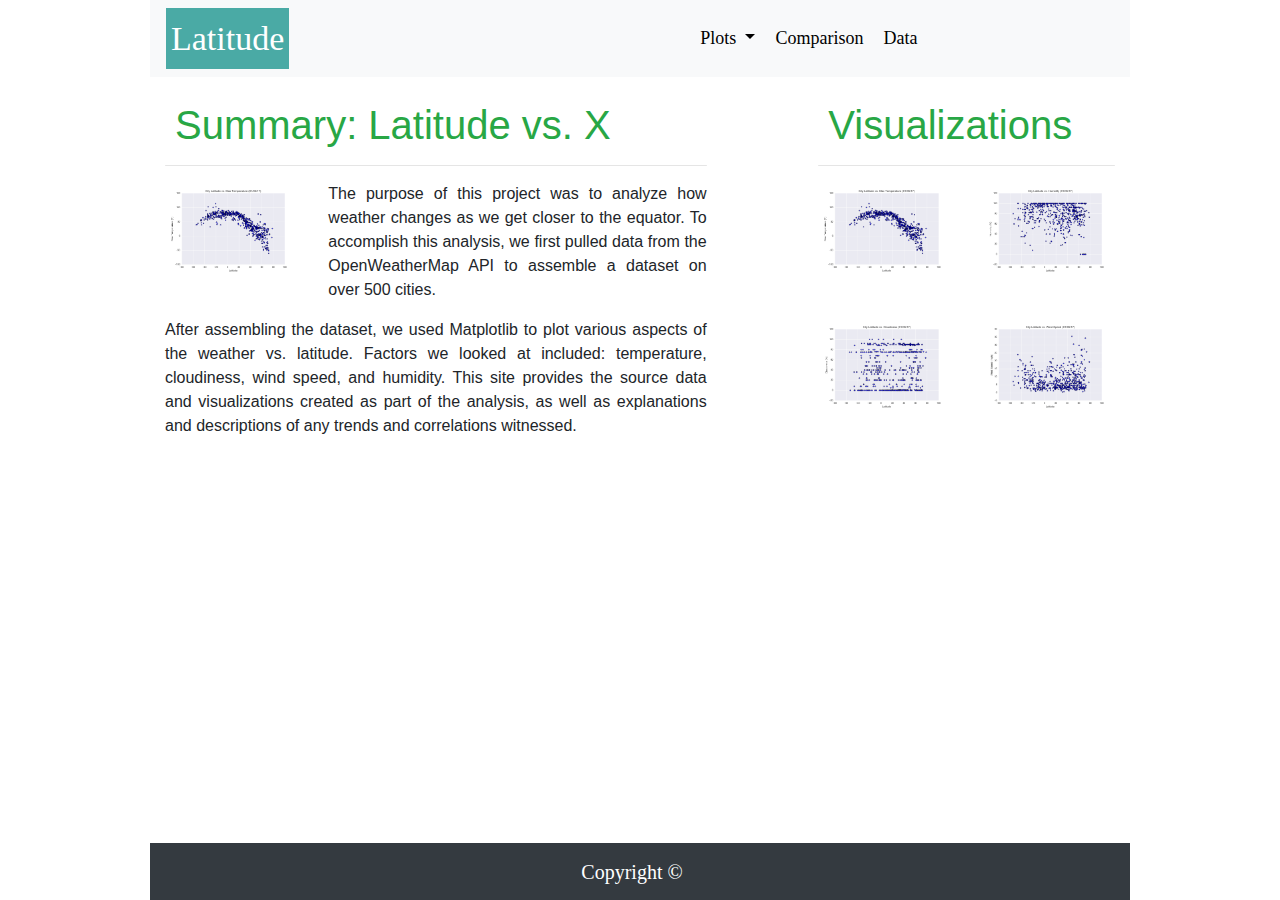
<file: index.html>
<!DOCTYPE html>
<html lang="en">

<head>
  <meta charset="UTF-8">
  <meta name="viewport" content="width=device-width, initial-scale=1.0">
  <meta http-equiv="X-UA-Compatible" content="ie=edge">
  <title>Web Visualization Dashboard (Latitude)</title>

  <!-- Bring in our bootstrap stylesheet -->
  <link rel="stylesheet" href="https://maxcdn.bootstrapcdn.com/bootstrap/4.0.0/css/bootstrap.min.css">

  <!-- style information -->
  <link rel="stylesheet" type="text/css" href="Resources/assets/style.css">
</head>

<body>
  <!-- nav bar-->
  <nav class="navbar navbar-expand-lg navbar-light bg-light">
    <a class="navbar-brand logo" href="index.html" style="color: white">Latitude</a>
    <button class="navbar-toggler" type="button" data-toggle="collapse" data-target="#navbarTogglerDemo02"
      aria-controls="navbarTogglerDemo02" aria-expanded="false" aria-label="Toggle navigation">
      <span class="navbar-toggler-icon"></span>
    </button>
    <div class="col-5"></div>
    <div class="collapse navbar-collapse" id="navbarTogglerDemo02">
      <ul class="nav navbar-nav mr-auto mt-2 mt-lg-0">
        <!-- NEW CODE -->
        <li class="nav-item dropdown">
          <a href="#" class="menu-option dropdown-toggle" data-toggle="dropdown" role="button" aria-haspopup="true"
            aria-expanded="true"> <span class="nav-label">Plots</span> <span class="caret"></span></a>
          <ul class="menu-option dropdown-menu">
            <li><a href="max-temperature.html" class="menu-option">Max Temperature</a></li>
            <li><a href="humidity.html" class="menu-option">Humidity</a></li>
            <li><a href="cloudiness.html" class="menu-option">Cloudiness</a></li>
            <li><a href="wind-speed.html" class="menu-option">Wind Speed</a></li>
          </ul>
        </li>
        <li><a href="comparison.html" class="menu-option">Comparison</a></li>
        <li><a href="data.html" class="menu-option">Data</a></li>
      </ul>
    </div>
  </nav>

  <!-- container/wrapper-->
  <div class="container">
    <!-- grid starts here-->
    <div class="row mt-4">
      <div class="col-12">
        <!-- page heading -->
        <div class="row">
          <div class="col-7">
            <h1 class="text-success">Summary: Latitude vs. X</h1>
            <hr class="rounded">
          </div>
          <div class="col-1"></div>
          <div class="col-4">
            <h1 class="text-success">Visualizations</h1>
            <hr class="rounded">
          </div>
        </div>
        <!-- body of the home page - top part -->
        <div class="row">
          <div class="col-2">
            <img src="Resources/assets/images/Max Temperature.png" alt="Plot" class="rounded float-left img-fluid"
              style="margin-top: 2px; max-width: 100%">
          </div>
          <div class="col-5">
            <p class="text-justify site-body">
              The purpose of this project was to analyze how weather changes as we get closer to
              the equator. To accomplish this analysis, we first pulled data from the
              OpenWeatherMap API to assemble a dataset on over 500 cities.
            </p>
          </div>
          <div class="col-1"></div>
          <div class="col-2">
            <a href="max-temperature.html">
              <img src="Resources/assets/images/Max Temperature.png" alt="Plot" class="rounded float-left img-fluid"
                style="margin-top: 2px; max-width: 100%">
            </a>
          </div>
          <div class="col-2">
            <a href="humidity.html">
              <img src="Resources/assets/images/Humidity.png" alt="Plot" class="rounded float-left img-fluid"
                style="margin-top: 2px; max-width: 100%">
            </a>
          </div>
        </div>
        <!-- body of the homepage - bottom part-->
        <div class="row">
          <div class="col-7">
            <p class="text-justify site-body">
              After assembling the dataset, we used Matplotlib to plot various aspects of the weather vs.
              latitude. Factors we looked at included: temperature, cloudiness, wind speed, and humidity.
              This site provides the source data and visualizations created as part of the analysis, as
              well as explanations and descriptions of any trends and correlations witnessed.
            </p>
          </div>
          <div class="col-1"></div>
          <div class="col-2">
            <a href="cloudiness.html">
              <img src="Resources/assets/images/Cloudiness.png" alt="Plot" class="rounded float-left img-fluid"
                style="margin-top: 2px; max-width: 100%">
            </a>
          </div>
          <div class="col-2">
            <a href="wind-speed.html">
              <img src="Resources/assets/images/Wind Speed.png" alt="Plot" class="rounded float-left img-fluid"
                style="margin-top: 2px; max-width: 100%">
            </a>
          </div>
        </div>
      </div>
    </div>
    <!-- sticky footer-->
    <nav class="navbar justify-content-center fixed-bottom navbar-dark bg-dark border-top border-dark">
      <a class="navbar-brand" href="#">Copyright &copy</a>
    </nav>
  </div>

  <!-- jquery-->
  <script src="https://code.jquery.com/jquery-3.3.1.slim.min.js"
    integrity="sha384-q8i/X+965DzO0rT7abK41JStQIAqVgRVzpbzo5smXKp4YfRvH+8abtTE1Pi6jizo" crossorigin="anonymous">
  </script>
  <script src="https://cdnjs.cloudflare.com/ajax/libs/popper.js/1.14.6/umd/popper.min.js"
    integrity="sha384-wHAiFfRlMFy6i5SRaxvfOCifBUQy1xHdJ/yoi7FRNXMRBu5WHdZYu1hA6ZOblgut" crossorigin="anonymous">
  </script>
  <script src="https://stackpath.bootstrapcdn.com/bootstrap/4.2.1/js/bootstrap.min.js"
    integrity="sha384-B0UglyR+jN6CkvvICOB2joaf5I4l3gm9GU6Hc1og6Ls7i6U/mkkaduKaBhlAXv9k" crossorigin="anonymous">
  </script>
</body>

</html>
</file>
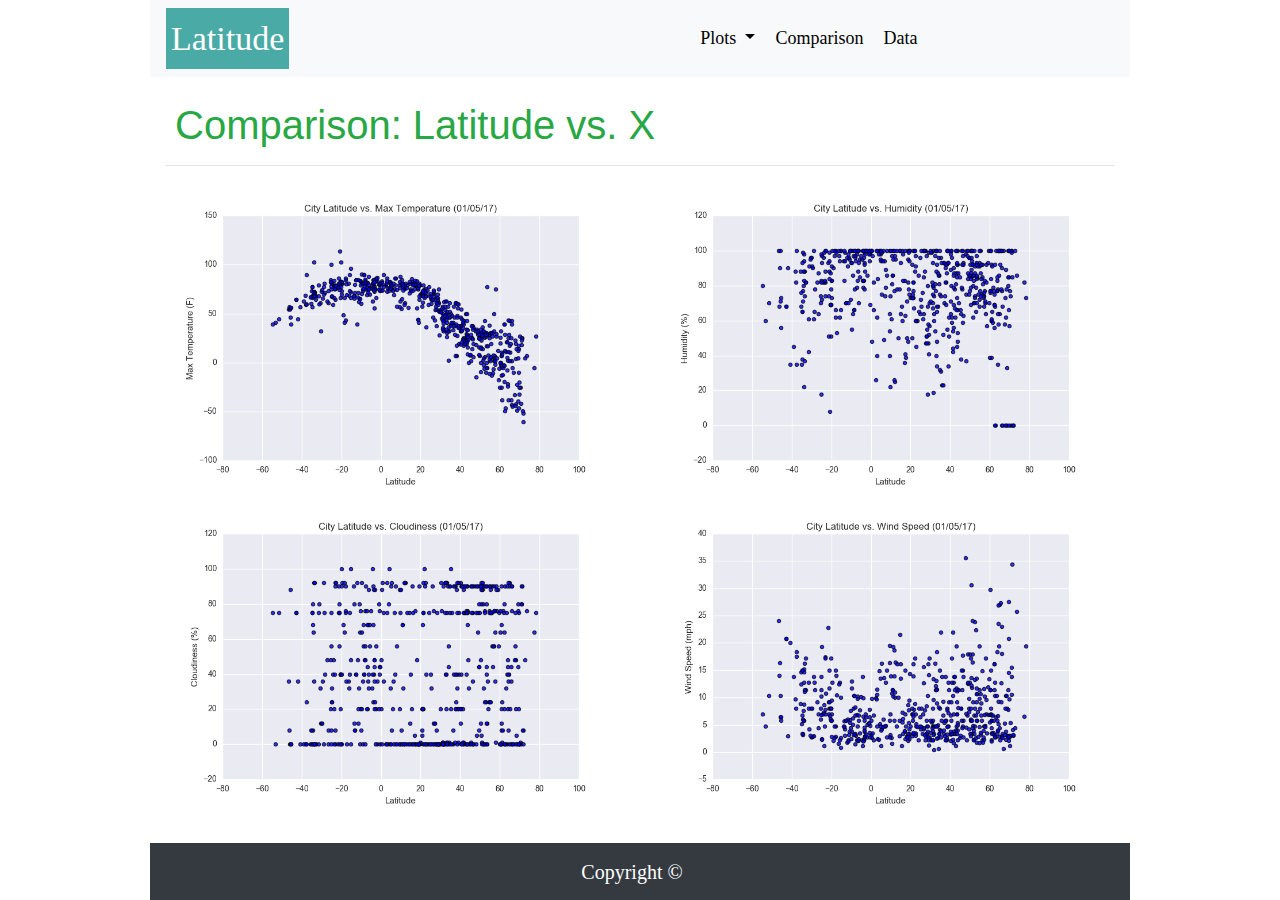
<file: comparison.html>
<!DOCTYPE html>
<html lang="en">

<head>
    <meta charset="UTF-8">
    <meta name="viewport" content="width=device-width, initial-scale=1.0">
    <meta http-equiv="X-UA-Compatible" content="ie=edge">
    <title>Web Visualization Dashboard (Latitude)</title>

    <!-- Bring in our bootstrap stylesheet -->
    <link rel="stylesheet" href="https://maxcdn.bootstrapcdn.com/bootstrap/4.0.0/css/bootstrap.min.css">

    <!-- style information -->
    <link rel="stylesheet" type="text/css" href="Resources/assets/style.css">
</head>

<body>
    <!-- nav bar-->
    <nav class="navbar navbar-expand-lg navbar-light bg-light">
        <a class="navbar-brand logo" href="index.html" style="color: white">Latitude</a>
        <button class="navbar-toggler" type="button" data-toggle="collapse" data-target="#navbarTogglerDemo02"
            aria-controls="navbarTogglerDemo02" aria-expanded="false" aria-label="Toggle navigation">
            <span class="navbar-toggler-icon"></span>
        </button>
        <div class="col-5"></div>
        <div class="collapse navbar-collapse" id="navbarTogglerDemo02">
            <ul class="nav navbar-nav mr-auto mt-2 mt-lg-0">
                <!-- NEW CODE -->
                <li class="nav-item dropdown">
                    <a href="#" class="menu-option dropdown-toggle" data-toggle="dropdown" role="button"
                        aria-haspopup="true" aria-expanded="true"> <span class="nav-label">Plots</span> <span
                            class="caret"></span></a>
                    <ul class="menu-option dropdown-menu">
                        <li><a href="max-temperature.html" class="menu-option">Max Temperature</a></li>
                        <li><a href="humidity.html" class="menu-option">Humidity</a></li>
                        <li><a href="cloudiness.html" class="menu-option">Cloudiness</a></li>
                        <li><a href="wind-speed.html" class="menu-option">Wind Speed</a></li>
                    </ul>
                </li>
                <li><a href="comparison.html" class="menu-option">Comparison</a></li>
                <li><a href="data.html" class="menu-option">Data</a></li>
            </ul>
        </div>
    </nav>

    <!-- container/wrapper-->
    <div class="container">
        <!-- grid starts here-->
        <div class="row mt-4">
            <div class="col-sm-12 col-md-12">
                <!-- page heading -->
                <div class="row">
                    <div class="col-sm-12 col-md-12 col-lg-12">
                        <h1 class="text-success">Comparison: Latitude vs. X</h1>
                        <hr class="rounded">
                    </div>
                </div>
                <!-- body of the comparison page -->
                <div class="row">
                    <div class="col-sm-6 col-md-6 col-lg-6">
                        <img src="Resources/assets/images/Max Temperature.png" alt="Plot"
                            class="rounded float-left img-fluid" style="margin-top: 2px; max-width: 100%">
                    </div>
                    <div class="col-sm-6 col-md-6 col-lg-6">
                        <img src="Resources/assets/images/Humidity.png" alt="Plot" class="rounded float-left img-fluid"
                            style="margin-top: 2px; max-width: 100%">
                    </div>
                </div>
                <div class="row">
                    <div class="col-sm-6 col-md-6 col-lg-6">
                        <img src="Resources/assets/images/Cloudiness.png" alt="Plot"
                            class="rounded float-left img-fluid" style="margin-top: 2px; max-width: 100%">
                    </div>
                    <div class="col-sm-6 col-md-6 col-lg-6">
                        <img src="Resources/assets/images/Wind Speed.png" alt="Plot"
                            class="rounded float-left img-fluid" style="margin-top: 2px; max-width: 100%">
                    </div>
                </div>
            </div>
        </div>
        <!-- sticky footer-->
        <nav class="navbar justify-content-center fixed-bottom navbar-dark bg-dark border-top border-dark">
            <a class="navbar-brand" href="#">Copyright &copy</a>
        </nav>
    </div>

    <!-- jquery-->
    <script src="https://code.jquery.com/jquery-3.3.1.slim.min.js"
        integrity="sha384-q8i/X+965DzO0rT7abK41JStQIAqVgRVzpbzo5smXKp4YfRvH+8abtTE1Pi6jizo" crossorigin="anonymous">
    </script>
    <script src="https://cdnjs.cloudflare.com/ajax/libs/popper.js/1.14.6/umd/popper.min.js"
        integrity="sha384-wHAiFfRlMFy6i5SRaxvfOCifBUQy1xHdJ/yoi7FRNXMRBu5WHdZYu1hA6ZOblgut" crossorigin="anonymous">
    </script>
    <script src="https://stackpath.bootstrapcdn.com/bootstrap/4.2.1/js/bootstrap.min.js"
        integrity="sha384-B0UglyR+jN6CkvvICOB2joaf5I4l3gm9GU6Hc1og6Ls7i6U/mkkaduKaBhlAXv9k" crossorigin="anonymous">
    </script>
</body>

</html>
</file>
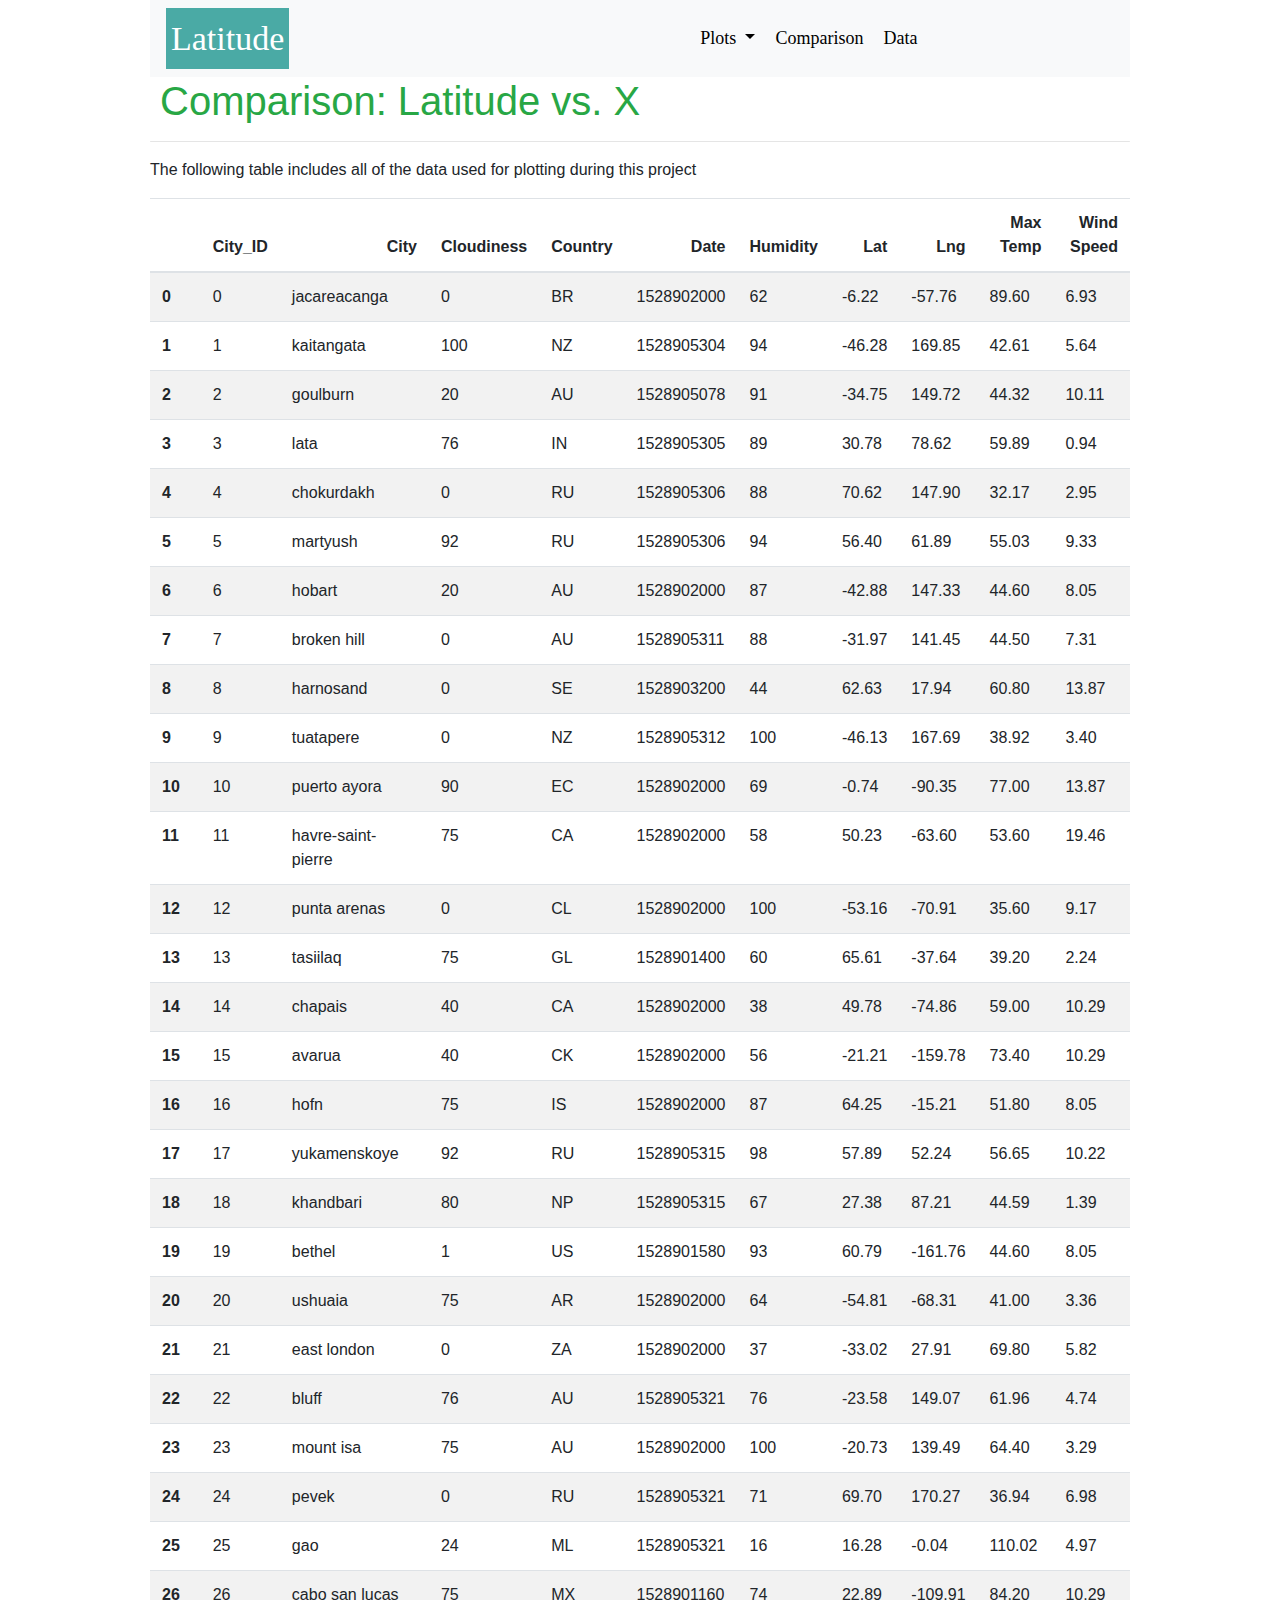
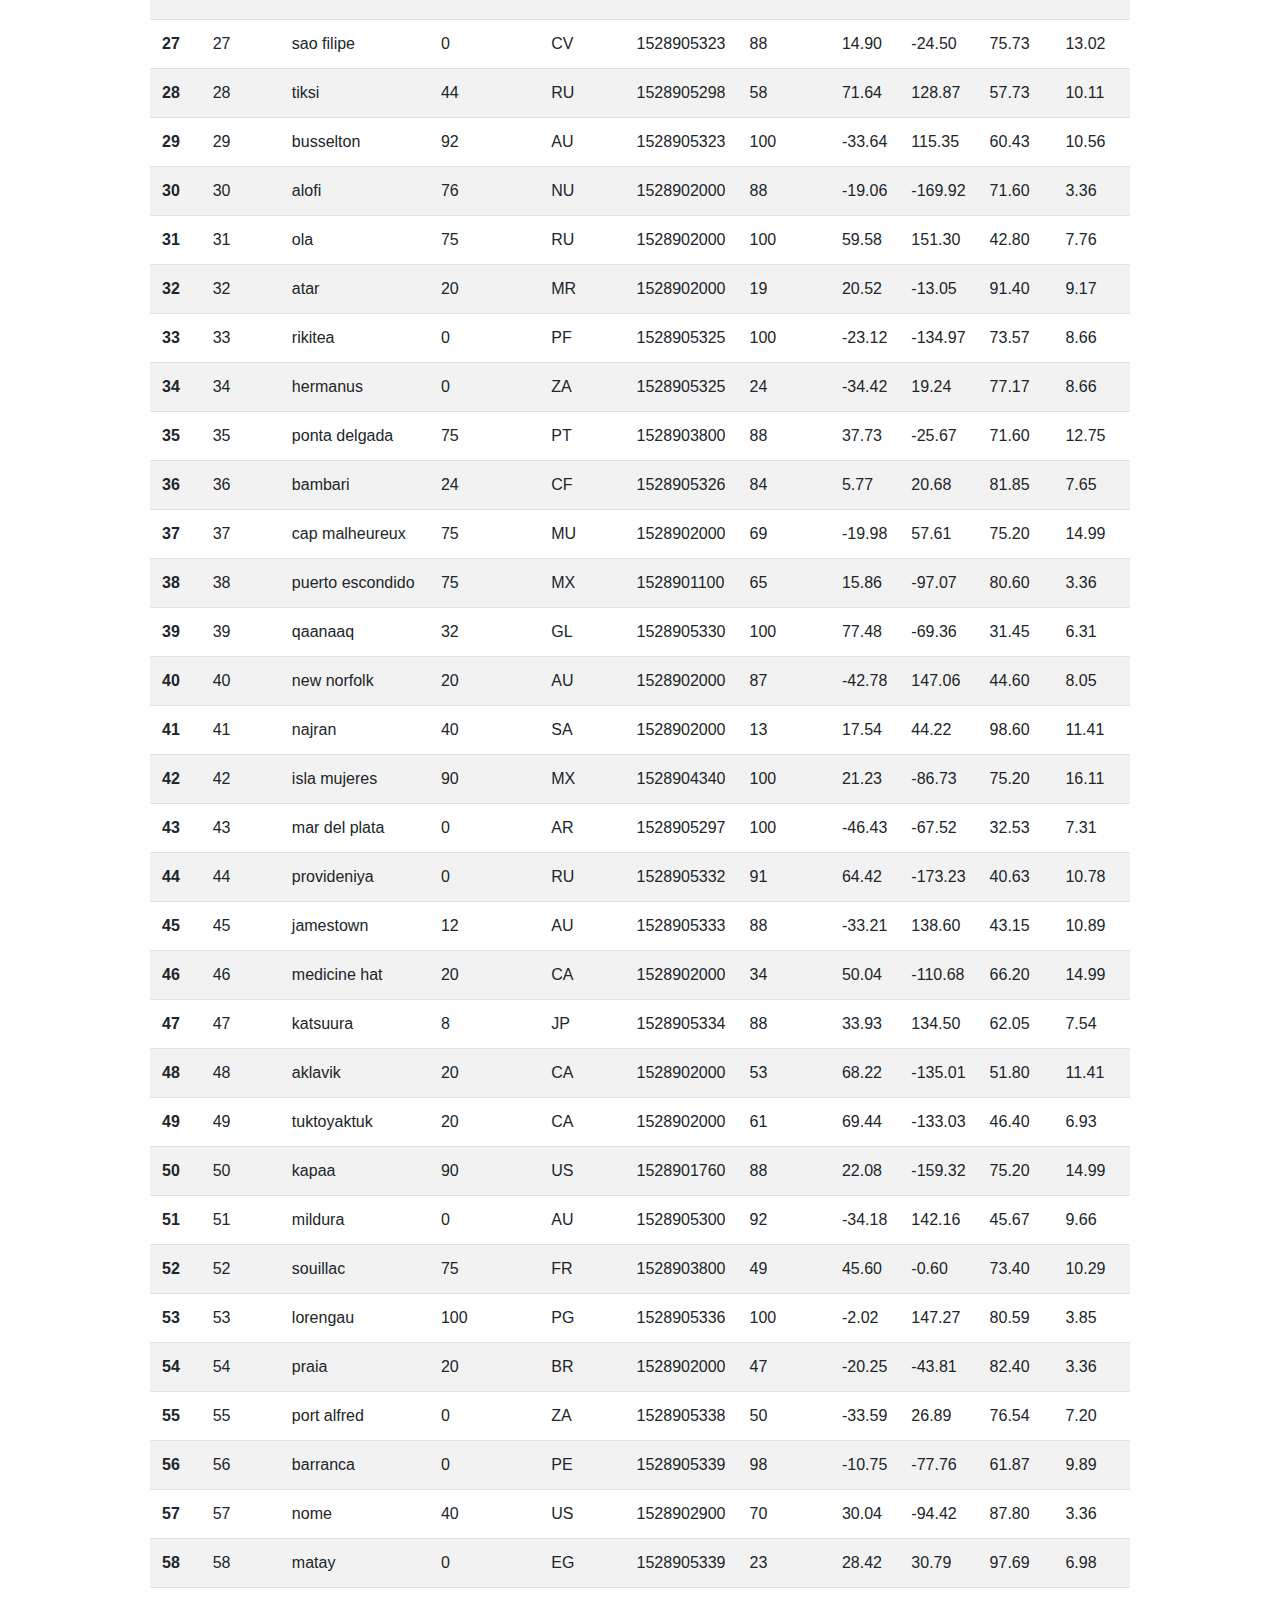
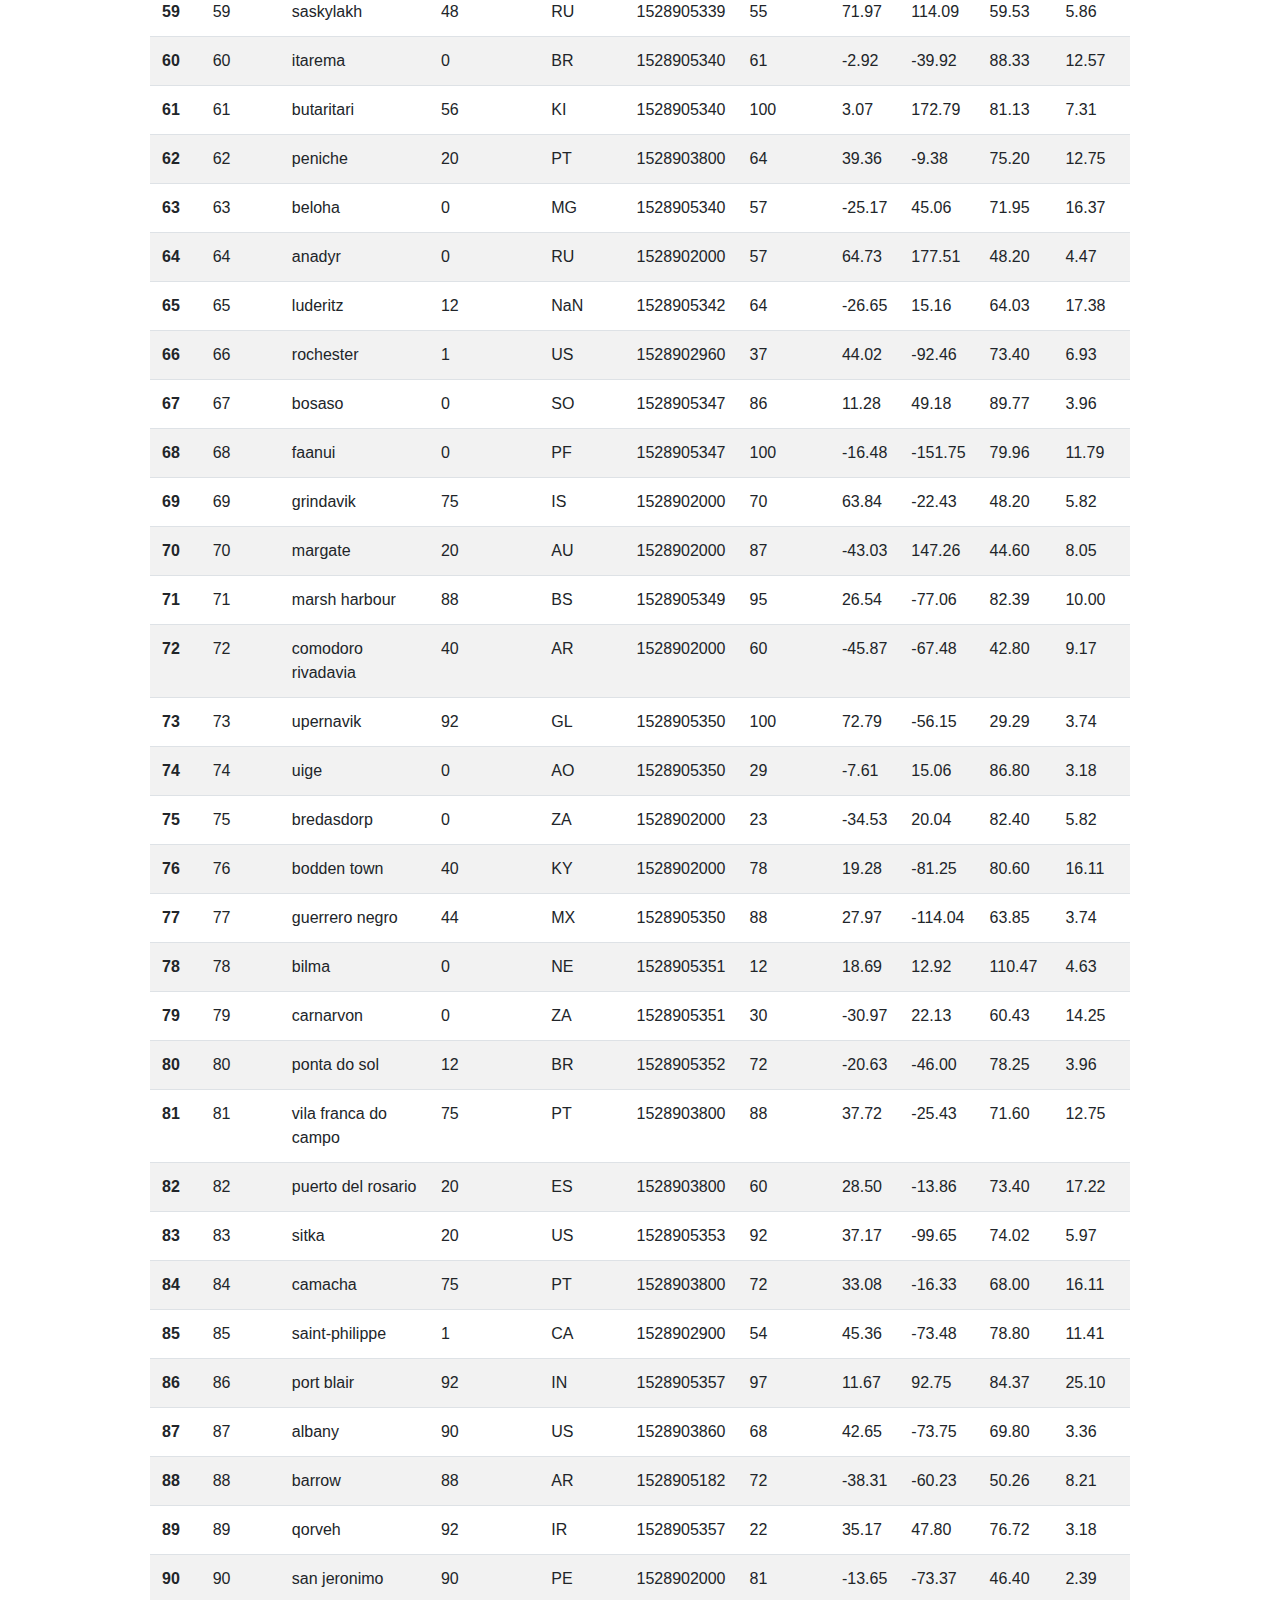
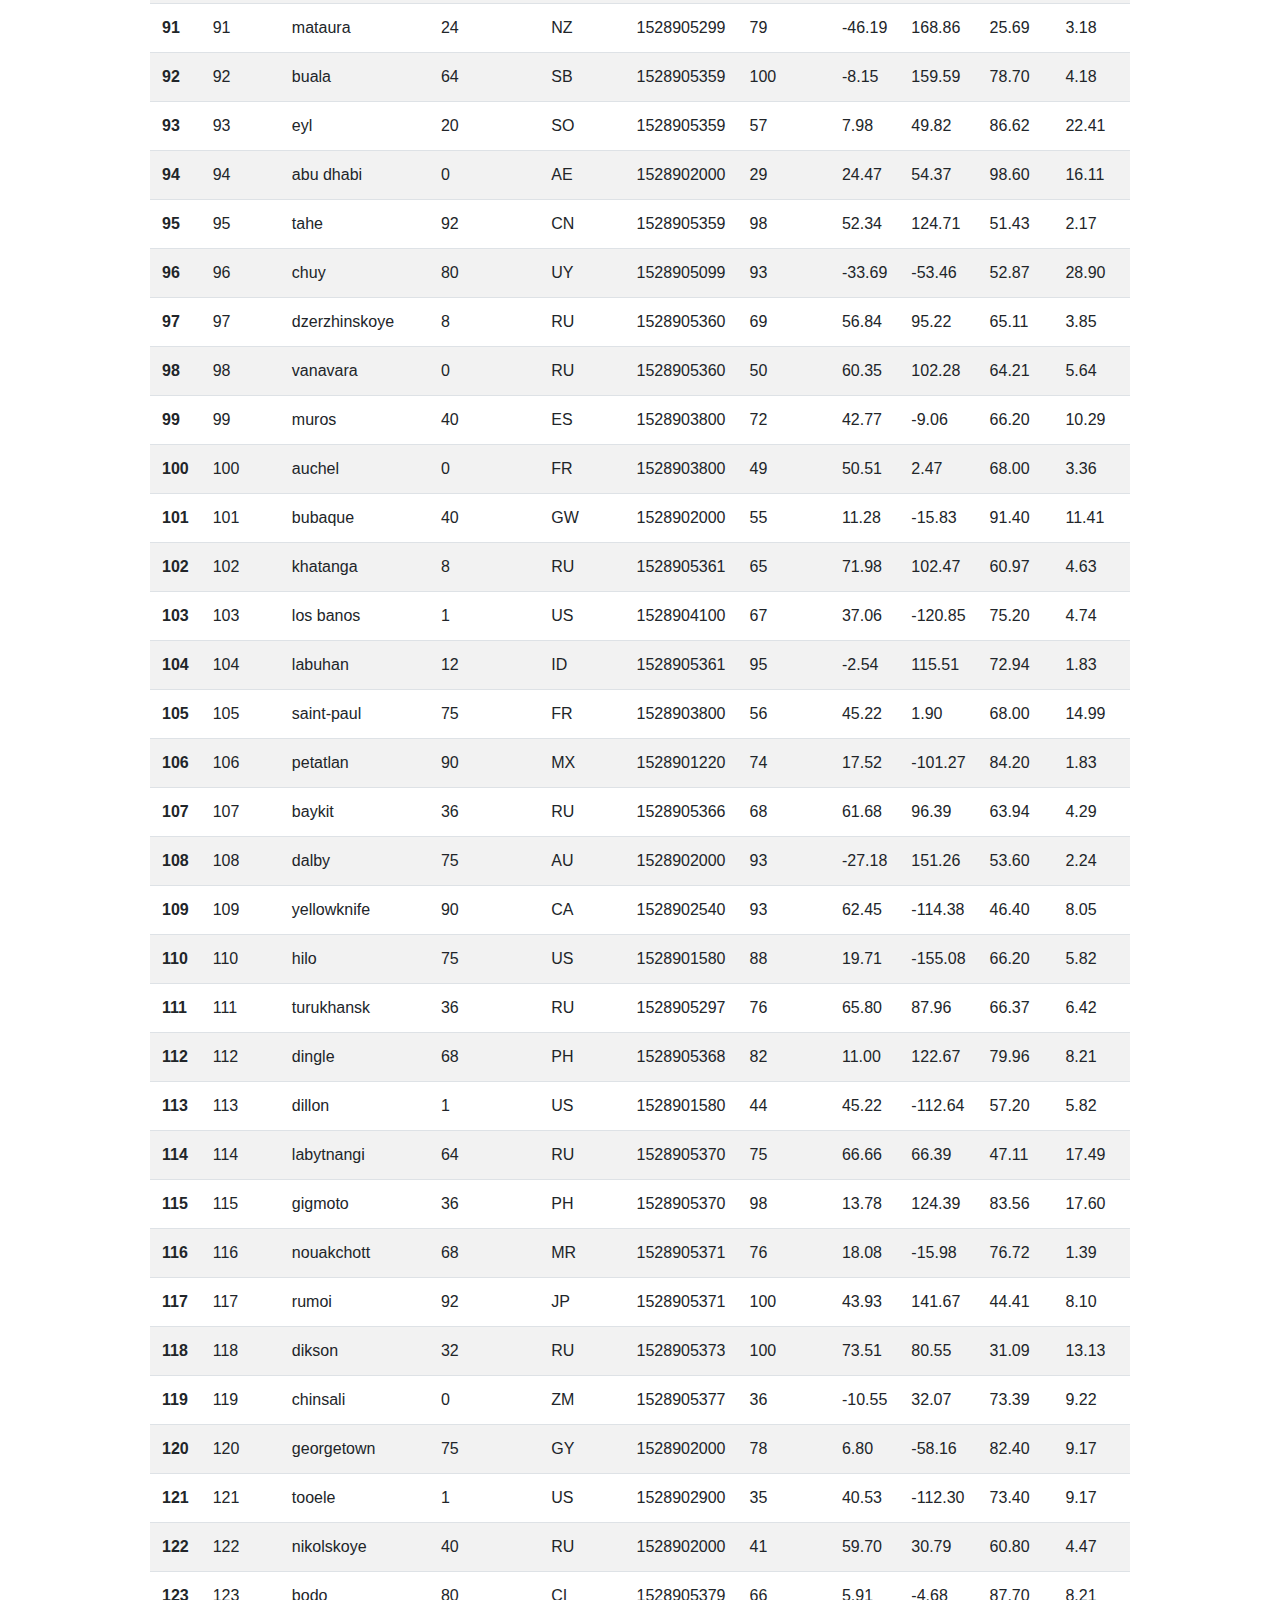
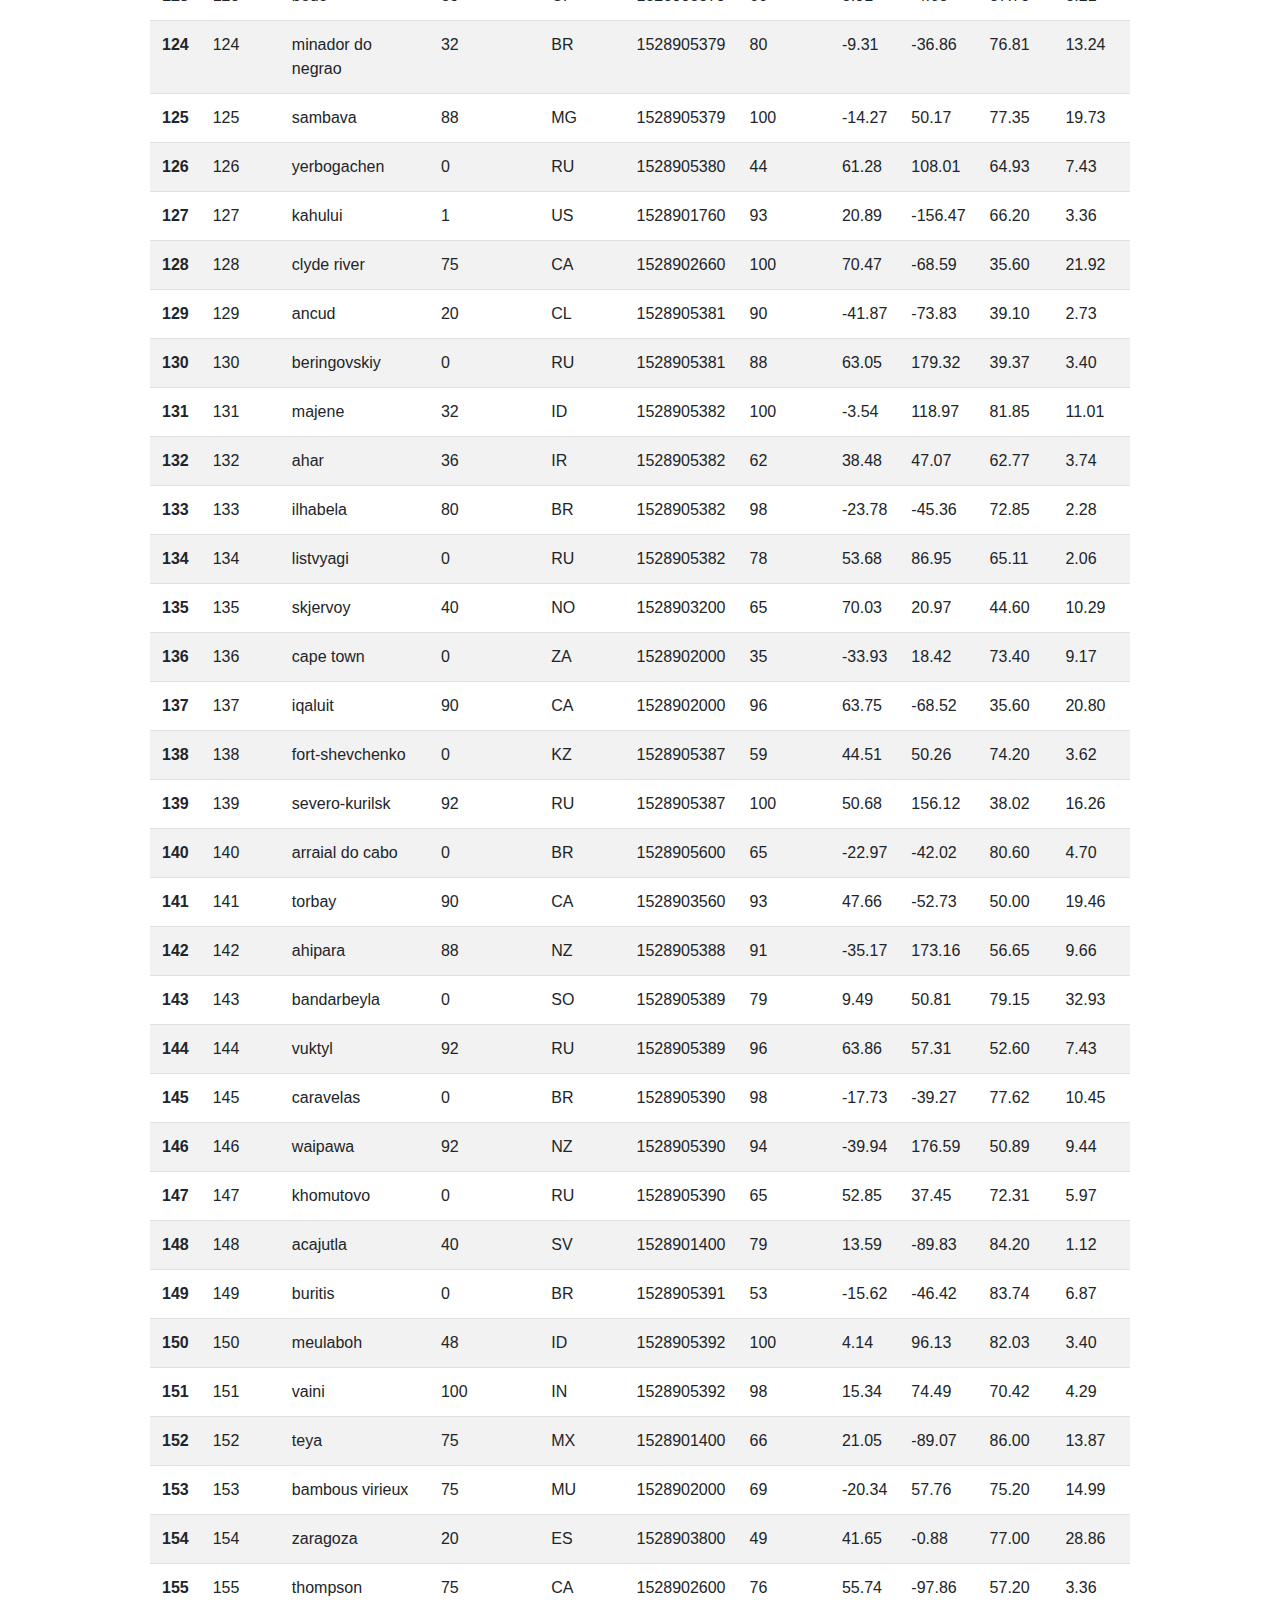
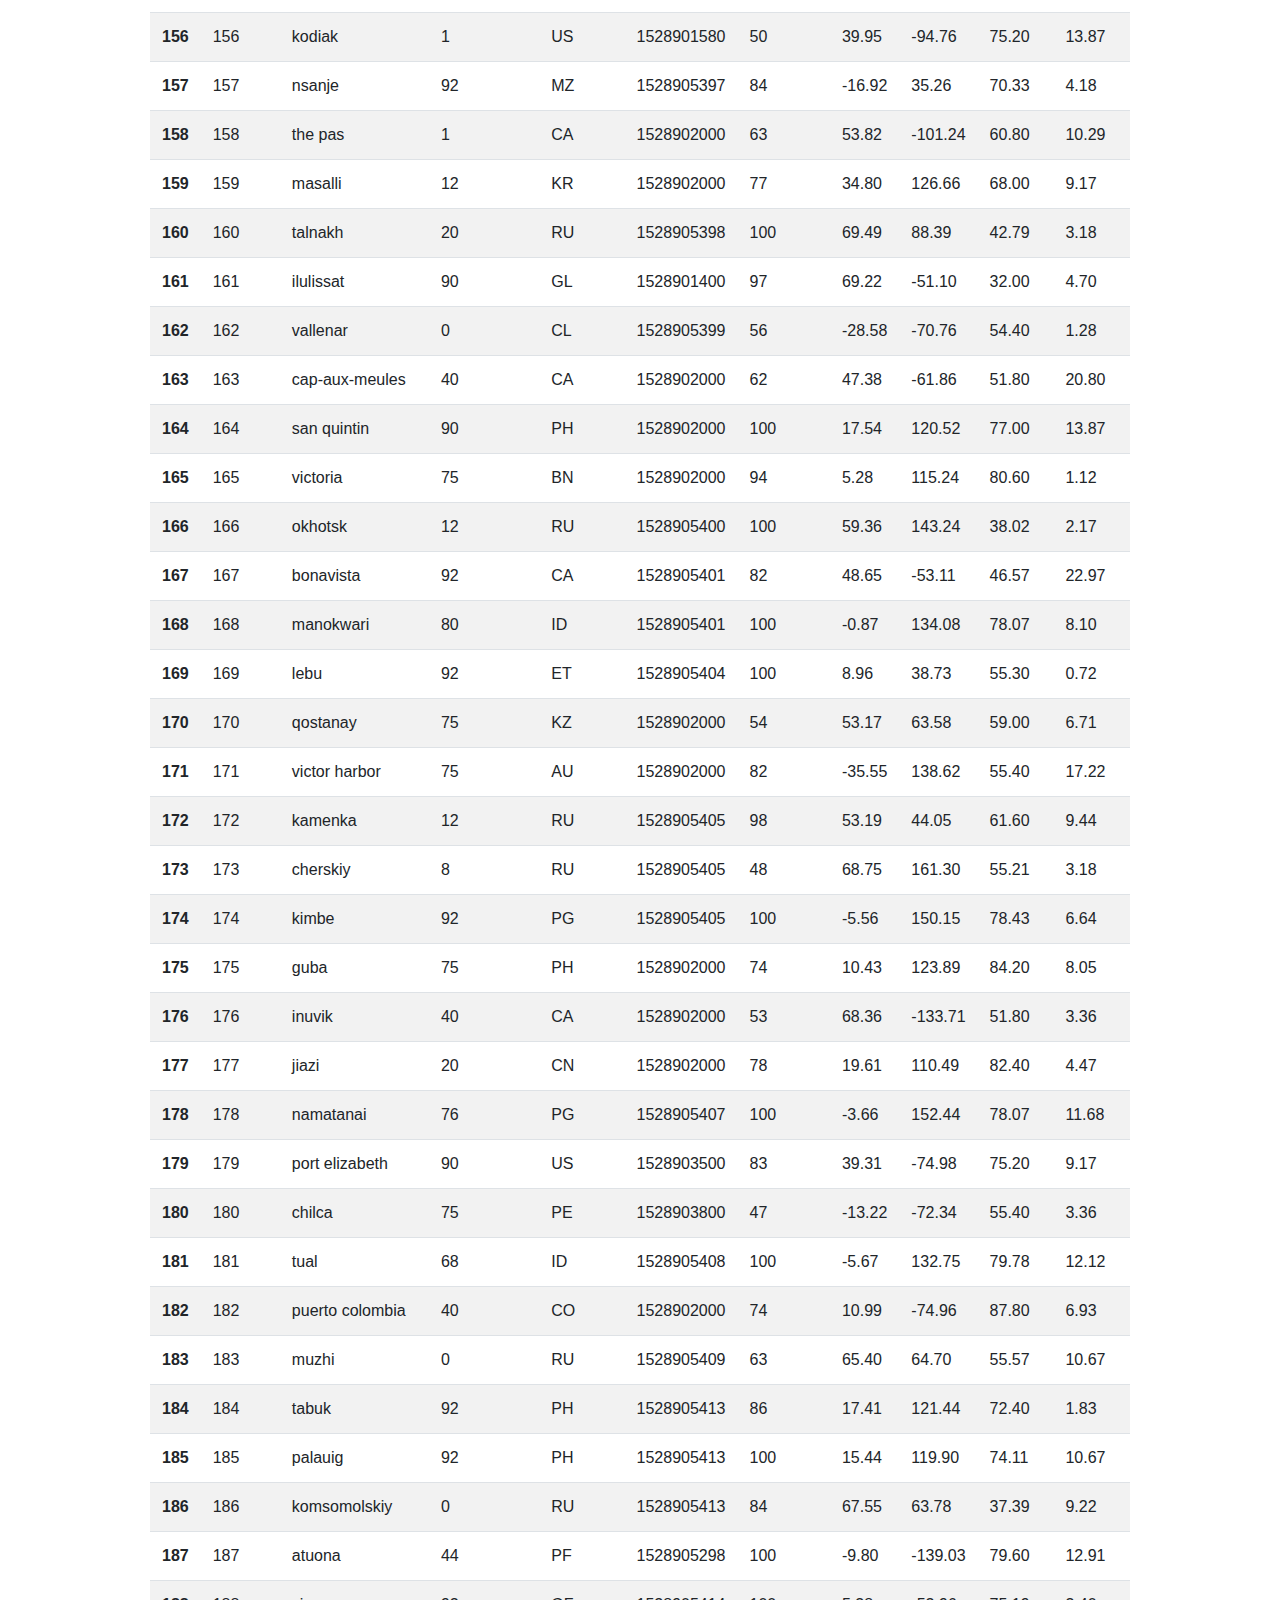
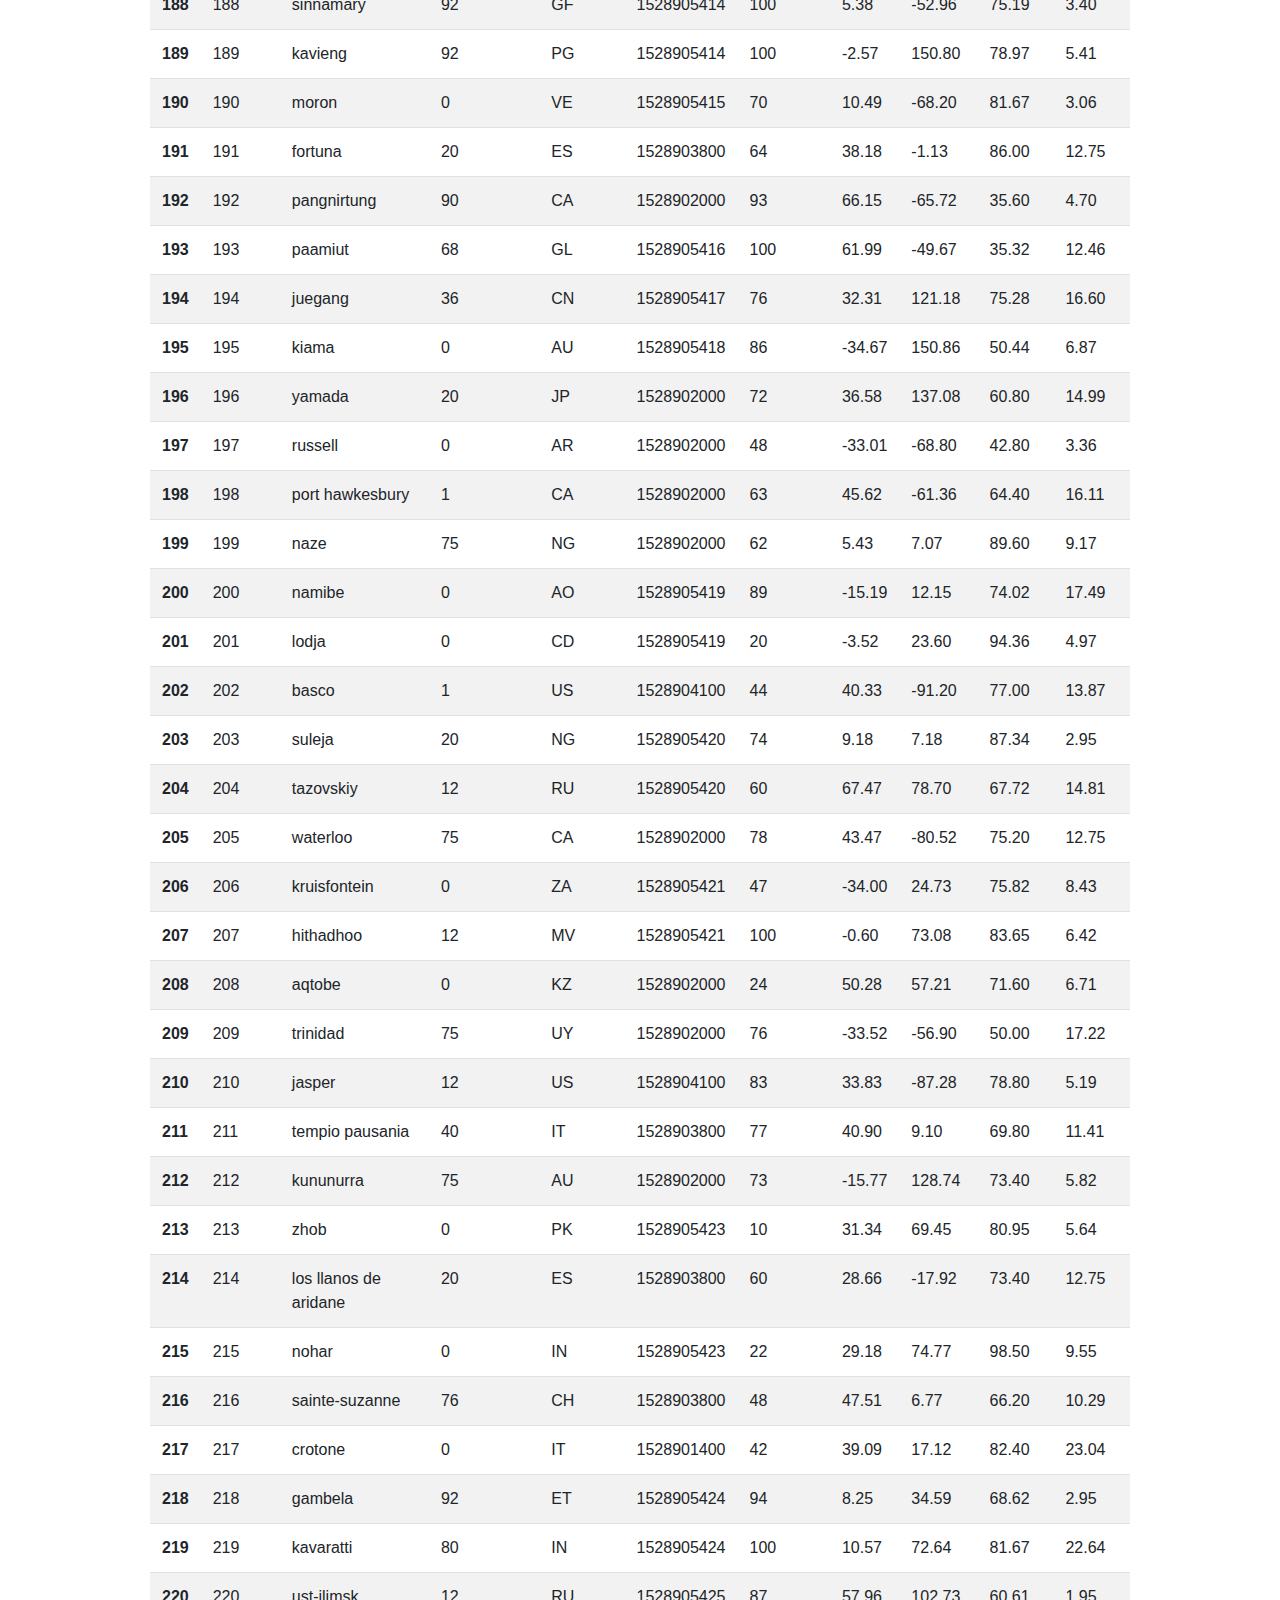
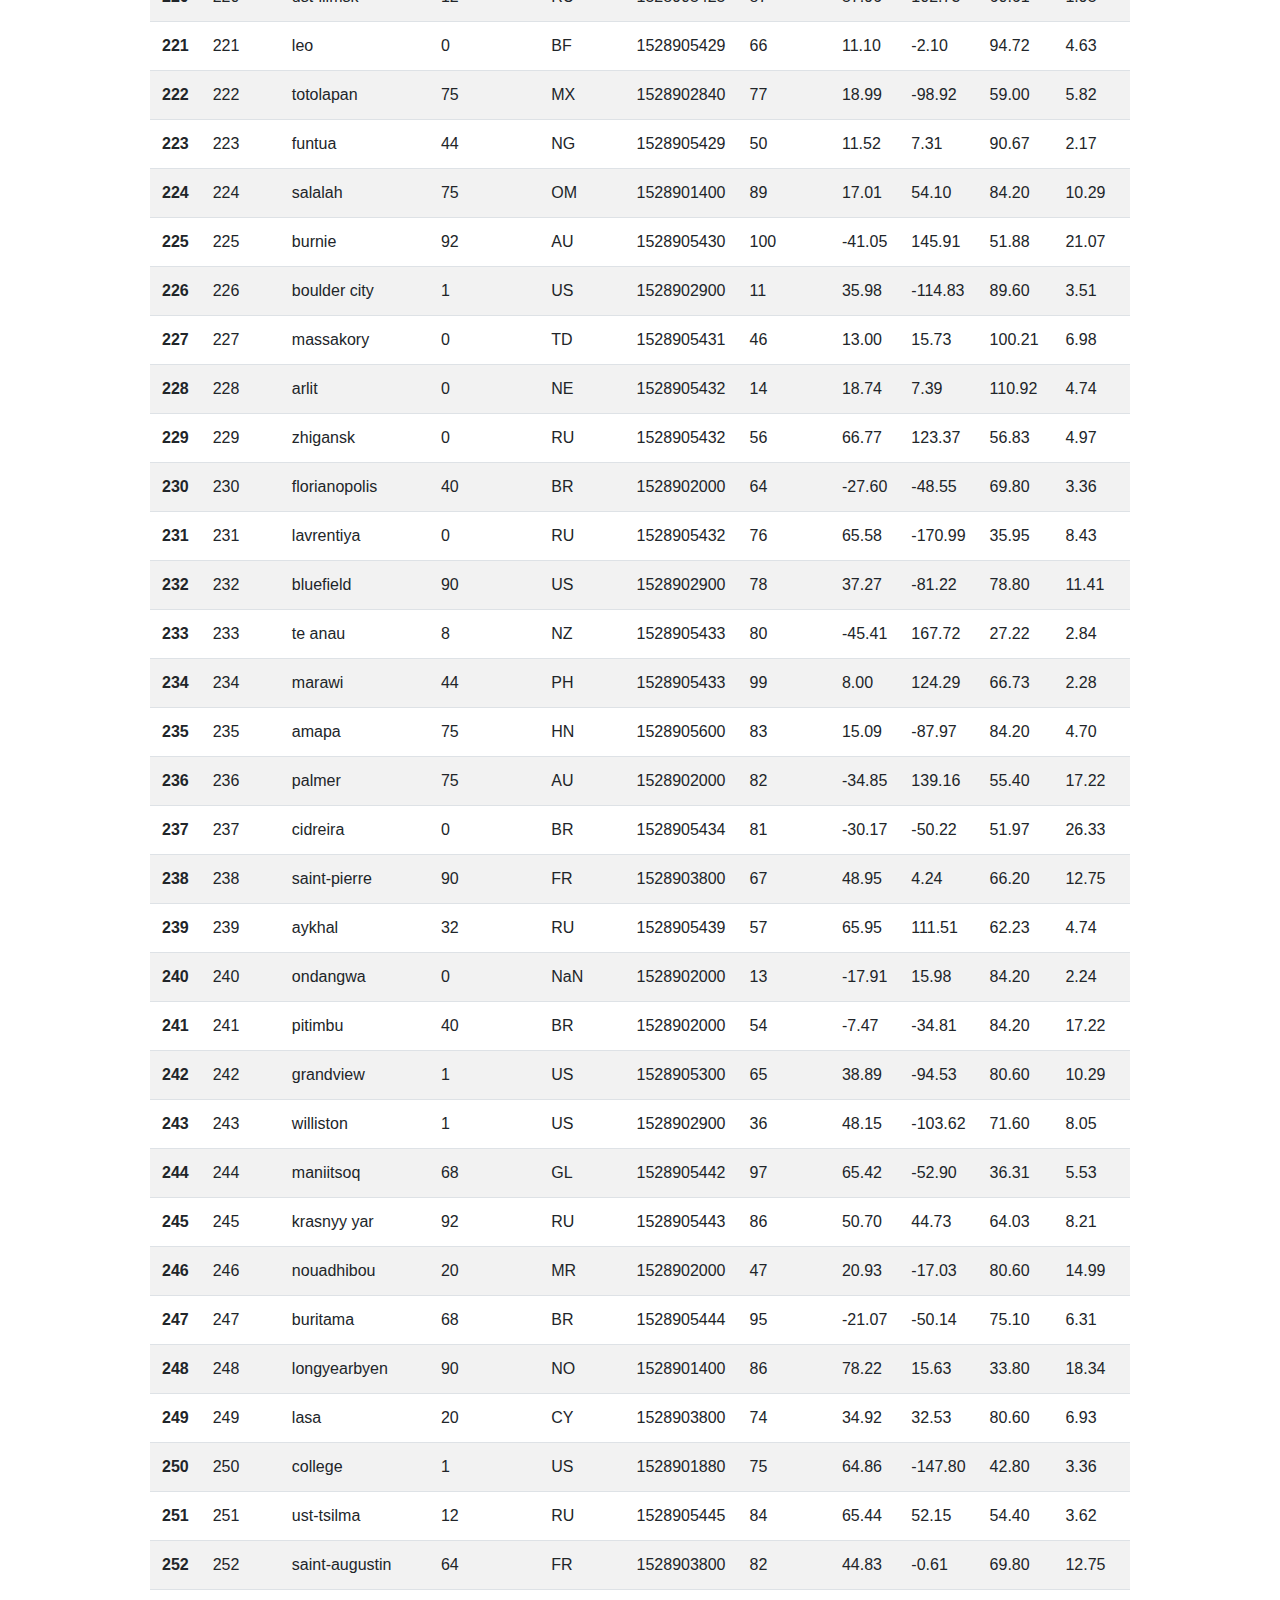
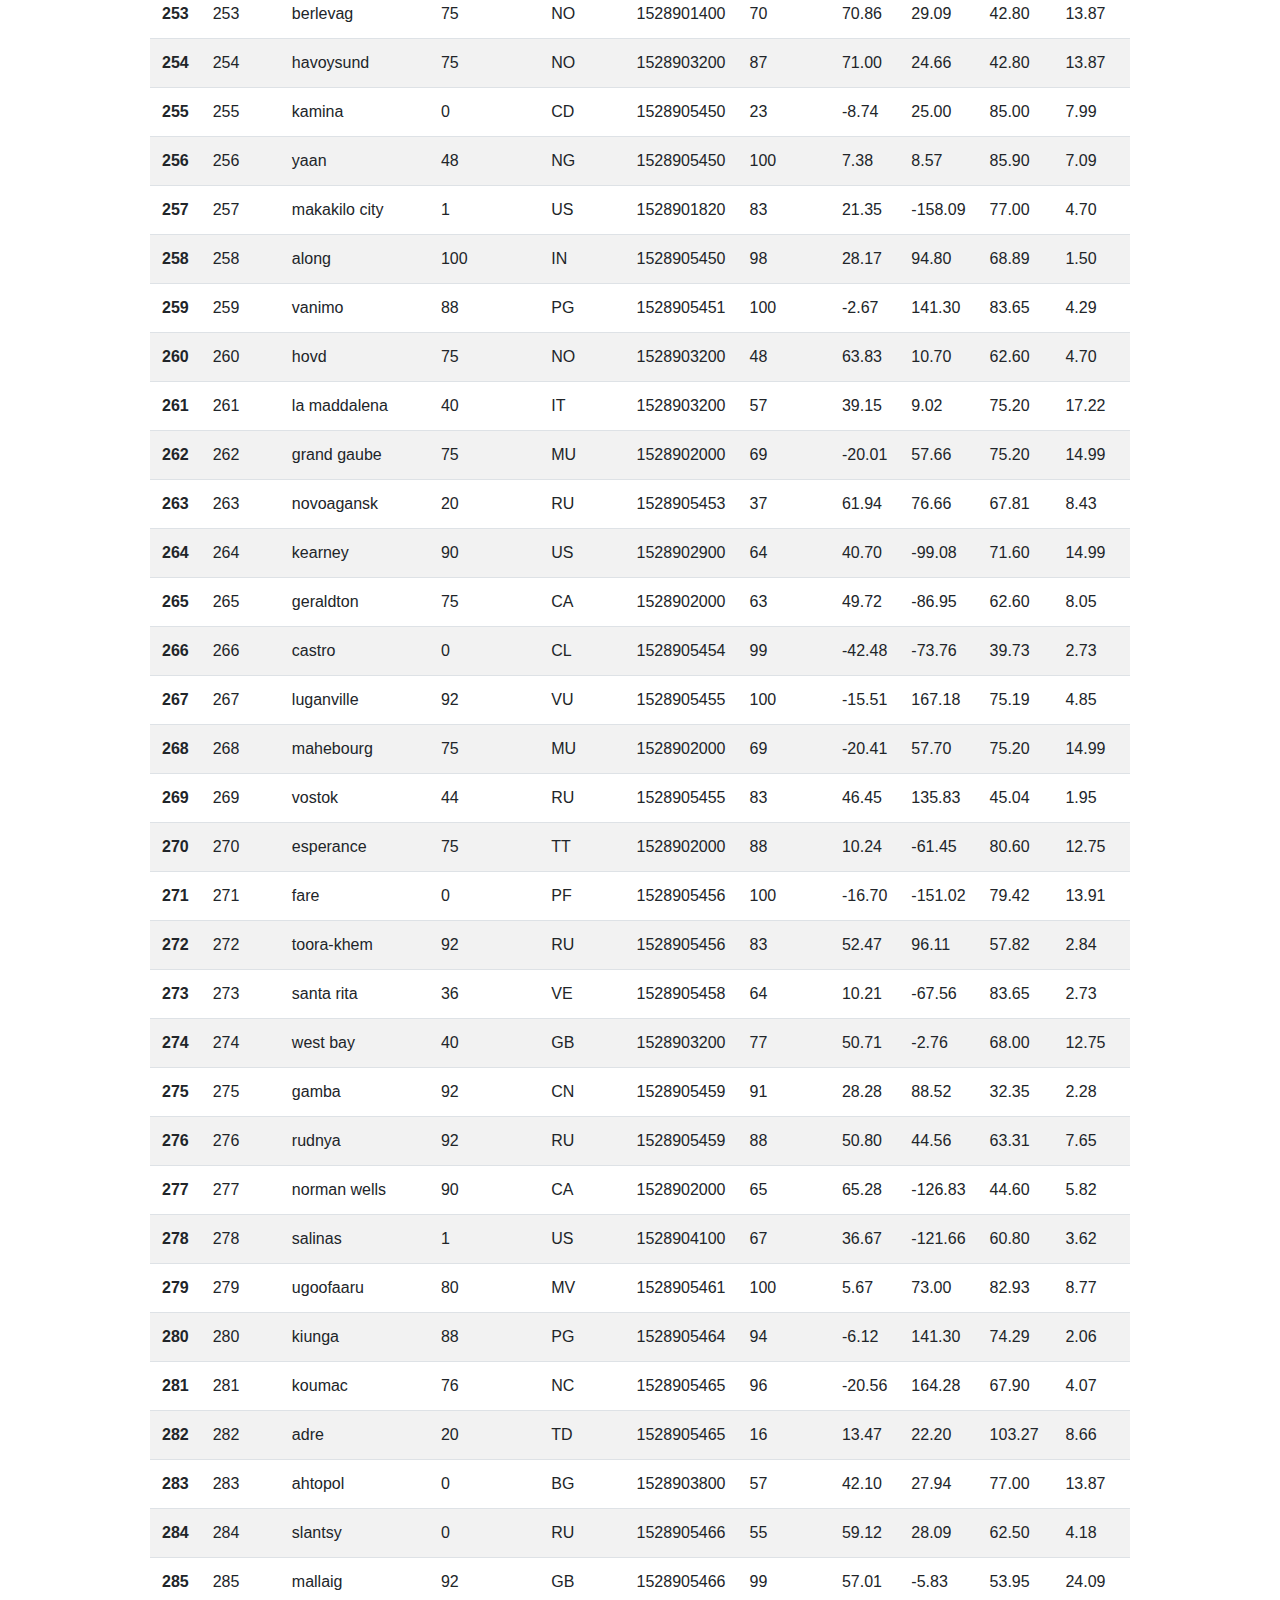
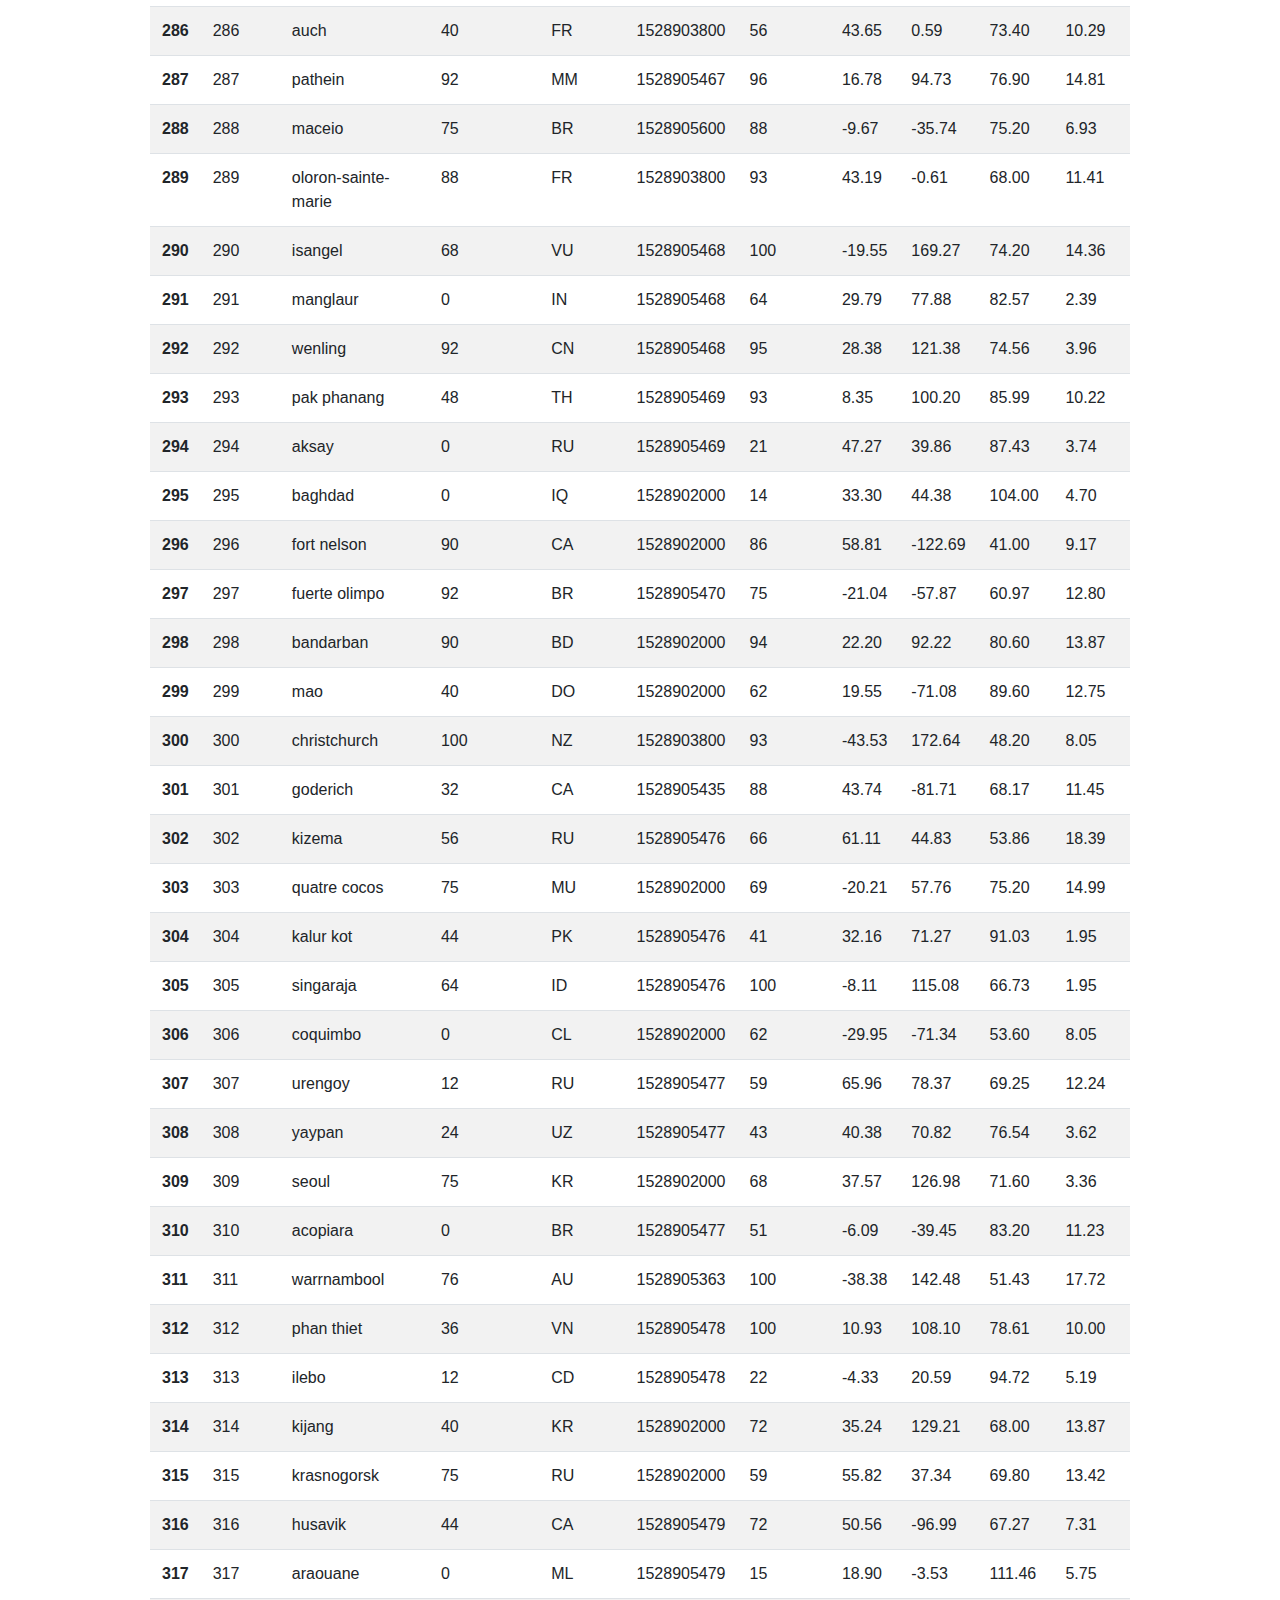
<file: data.html>
<!DOCTYPE html>
<html lang="en">

<head>
  <meta charset="UTF-8">
  <meta name="viewport" content="width=device-width, initial-scale=1.0">
  <meta http-equiv="X-UA-Compatible" content="ie=edge">
  <title>Web Visualization Dashboard (Latitude)</title>

  <!-- Bring in our bootstrap stylesheet -->
  <link rel="stylesheet" href="https://maxcdn.bootstrapcdn.com/bootstrap/4.0.0/css/bootstrap.min.css">

  <!-- style information -->
  <link rel="stylesheet" type="text/css" href="Resources/assets/style.css">
</head>

<body>
  <!-- nav bar-->
  <nav class="navbar navbar-expand-lg navbar-light bg-light">
    <a class="navbar-brand logo" href="index.html" style="color: white">Latitude</a>
    <button class="navbar-toggler" type="button" data-toggle="collapse" data-target="#navbarTogglerDemo02"
      aria-controls="navbarTogglerDemo02" aria-expanded="false" aria-label="Toggle navigation">
      <span class="navbar-toggler-icon"></span>
    </button>
    <div class="col-5"></div>
    <div class="collapse navbar-collapse" id="navbarTogglerDemo02">
      <ul class="nav navbar-nav mr-auto mt-2 mt-lg-0">
        <!-- NEW CODE -->
        <li class="nav-item dropdown">
          <a href="#" class="menu-option dropdown-toggle" data-toggle="dropdown" role="button" aria-haspopup="true"
            aria-expanded="true"> <span class="nav-label">Plots</span> <span class="caret"></span></a>
          <ul class="menu-option dropdown-menu">
            <li><a href="max-temperature.html" class="menu-option">Max Temperature</a></li>
            <li><a href="humidity.html" class="menu-option">Humidity</a></li>
            <li><a href="cloudiness.html" class="menu-option">Cloudiness</a></li>
            <li><a href="wind-speed.html" class="menu-option">Wind Speed</a></li>
          </ul>
        </li>
        <li><a href="comparison.html" class="menu-option">Comparison</a></li>
        <li><a href="data.html" class="menu-option">Data</a></li>
      </ul>
    </div>
  </nav>

  <!-- container/wrapper-->
  <!-- page heading -->
  <div class="row">
    <div class="col-12">
      <h1 class="text-success">Comparison: Latitude vs. X</h1>
      <hr class="rounded">
    </div>
    <div class="col-12">
      <p class="text-justify site-body">
        The following table includes all of the data used for plotting during this project
      </p>
    </div>
  </div>
  <table class="table table-striped">
    <thead>
      <tr style="text-align: right;">
        <th></th>
        <th>City_ID</th>
        <th>City</th>
        <th>Cloudiness</th>
        <th>Country</th>
        <th>Date</th>
        <th>Humidity</th>
        <th>Lat</th>
        <th>Lng</th>
        <th>Max Temp</th>
        <th>Wind Speed</th>
      </tr>
    </thead>
    <tbody>
      <tr>
        <th>0</th>
        <td>0</td>
        <td>jacareacanga</td>
        <td>0</td>
        <td>BR</td>
        <td>1528902000</td>
        <td>62</td>
        <td>-6.22</td>
        <td>-57.76</td>
        <td>89.60</td>
        <td>6.93</td>
      </tr>
      <tr>
        <th>1</th>
        <td>1</td>
        <td>kaitangata</td>
        <td>100</td>
        <td>NZ</td>
        <td>1528905304</td>
        <td>94</td>
        <td>-46.28</td>
        <td>169.85</td>
        <td>42.61</td>
        <td>5.64</td>
      </tr>
      <tr>
        <th>2</th>
        <td>2</td>
        <td>goulburn</td>
        <td>20</td>
        <td>AU</td>
        <td>1528905078</td>
        <td>91</td>
        <td>-34.75</td>
        <td>149.72</td>
        <td>44.32</td>
        <td>10.11</td>
      </tr>
      <tr>
        <th>3</th>
        <td>3</td>
        <td>lata</td>
        <td>76</td>
        <td>IN</td>
        <td>1528905305</td>
        <td>89</td>
        <td>30.78</td>
        <td>78.62</td>
        <td>59.89</td>
        <td>0.94</td>
      </tr>
      <tr>
        <th>4</th>
        <td>4</td>
        <td>chokurdakh</td>
        <td>0</td>
        <td>RU</td>
        <td>1528905306</td>
        <td>88</td>
        <td>70.62</td>
        <td>147.90</td>
        <td>32.17</td>
        <td>2.95</td>
      </tr>
      <tr>
        <th>5</th>
        <td>5</td>
        <td>martyush</td>
        <td>92</td>
        <td>RU</td>
        <td>1528905306</td>
        <td>94</td>
        <td>56.40</td>
        <td>61.89</td>
        <td>55.03</td>
        <td>9.33</td>
      </tr>
      <tr>
        <th>6</th>
        <td>6</td>
        <td>hobart</td>
        <td>20</td>
        <td>AU</td>
        <td>1528902000</td>
        <td>87</td>
        <td>-42.88</td>
        <td>147.33</td>
        <td>44.60</td>
        <td>8.05</td>
      </tr>
      <tr>
        <th>7</th>
        <td>7</td>
        <td>broken hill</td>
        <td>0</td>
        <td>AU</td>
        <td>1528905311</td>
        <td>88</td>
        <td>-31.97</td>
        <td>141.45</td>
        <td>44.50</td>
        <td>7.31</td>
      </tr>
      <tr>
        <th>8</th>
        <td>8</td>
        <td>harnosand</td>
        <td>0</td>
        <td>SE</td>
        <td>1528903200</td>
        <td>44</td>
        <td>62.63</td>
        <td>17.94</td>
        <td>60.80</td>
        <td>13.87</td>
      </tr>
      <tr>
        <th>9</th>
        <td>9</td>
        <td>tuatapere</td>
        <td>0</td>
        <td>NZ</td>
        <td>1528905312</td>
        <td>100</td>
        <td>-46.13</td>
        <td>167.69</td>
        <td>38.92</td>
        <td>3.40</td>
      </tr>
      <tr>
        <th>10</th>
        <td>10</td>
        <td>puerto ayora</td>
        <td>90</td>
        <td>EC</td>
        <td>1528902000</td>
        <td>69</td>
        <td>-0.74</td>
        <td>-90.35</td>
        <td>77.00</td>
        <td>13.87</td>
      </tr>
      <tr>
        <th>11</th>
        <td>11</td>
        <td>havre-saint-pierre</td>
        <td>75</td>
        <td>CA</td>
        <td>1528902000</td>
        <td>58</td>
        <td>50.23</td>
        <td>-63.60</td>
        <td>53.60</td>
        <td>19.46</td>
      </tr>
      <tr>
        <th>12</th>
        <td>12</td>
        <td>punta arenas</td>
        <td>0</td>
        <td>CL</td>
        <td>1528902000</td>
        <td>100</td>
        <td>-53.16</td>
        <td>-70.91</td>
        <td>35.60</td>
        <td>9.17</td>
      </tr>
      <tr>
        <th>13</th>
        <td>13</td>
        <td>tasiilaq</td>
        <td>75</td>
        <td>GL</td>
        <td>1528901400</td>
        <td>60</td>
        <td>65.61</td>
        <td>-37.64</td>
        <td>39.20</td>
        <td>2.24</td>
      </tr>
      <tr>
        <th>14</th>
        <td>14</td>
        <td>chapais</td>
        <td>40</td>
        <td>CA</td>
        <td>1528902000</td>
        <td>38</td>
        <td>49.78</td>
        <td>-74.86</td>
        <td>59.00</td>
        <td>10.29</td>
      </tr>
      <tr>
        <th>15</th>
        <td>15</td>
        <td>avarua</td>
        <td>40</td>
        <td>CK</td>
        <td>1528902000</td>
        <td>56</td>
        <td>-21.21</td>
        <td>-159.78</td>
        <td>73.40</td>
        <td>10.29</td>
      </tr>
      <tr>
        <th>16</th>
        <td>16</td>
        <td>hofn</td>
        <td>75</td>
        <td>IS</td>
        <td>1528902000</td>
        <td>87</td>
        <td>64.25</td>
        <td>-15.21</td>
        <td>51.80</td>
        <td>8.05</td>
      </tr>
      <tr>
        <th>17</th>
        <td>17</td>
        <td>yukamenskoye</td>
        <td>92</td>
        <td>RU</td>
        <td>1528905315</td>
        <td>98</td>
        <td>57.89</td>
        <td>52.24</td>
        <td>56.65</td>
        <td>10.22</td>
      </tr>
      <tr>
        <th>18</th>
        <td>18</td>
        <td>khandbari</td>
        <td>80</td>
        <td>NP</td>
        <td>1528905315</td>
        <td>67</td>
        <td>27.38</td>
        <td>87.21</td>
        <td>44.59</td>
        <td>1.39</td>
      </tr>
      <tr>
        <th>19</th>
        <td>19</td>
        <td>bethel</td>
        <td>1</td>
        <td>US</td>
        <td>1528901580</td>
        <td>93</td>
        <td>60.79</td>
        <td>-161.76</td>
        <td>44.60</td>
        <td>8.05</td>
      </tr>
      <tr>
        <th>20</th>
        <td>20</td>
        <td>ushuaia</td>
        <td>75</td>
        <td>AR</td>
        <td>1528902000</td>
        <td>64</td>
        <td>-54.81</td>
        <td>-68.31</td>
        <td>41.00</td>
        <td>3.36</td>
      </tr>
      <tr>
        <th>21</th>
        <td>21</td>
        <td>east london</td>
        <td>0</td>
        <td>ZA</td>
        <td>1528902000</td>
        <td>37</td>
        <td>-33.02</td>
        <td>27.91</td>
        <td>69.80</td>
        <td>5.82</td>
      </tr>
      <tr>
        <th>22</th>
        <td>22</td>
        <td>bluff</td>
        <td>76</td>
        <td>AU</td>
        <td>1528905321</td>
        <td>76</td>
        <td>-23.58</td>
        <td>149.07</td>
        <td>61.96</td>
        <td>4.74</td>
      </tr>
      <tr>
        <th>23</th>
        <td>23</td>
        <td>mount isa</td>
        <td>75</td>
        <td>AU</td>
        <td>1528902000</td>
        <td>100</td>
        <td>-20.73</td>
        <td>139.49</td>
        <td>64.40</td>
        <td>3.29</td>
      </tr>
      <tr>
        <th>24</th>
        <td>24</td>
        <td>pevek</td>
        <td>0</td>
        <td>RU</td>
        <td>1528905321</td>
        <td>71</td>
        <td>69.70</td>
        <td>170.27</td>
        <td>36.94</td>
        <td>6.98</td>
      </tr>
      <tr>
        <th>25</th>
        <td>25</td>
        <td>gao</td>
        <td>24</td>
        <td>ML</td>
        <td>1528905321</td>
        <td>16</td>
        <td>16.28</td>
        <td>-0.04</td>
        <td>110.02</td>
        <td>4.97</td>
      </tr>
      <tr>
        <th>26</th>
        <td>26</td>
        <td>cabo san lucas</td>
        <td>75</td>
        <td>MX</td>
        <td>1528901160</td>
        <td>74</td>
        <td>22.89</td>
        <td>-109.91</td>
        <td>84.20</td>
        <td>10.29</td>
      </tr>
      <tr>
        <th>27</th>
        <td>27</td>
        <td>sao filipe</td>
        <td>0</td>
        <td>CV</td>
        <td>1528905323</td>
        <td>88</td>
        <td>14.90</td>
        <td>-24.50</td>
        <td>75.73</td>
        <td>13.02</td>
      </tr>
      <tr>
        <th>28</th>
        <td>28</td>
        <td>tiksi</td>
        <td>44</td>
        <td>RU</td>
        <td>1528905298</td>
        <td>58</td>
        <td>71.64</td>
        <td>128.87</td>
        <td>57.73</td>
        <td>10.11</td>
      </tr>
      <tr>
        <th>29</th>
        <td>29</td>
        <td>busselton</td>
        <td>92</td>
        <td>AU</td>
        <td>1528905323</td>
        <td>100</td>
        <td>-33.64</td>
        <td>115.35</td>
        <td>60.43</td>
        <td>10.56</td>
      </tr>
      <tr>
        <th>30</th>
        <td>30</td>
        <td>alofi</td>
        <td>76</td>
        <td>NU</td>
        <td>1528902000</td>
        <td>88</td>
        <td>-19.06</td>
        <td>-169.92</td>
        <td>71.60</td>
        <td>3.36</td>
      </tr>
      <tr>
        <th>31</th>
        <td>31</td>
        <td>ola</td>
        <td>75</td>
        <td>RU</td>
        <td>1528902000</td>
        <td>100</td>
        <td>59.58</td>
        <td>151.30</td>
        <td>42.80</td>
        <td>7.76</td>
      </tr>
      <tr>
        <th>32</th>
        <td>32</td>
        <td>atar</td>
        <td>20</td>
        <td>MR</td>
        <td>1528902000</td>
        <td>19</td>
        <td>20.52</td>
        <td>-13.05</td>
        <td>91.40</td>
        <td>9.17</td>
      </tr>
      <tr>
        <th>33</th>
        <td>33</td>
        <td>rikitea</td>
        <td>0</td>
        <td>PF</td>
        <td>1528905325</td>
        <td>100</td>
        <td>-23.12</td>
        <td>-134.97</td>
        <td>73.57</td>
        <td>8.66</td>
      </tr>
      <tr>
        <th>34</th>
        <td>34</td>
        <td>hermanus</td>
        <td>0</td>
        <td>ZA</td>
        <td>1528905325</td>
        <td>24</td>
        <td>-34.42</td>
        <td>19.24</td>
        <td>77.17</td>
        <td>8.66</td>
      </tr>
      <tr>
        <th>35</th>
        <td>35</td>
        <td>ponta delgada</td>
        <td>75</td>
        <td>PT</td>
        <td>1528903800</td>
        <td>88</td>
        <td>37.73</td>
        <td>-25.67</td>
        <td>71.60</td>
        <td>12.75</td>
      </tr>
      <tr>
        <th>36</th>
        <td>36</td>
        <td>bambari</td>
        <td>24</td>
        <td>CF</td>
        <td>1528905326</td>
        <td>84</td>
        <td>5.77</td>
        <td>20.68</td>
        <td>81.85</td>
        <td>7.65</td>
      </tr>
      <tr>
        <th>37</th>
        <td>37</td>
        <td>cap malheureux</td>
        <td>75</td>
        <td>MU</td>
        <td>1528902000</td>
        <td>69</td>
        <td>-19.98</td>
        <td>57.61</td>
        <td>75.20</td>
        <td>14.99</td>
      </tr>
      <tr>
        <th>38</th>
        <td>38</td>
        <td>puerto escondido</td>
        <td>75</td>
        <td>MX</td>
        <td>1528901100</td>
        <td>65</td>
        <td>15.86</td>
        <td>-97.07</td>
        <td>80.60</td>
        <td>3.36</td>
      </tr>
      <tr>
        <th>39</th>
        <td>39</td>
        <td>qaanaaq</td>
        <td>32</td>
        <td>GL</td>
        <td>1528905330</td>
        <td>100</td>
        <td>77.48</td>
        <td>-69.36</td>
        <td>31.45</td>
        <td>6.31</td>
      </tr>
      <tr>
        <th>40</th>
        <td>40</td>
        <td>new norfolk</td>
        <td>20</td>
        <td>AU</td>
        <td>1528902000</td>
        <td>87</td>
        <td>-42.78</td>
        <td>147.06</td>
        <td>44.60</td>
        <td>8.05</td>
      </tr>
      <tr>
        <th>41</th>
        <td>41</td>
        <td>najran</td>
        <td>40</td>
        <td>SA</td>
        <td>1528902000</td>
        <td>13</td>
        <td>17.54</td>
        <td>44.22</td>
        <td>98.60</td>
        <td>11.41</td>
      </tr>
      <tr>
        <th>42</th>
        <td>42</td>
        <td>isla mujeres</td>
        <td>90</td>
        <td>MX</td>
        <td>1528904340</td>
        <td>100</td>
        <td>21.23</td>
        <td>-86.73</td>
        <td>75.20</td>
        <td>16.11</td>
      </tr>
      <tr>
        <th>43</th>
        <td>43</td>
        <td>mar del plata</td>
        <td>0</td>
        <td>AR</td>
        <td>1528905297</td>
        <td>100</td>
        <td>-46.43</td>
        <td>-67.52</td>
        <td>32.53</td>
        <td>7.31</td>
      </tr>
      <tr>
        <th>44</th>
        <td>44</td>
        <td>provideniya</td>
        <td>0</td>
        <td>RU</td>
        <td>1528905332</td>
        <td>91</td>
        <td>64.42</td>
        <td>-173.23</td>
        <td>40.63</td>
        <td>10.78</td>
      </tr>
      <tr>
        <th>45</th>
        <td>45</td>
        <td>jamestown</td>
        <td>12</td>
        <td>AU</td>
        <td>1528905333</td>
        <td>88</td>
        <td>-33.21</td>
        <td>138.60</td>
        <td>43.15</td>
        <td>10.89</td>
      </tr>
      <tr>
        <th>46</th>
        <td>46</td>
        <td>medicine hat</td>
        <td>20</td>
        <td>CA</td>
        <td>1528902000</td>
        <td>34</td>
        <td>50.04</td>
        <td>-110.68</td>
        <td>66.20</td>
        <td>14.99</td>
      </tr>
      <tr>
        <th>47</th>
        <td>47</td>
        <td>katsuura</td>
        <td>8</td>
        <td>JP</td>
        <td>1528905334</td>
        <td>88</td>
        <td>33.93</td>
        <td>134.50</td>
        <td>62.05</td>
        <td>7.54</td>
      </tr>
      <tr>
        <th>48</th>
        <td>48</td>
        <td>aklavik</td>
        <td>20</td>
        <td>CA</td>
        <td>1528902000</td>
        <td>53</td>
        <td>68.22</td>
        <td>-135.01</td>
        <td>51.80</td>
        <td>11.41</td>
      </tr>
      <tr>
        <th>49</th>
        <td>49</td>
        <td>tuktoyaktuk</td>
        <td>20</td>
        <td>CA</td>
        <td>1528902000</td>
        <td>61</td>
        <td>69.44</td>
        <td>-133.03</td>
        <td>46.40</td>
        <td>6.93</td>
      </tr>
      <tr>
        <th>50</th>
        <td>50</td>
        <td>kapaa</td>
        <td>90</td>
        <td>US</td>
        <td>1528901760</td>
        <td>88</td>
        <td>22.08</td>
        <td>-159.32</td>
        <td>75.20</td>
        <td>14.99</td>
      </tr>
      <tr>
        <th>51</th>
        <td>51</td>
        <td>mildura</td>
        <td>0</td>
        <td>AU</td>
        <td>1528905300</td>
        <td>92</td>
        <td>-34.18</td>
        <td>142.16</td>
        <td>45.67</td>
        <td>9.66</td>
      </tr>
      <tr>
        <th>52</th>
        <td>52</td>
        <td>souillac</td>
        <td>75</td>
        <td>FR</td>
        <td>1528903800</td>
        <td>49</td>
        <td>45.60</td>
        <td>-0.60</td>
        <td>73.40</td>
        <td>10.29</td>
      </tr>
      <tr>
        <th>53</th>
        <td>53</td>
        <td>lorengau</td>
        <td>100</td>
        <td>PG</td>
        <td>1528905336</td>
        <td>100</td>
        <td>-2.02</td>
        <td>147.27</td>
        <td>80.59</td>
        <td>3.85</td>
      </tr>
      <tr>
        <th>54</th>
        <td>54</td>
        <td>praia</td>
        <td>20</td>
        <td>BR</td>
        <td>1528902000</td>
        <td>47</td>
        <td>-20.25</td>
        <td>-43.81</td>
        <td>82.40</td>
        <td>3.36</td>
      </tr>
      <tr>
        <th>55</th>
        <td>55</td>
        <td>port alfred</td>
        <td>0</td>
        <td>ZA</td>
        <td>1528905338</td>
        <td>50</td>
        <td>-33.59</td>
        <td>26.89</td>
        <td>76.54</td>
        <td>7.20</td>
      </tr>
      <tr>
        <th>56</th>
        <td>56</td>
        <td>barranca</td>
        <td>0</td>
        <td>PE</td>
        <td>1528905339</td>
        <td>98</td>
        <td>-10.75</td>
        <td>-77.76</td>
        <td>61.87</td>
        <td>9.89</td>
      </tr>
      <tr>
        <th>57</th>
        <td>57</td>
        <td>nome</td>
        <td>40</td>
        <td>US</td>
        <td>1528902900</td>
        <td>70</td>
        <td>30.04</td>
        <td>-94.42</td>
        <td>87.80</td>
        <td>3.36</td>
      </tr>
      <tr>
        <th>58</th>
        <td>58</td>
        <td>matay</td>
        <td>0</td>
        <td>EG</td>
        <td>1528905339</td>
        <td>23</td>
        <td>28.42</td>
        <td>30.79</td>
        <td>97.69</td>
        <td>6.98</td>
      </tr>
      <tr>
        <th>59</th>
        <td>59</td>
        <td>saskylakh</td>
        <td>48</td>
        <td>RU</td>
        <td>1528905339</td>
        <td>55</td>
        <td>71.97</td>
        <td>114.09</td>
        <td>59.53</td>
        <td>5.86</td>
      </tr>
      <tr>
        <th>60</th>
        <td>60</td>
        <td>itarema</td>
        <td>0</td>
        <td>BR</td>
        <td>1528905340</td>
        <td>61</td>
        <td>-2.92</td>
        <td>-39.92</td>
        <td>88.33</td>
        <td>12.57</td>
      </tr>
      <tr>
        <th>61</th>
        <td>61</td>
        <td>butaritari</td>
        <td>56</td>
        <td>KI</td>
        <td>1528905340</td>
        <td>100</td>
        <td>3.07</td>
        <td>172.79</td>
        <td>81.13</td>
        <td>7.31</td>
      </tr>
      <tr>
        <th>62</th>
        <td>62</td>
        <td>peniche</td>
        <td>20</td>
        <td>PT</td>
        <td>1528903800</td>
        <td>64</td>
        <td>39.36</td>
        <td>-9.38</td>
        <td>75.20</td>
        <td>12.75</td>
      </tr>
      <tr>
        <th>63</th>
        <td>63</td>
        <td>beloha</td>
        <td>0</td>
        <td>MG</td>
        <td>1528905340</td>
        <td>57</td>
        <td>-25.17</td>
        <td>45.06</td>
        <td>71.95</td>
        <td>16.37</td>
      </tr>
      <tr>
        <th>64</th>
        <td>64</td>
        <td>anadyr</td>
        <td>0</td>
        <td>RU</td>
        <td>1528902000</td>
        <td>57</td>
        <td>64.73</td>
        <td>177.51</td>
        <td>48.20</td>
        <td>4.47</td>
      </tr>
      <tr>
        <th>65</th>
        <td>65</td>
        <td>luderitz</td>
        <td>12</td>
        <td>NaN</td>
        <td>1528905342</td>
        <td>64</td>
        <td>-26.65</td>
        <td>15.16</td>
        <td>64.03</td>
        <td>17.38</td>
      </tr>
      <tr>
        <th>66</th>
        <td>66</td>
        <td>rochester</td>
        <td>1</td>
        <td>US</td>
        <td>1528902960</td>
        <td>37</td>
        <td>44.02</td>
        <td>-92.46</td>
        <td>73.40</td>
        <td>6.93</td>
      </tr>
      <tr>
        <th>67</th>
        <td>67</td>
        <td>bosaso</td>
        <td>0</td>
        <td>SO</td>
        <td>1528905347</td>
        <td>86</td>
        <td>11.28</td>
        <td>49.18</td>
        <td>89.77</td>
        <td>3.96</td>
      </tr>
      <tr>
        <th>68</th>
        <td>68</td>
        <td>faanui</td>
        <td>0</td>
        <td>PF</td>
        <td>1528905347</td>
        <td>100</td>
        <td>-16.48</td>
        <td>-151.75</td>
        <td>79.96</td>
        <td>11.79</td>
      </tr>
      <tr>
        <th>69</th>
        <td>69</td>
        <td>grindavik</td>
        <td>75</td>
        <td>IS</td>
        <td>1528902000</td>
        <td>70</td>
        <td>63.84</td>
        <td>-22.43</td>
        <td>48.20</td>
        <td>5.82</td>
      </tr>
      <tr>
        <th>70</th>
        <td>70</td>
        <td>margate</td>
        <td>20</td>
        <td>AU</td>
        <td>1528902000</td>
        <td>87</td>
        <td>-43.03</td>
        <td>147.26</td>
        <td>44.60</td>
        <td>8.05</td>
      </tr>
      <tr>
        <th>71</th>
        <td>71</td>
        <td>marsh harbour</td>
        <td>88</td>
        <td>BS</td>
        <td>1528905349</td>
        <td>95</td>
        <td>26.54</td>
        <td>-77.06</td>
        <td>82.39</td>
        <td>10.00</td>
      </tr>
      <tr>
        <th>72</th>
        <td>72</td>
        <td>comodoro rivadavia</td>
        <td>40</td>
        <td>AR</td>
        <td>1528902000</td>
        <td>60</td>
        <td>-45.87</td>
        <td>-67.48</td>
        <td>42.80</td>
        <td>9.17</td>
      </tr>
      <tr>
        <th>73</th>
        <td>73</td>
        <td>upernavik</td>
        <td>92</td>
        <td>GL</td>
        <td>1528905350</td>
        <td>100</td>
        <td>72.79</td>
        <td>-56.15</td>
        <td>29.29</td>
        <td>3.74</td>
      </tr>
      <tr>
        <th>74</th>
        <td>74</td>
        <td>uige</td>
        <td>0</td>
        <td>AO</td>
        <td>1528905350</td>
        <td>29</td>
        <td>-7.61</td>
        <td>15.06</td>
        <td>86.80</td>
        <td>3.18</td>
      </tr>
      <tr>
        <th>75</th>
        <td>75</td>
        <td>bredasdorp</td>
        <td>0</td>
        <td>ZA</td>
        <td>1528902000</td>
        <td>23</td>
        <td>-34.53</td>
        <td>20.04</td>
        <td>82.40</td>
        <td>5.82</td>
      </tr>
      <tr>
        <th>76</th>
        <td>76</td>
        <td>bodden town</td>
        <td>40</td>
        <td>KY</td>
        <td>1528902000</td>
        <td>78</td>
        <td>19.28</td>
        <td>-81.25</td>
        <td>80.60</td>
        <td>16.11</td>
      </tr>
      <tr>
        <th>77</th>
        <td>77</td>
        <td>guerrero negro</td>
        <td>44</td>
        <td>MX</td>
        <td>1528905350</td>
        <td>88</td>
        <td>27.97</td>
        <td>-114.04</td>
        <td>63.85</td>
        <td>3.74</td>
      </tr>
      <tr>
        <th>78</th>
        <td>78</td>
        <td>bilma</td>
        <td>0</td>
        <td>NE</td>
        <td>1528905351</td>
        <td>12</td>
        <td>18.69</td>
        <td>12.92</td>
        <td>110.47</td>
        <td>4.63</td>
      </tr>
      <tr>
        <th>79</th>
        <td>79</td>
        <td>carnarvon</td>
        <td>0</td>
        <td>ZA</td>
        <td>1528905351</td>
        <td>30</td>
        <td>-30.97</td>
        <td>22.13</td>
        <td>60.43</td>
        <td>14.25</td>
      </tr>
      <tr>
        <th>80</th>
        <td>80</td>
        <td>ponta do sol</td>
        <td>12</td>
        <td>BR</td>
        <td>1528905352</td>
        <td>72</td>
        <td>-20.63</td>
        <td>-46.00</td>
        <td>78.25</td>
        <td>3.96</td>
      </tr>
      <tr>
        <th>81</th>
        <td>81</td>
        <td>vila franca do campo</td>
        <td>75</td>
        <td>PT</td>
        <td>1528903800</td>
        <td>88</td>
        <td>37.72</td>
        <td>-25.43</td>
        <td>71.60</td>
        <td>12.75</td>
      </tr>
      <tr>
        <th>82</th>
        <td>82</td>
        <td>puerto del rosario</td>
        <td>20</td>
        <td>ES</td>
        <td>1528903800</td>
        <td>60</td>
        <td>28.50</td>
        <td>-13.86</td>
        <td>73.40</td>
        <td>17.22</td>
      </tr>
      <tr>
        <th>83</th>
        <td>83</td>
        <td>sitka</td>
        <td>20</td>
        <td>US</td>
        <td>1528905353</td>
        <td>92</td>
        <td>37.17</td>
        <td>-99.65</td>
        <td>74.02</td>
        <td>5.97</td>
      </tr>
      <tr>
        <th>84</th>
        <td>84</td>
        <td>camacha</td>
        <td>75</td>
        <td>PT</td>
        <td>1528903800</td>
        <td>72</td>
        <td>33.08</td>
        <td>-16.33</td>
        <td>68.00</td>
        <td>16.11</td>
      </tr>
      <tr>
        <th>85</th>
        <td>85</td>
        <td>saint-philippe</td>
        <td>1</td>
        <td>CA</td>
        <td>1528902900</td>
        <td>54</td>
        <td>45.36</td>
        <td>-73.48</td>
        <td>78.80</td>
        <td>11.41</td>
      </tr>
      <tr>
        <th>86</th>
        <td>86</td>
        <td>port blair</td>
        <td>92</td>
        <td>IN</td>
        <td>1528905357</td>
        <td>97</td>
        <td>11.67</td>
        <td>92.75</td>
        <td>84.37</td>
        <td>25.10</td>
      </tr>
      <tr>
        <th>87</th>
        <td>87</td>
        <td>albany</td>
        <td>90</td>
        <td>US</td>
        <td>1528903860</td>
        <td>68</td>
        <td>42.65</td>
        <td>-73.75</td>
        <td>69.80</td>
        <td>3.36</td>
      </tr>
      <tr>
        <th>88</th>
        <td>88</td>
        <td>barrow</td>
        <td>88</td>
        <td>AR</td>
        <td>1528905182</td>
        <td>72</td>
        <td>-38.31</td>
        <td>-60.23</td>
        <td>50.26</td>
        <td>8.21</td>
      </tr>
      <tr>
        <th>89</th>
        <td>89</td>
        <td>qorveh</td>
        <td>92</td>
        <td>IR</td>
        <td>1528905357</td>
        <td>22</td>
        <td>35.17</td>
        <td>47.80</td>
        <td>76.72</td>
        <td>3.18</td>
      </tr>
      <tr>
        <th>90</th>
        <td>90</td>
        <td>san jeronimo</td>
        <td>90</td>
        <td>PE</td>
        <td>1528902000</td>
        <td>81</td>
        <td>-13.65</td>
        <td>-73.37</td>
        <td>46.40</td>
        <td>2.39</td>
      </tr>
      <tr>
        <th>91</th>
        <td>91</td>
        <td>mataura</td>
        <td>24</td>
        <td>NZ</td>
        <td>1528905299</td>
        <td>79</td>
        <td>-46.19</td>
        <td>168.86</td>
        <td>25.69</td>
        <td>3.18</td>
      </tr>
      <tr>
        <th>92</th>
        <td>92</td>
        <td>buala</td>
        <td>64</td>
        <td>SB</td>
        <td>1528905359</td>
        <td>100</td>
        <td>-8.15</td>
        <td>159.59</td>
        <td>78.70</td>
        <td>4.18</td>
      </tr>
      <tr>
        <th>93</th>
        <td>93</td>
        <td>eyl</td>
        <td>20</td>
        <td>SO</td>
        <td>1528905359</td>
        <td>57</td>
        <td>7.98</td>
        <td>49.82</td>
        <td>86.62</td>
        <td>22.41</td>
      </tr>
      <tr>
        <th>94</th>
        <td>94</td>
        <td>abu dhabi</td>
        <td>0</td>
        <td>AE</td>
        <td>1528902000</td>
        <td>29</td>
        <td>24.47</td>
        <td>54.37</td>
        <td>98.60</td>
        <td>16.11</td>
      </tr>
      <tr>
        <th>95</th>
        <td>95</td>
        <td>tahe</td>
        <td>92</td>
        <td>CN</td>
        <td>1528905359</td>
        <td>98</td>
        <td>52.34</td>
        <td>124.71</td>
        <td>51.43</td>
        <td>2.17</td>
      </tr>
      <tr>
        <th>96</th>
        <td>96</td>
        <td>chuy</td>
        <td>80</td>
        <td>UY</td>
        <td>1528905099</td>
        <td>93</td>
        <td>-33.69</td>
        <td>-53.46</td>
        <td>52.87</td>
        <td>28.90</td>
      </tr>
      <tr>
        <th>97</th>
        <td>97</td>
        <td>dzerzhinskoye</td>
        <td>8</td>
        <td>RU</td>
        <td>1528905360</td>
        <td>69</td>
        <td>56.84</td>
        <td>95.22</td>
        <td>65.11</td>
        <td>3.85</td>
      </tr>
      <tr>
        <th>98</th>
        <td>98</td>
        <td>vanavara</td>
        <td>0</td>
        <td>RU</td>
        <td>1528905360</td>
        <td>50</td>
        <td>60.35</td>
        <td>102.28</td>
        <td>64.21</td>
        <td>5.64</td>
      </tr>
      <tr>
        <th>99</th>
        <td>99</td>
        <td>muros</td>
        <td>40</td>
        <td>ES</td>
        <td>1528903800</td>
        <td>72</td>
        <td>42.77</td>
        <td>-9.06</td>
        <td>66.20</td>
        <td>10.29</td>
      </tr>
      <tr>
        <th>100</th>
        <td>100</td>
        <td>auchel</td>
        <td>0</td>
        <td>FR</td>
        <td>1528903800</td>
        <td>49</td>
        <td>50.51</td>
        <td>2.47</td>
        <td>68.00</td>
        <td>3.36</td>
      </tr>
      <tr>
        <th>101</th>
        <td>101</td>
        <td>bubaque</td>
        <td>40</td>
        <td>GW</td>
        <td>1528902000</td>
        <td>55</td>
        <td>11.28</td>
        <td>-15.83</td>
        <td>91.40</td>
        <td>11.41</td>
      </tr>
      <tr>
        <th>102</th>
        <td>102</td>
        <td>khatanga</td>
        <td>8</td>
        <td>RU</td>
        <td>1528905361</td>
        <td>65</td>
        <td>71.98</td>
        <td>102.47</td>
        <td>60.97</td>
        <td>4.63</td>
      </tr>
      <tr>
        <th>103</th>
        <td>103</td>
        <td>los banos</td>
        <td>1</td>
        <td>US</td>
        <td>1528904100</td>
        <td>67</td>
        <td>37.06</td>
        <td>-120.85</td>
        <td>75.20</td>
        <td>4.74</td>
      </tr>
      <tr>
        <th>104</th>
        <td>104</td>
        <td>labuhan</td>
        <td>12</td>
        <td>ID</td>
        <td>1528905361</td>
        <td>95</td>
        <td>-2.54</td>
        <td>115.51</td>
        <td>72.94</td>
        <td>1.83</td>
      </tr>
      <tr>
        <th>105</th>
        <td>105</td>
        <td>saint-paul</td>
        <td>75</td>
        <td>FR</td>
        <td>1528903800</td>
        <td>56</td>
        <td>45.22</td>
        <td>1.90</td>
        <td>68.00</td>
        <td>14.99</td>
      </tr>
      <tr>
        <th>106</th>
        <td>106</td>
        <td>petatlan</td>
        <td>90</td>
        <td>MX</td>
        <td>1528901220</td>
        <td>74</td>
        <td>17.52</td>
        <td>-101.27</td>
        <td>84.20</td>
        <td>1.83</td>
      </tr>
      <tr>
        <th>107</th>
        <td>107</td>
        <td>baykit</td>
        <td>36</td>
        <td>RU</td>
        <td>1528905366</td>
        <td>68</td>
        <td>61.68</td>
        <td>96.39</td>
        <td>63.94</td>
        <td>4.29</td>
      </tr>
      <tr>
        <th>108</th>
        <td>108</td>
        <td>dalby</td>
        <td>75</td>
        <td>AU</td>
        <td>1528902000</td>
        <td>93</td>
        <td>-27.18</td>
        <td>151.26</td>
        <td>53.60</td>
        <td>2.24</td>
      </tr>
      <tr>
        <th>109</th>
        <td>109</td>
        <td>yellowknife</td>
        <td>90</td>
        <td>CA</td>
        <td>1528902540</td>
        <td>93</td>
        <td>62.45</td>
        <td>-114.38</td>
        <td>46.40</td>
        <td>8.05</td>
      </tr>
      <tr>
        <th>110</th>
        <td>110</td>
        <td>hilo</td>
        <td>75</td>
        <td>US</td>
        <td>1528901580</td>
        <td>88</td>
        <td>19.71</td>
        <td>-155.08</td>
        <td>66.20</td>
        <td>5.82</td>
      </tr>
      <tr>
        <th>111</th>
        <td>111</td>
        <td>turukhansk</td>
        <td>36</td>
        <td>RU</td>
        <td>1528905297</td>
        <td>76</td>
        <td>65.80</td>
        <td>87.96</td>
        <td>66.37</td>
        <td>6.42</td>
      </tr>
      <tr>
        <th>112</th>
        <td>112</td>
        <td>dingle</td>
        <td>68</td>
        <td>PH</td>
        <td>1528905368</td>
        <td>82</td>
        <td>11.00</td>
        <td>122.67</td>
        <td>79.96</td>
        <td>8.21</td>
      </tr>
      <tr>
        <th>113</th>
        <td>113</td>
        <td>dillon</td>
        <td>1</td>
        <td>US</td>
        <td>1528901580</td>
        <td>44</td>
        <td>45.22</td>
        <td>-112.64</td>
        <td>57.20</td>
        <td>5.82</td>
      </tr>
      <tr>
        <th>114</th>
        <td>114</td>
        <td>labytnangi</td>
        <td>64</td>
        <td>RU</td>
        <td>1528905370</td>
        <td>75</td>
        <td>66.66</td>
        <td>66.39</td>
        <td>47.11</td>
        <td>17.49</td>
      </tr>
      <tr>
        <th>115</th>
        <td>115</td>
        <td>gigmoto</td>
        <td>36</td>
        <td>PH</td>
        <td>1528905370</td>
        <td>98</td>
        <td>13.78</td>
        <td>124.39</td>
        <td>83.56</td>
        <td>17.60</td>
      </tr>
      <tr>
        <th>116</th>
        <td>116</td>
        <td>nouakchott</td>
        <td>68</td>
        <td>MR</td>
        <td>1528905371</td>
        <td>76</td>
        <td>18.08</td>
        <td>-15.98</td>
        <td>76.72</td>
        <td>1.39</td>
      </tr>
      <tr>
        <th>117</th>
        <td>117</td>
        <td>rumoi</td>
        <td>92</td>
        <td>JP</td>
        <td>1528905371</td>
        <td>100</td>
        <td>43.93</td>
        <td>141.67</td>
        <td>44.41</td>
        <td>8.10</td>
      </tr>
      <tr>
        <th>118</th>
        <td>118</td>
        <td>dikson</td>
        <td>32</td>
        <td>RU</td>
        <td>1528905373</td>
        <td>100</td>
        <td>73.51</td>
        <td>80.55</td>
        <td>31.09</td>
        <td>13.13</td>
      </tr>
      <tr>
        <th>119</th>
        <td>119</td>
        <td>chinsali</td>
        <td>0</td>
        <td>ZM</td>
        <td>1528905377</td>
        <td>36</td>
        <td>-10.55</td>
        <td>32.07</td>
        <td>73.39</td>
        <td>9.22</td>
      </tr>
      <tr>
        <th>120</th>
        <td>120</td>
        <td>georgetown</td>
        <td>75</td>
        <td>GY</td>
        <td>1528902000</td>
        <td>78</td>
        <td>6.80</td>
        <td>-58.16</td>
        <td>82.40</td>
        <td>9.17</td>
      </tr>
      <tr>
        <th>121</th>
        <td>121</td>
        <td>tooele</td>
        <td>1</td>
        <td>US</td>
        <td>1528902900</td>
        <td>35</td>
        <td>40.53</td>
        <td>-112.30</td>
        <td>73.40</td>
        <td>9.17</td>
      </tr>
      <tr>
        <th>122</th>
        <td>122</td>
        <td>nikolskoye</td>
        <td>40</td>
        <td>RU</td>
        <td>1528902000</td>
        <td>41</td>
        <td>59.70</td>
        <td>30.79</td>
        <td>60.80</td>
        <td>4.47</td>
      </tr>
      <tr>
        <th>123</th>
        <td>123</td>
        <td>bodo</td>
        <td>80</td>
        <td>CI</td>
        <td>1528905379</td>
        <td>66</td>
        <td>5.91</td>
        <td>-4.68</td>
        <td>87.70</td>
        <td>8.21</td>
      </tr>
      <tr>
        <th>124</th>
        <td>124</td>
        <td>minador do negrao</td>
        <td>32</td>
        <td>BR</td>
        <td>1528905379</td>
        <td>80</td>
        <td>-9.31</td>
        <td>-36.86</td>
        <td>76.81</td>
        <td>13.24</td>
      </tr>
      <tr>
        <th>125</th>
        <td>125</td>
        <td>sambava</td>
        <td>88</td>
        <td>MG</td>
        <td>1528905379</td>
        <td>100</td>
        <td>-14.27</td>
        <td>50.17</td>
        <td>77.35</td>
        <td>19.73</td>
      </tr>
      <tr>
        <th>126</th>
        <td>126</td>
        <td>yerbogachen</td>
        <td>0</td>
        <td>RU</td>
        <td>1528905380</td>
        <td>44</td>
        <td>61.28</td>
        <td>108.01</td>
        <td>64.93</td>
        <td>7.43</td>
      </tr>
      <tr>
        <th>127</th>
        <td>127</td>
        <td>kahului</td>
        <td>1</td>
        <td>US</td>
        <td>1528901760</td>
        <td>93</td>
        <td>20.89</td>
        <td>-156.47</td>
        <td>66.20</td>
        <td>3.36</td>
      </tr>
      <tr>
        <th>128</th>
        <td>128</td>
        <td>clyde river</td>
        <td>75</td>
        <td>CA</td>
        <td>1528902660</td>
        <td>100</td>
        <td>70.47</td>
        <td>-68.59</td>
        <td>35.60</td>
        <td>21.92</td>
      </tr>
      <tr>
        <th>129</th>
        <td>129</td>
        <td>ancud</td>
        <td>20</td>
        <td>CL</td>
        <td>1528905381</td>
        <td>90</td>
        <td>-41.87</td>
        <td>-73.83</td>
        <td>39.10</td>
        <td>2.73</td>
      </tr>
      <tr>
        <th>130</th>
        <td>130</td>
        <td>beringovskiy</td>
        <td>0</td>
        <td>RU</td>
        <td>1528905381</td>
        <td>88</td>
        <td>63.05</td>
        <td>179.32</td>
        <td>39.37</td>
        <td>3.40</td>
      </tr>
      <tr>
        <th>131</th>
        <td>131</td>
        <td>majene</td>
        <td>32</td>
        <td>ID</td>
        <td>1528905382</td>
        <td>100</td>
        <td>-3.54</td>
        <td>118.97</td>
        <td>81.85</td>
        <td>11.01</td>
      </tr>
      <tr>
        <th>132</th>
        <td>132</td>
        <td>ahar</td>
        <td>36</td>
        <td>IR</td>
        <td>1528905382</td>
        <td>62</td>
        <td>38.48</td>
        <td>47.07</td>
        <td>62.77</td>
        <td>3.74</td>
      </tr>
      <tr>
        <th>133</th>
        <td>133</td>
        <td>ilhabela</td>
        <td>80</td>
        <td>BR</td>
        <td>1528905382</td>
        <td>98</td>
        <td>-23.78</td>
        <td>-45.36</td>
        <td>72.85</td>
        <td>2.28</td>
      </tr>
      <tr>
        <th>134</th>
        <td>134</td>
        <td>listvyagi</td>
        <td>0</td>
        <td>RU</td>
        <td>1528905382</td>
        <td>78</td>
        <td>53.68</td>
        <td>86.95</td>
        <td>65.11</td>
        <td>2.06</td>
      </tr>
      <tr>
        <th>135</th>
        <td>135</td>
        <td>skjervoy</td>
        <td>40</td>
        <td>NO</td>
        <td>1528903200</td>
        <td>65</td>
        <td>70.03</td>
        <td>20.97</td>
        <td>44.60</td>
        <td>10.29</td>
      </tr>
      <tr>
        <th>136</th>
        <td>136</td>
        <td>cape town</td>
        <td>0</td>
        <td>ZA</td>
        <td>1528902000</td>
        <td>35</td>
        <td>-33.93</td>
        <td>18.42</td>
        <td>73.40</td>
        <td>9.17</td>
      </tr>
      <tr>
        <th>137</th>
        <td>137</td>
        <td>iqaluit</td>
        <td>90</td>
        <td>CA</td>
        <td>1528902000</td>
        <td>96</td>
        <td>63.75</td>
        <td>-68.52</td>
        <td>35.60</td>
        <td>20.80</td>
      </tr>
      <tr>
        <th>138</th>
        <td>138</td>
        <td>fort-shevchenko</td>
        <td>0</td>
        <td>KZ</td>
        <td>1528905387</td>
        <td>59</td>
        <td>44.51</td>
        <td>50.26</td>
        <td>74.20</td>
        <td>3.62</td>
      </tr>
      <tr>
        <th>139</th>
        <td>139</td>
        <td>severo-kurilsk</td>
        <td>92</td>
        <td>RU</td>
        <td>1528905387</td>
        <td>100</td>
        <td>50.68</td>
        <td>156.12</td>
        <td>38.02</td>
        <td>16.26</td>
      </tr>
      <tr>
        <th>140</th>
        <td>140</td>
        <td>arraial do cabo</td>
        <td>0</td>
        <td>BR</td>
        <td>1528905600</td>
        <td>65</td>
        <td>-22.97</td>
        <td>-42.02</td>
        <td>80.60</td>
        <td>4.70</td>
      </tr>
      <tr>
        <th>141</th>
        <td>141</td>
        <td>torbay</td>
        <td>90</td>
        <td>CA</td>
        <td>1528903560</td>
        <td>93</td>
        <td>47.66</td>
        <td>-52.73</td>
        <td>50.00</td>
        <td>19.46</td>
      </tr>
      <tr>
        <th>142</th>
        <td>142</td>
        <td>ahipara</td>
        <td>88</td>
        <td>NZ</td>
        <td>1528905388</td>
        <td>91</td>
        <td>-35.17</td>
        <td>173.16</td>
        <td>56.65</td>
        <td>9.66</td>
      </tr>
      <tr>
        <th>143</th>
        <td>143</td>
        <td>bandarbeyla</td>
        <td>0</td>
        <td>SO</td>
        <td>1528905389</td>
        <td>79</td>
        <td>9.49</td>
        <td>50.81</td>
        <td>79.15</td>
        <td>32.93</td>
      </tr>
      <tr>
        <th>144</th>
        <td>144</td>
        <td>vuktyl</td>
        <td>92</td>
        <td>RU</td>
        <td>1528905389</td>
        <td>96</td>
        <td>63.86</td>
        <td>57.31</td>
        <td>52.60</td>
        <td>7.43</td>
      </tr>
      <tr>
        <th>145</th>
        <td>145</td>
        <td>caravelas</td>
        <td>0</td>
        <td>BR</td>
        <td>1528905390</td>
        <td>98</td>
        <td>-17.73</td>
        <td>-39.27</td>
        <td>77.62</td>
        <td>10.45</td>
      </tr>
      <tr>
        <th>146</th>
        <td>146</td>
        <td>waipawa</td>
        <td>92</td>
        <td>NZ</td>
        <td>1528905390</td>
        <td>94</td>
        <td>-39.94</td>
        <td>176.59</td>
        <td>50.89</td>
        <td>9.44</td>
      </tr>
      <tr>
        <th>147</th>
        <td>147</td>
        <td>khomutovo</td>
        <td>0</td>
        <td>RU</td>
        <td>1528905390</td>
        <td>65</td>
        <td>52.85</td>
        <td>37.45</td>
        <td>72.31</td>
        <td>5.97</td>
      </tr>
      <tr>
        <th>148</th>
        <td>148</td>
        <td>acajutla</td>
        <td>40</td>
        <td>SV</td>
        <td>1528901400</td>
        <td>79</td>
        <td>13.59</td>
        <td>-89.83</td>
        <td>84.20</td>
        <td>1.12</td>
      </tr>
      <tr>
        <th>149</th>
        <td>149</td>
        <td>buritis</td>
        <td>0</td>
        <td>BR</td>
        <td>1528905391</td>
        <td>53</td>
        <td>-15.62</td>
        <td>-46.42</td>
        <td>83.74</td>
        <td>6.87</td>
      </tr>
      <tr>
        <th>150</th>
        <td>150</td>
        <td>meulaboh</td>
        <td>48</td>
        <td>ID</td>
        <td>1528905392</td>
        <td>100</td>
        <td>4.14</td>
        <td>96.13</td>
        <td>82.03</td>
        <td>3.40</td>
      </tr>
      <tr>
        <th>151</th>
        <td>151</td>
        <td>vaini</td>
        <td>100</td>
        <td>IN</td>
        <td>1528905392</td>
        <td>98</td>
        <td>15.34</td>
        <td>74.49</td>
        <td>70.42</td>
        <td>4.29</td>
      </tr>
      <tr>
        <th>152</th>
        <td>152</td>
        <td>teya</td>
        <td>75</td>
        <td>MX</td>
        <td>1528901400</td>
        <td>66</td>
        <td>21.05</td>
        <td>-89.07</td>
        <td>86.00</td>
        <td>13.87</td>
      </tr>
      <tr>
        <th>153</th>
        <td>153</td>
        <td>bambous virieux</td>
        <td>75</td>
        <td>MU</td>
        <td>1528902000</td>
        <td>69</td>
        <td>-20.34</td>
        <td>57.76</td>
        <td>75.20</td>
        <td>14.99</td>
      </tr>
      <tr>
        <th>154</th>
        <td>154</td>
        <td>zaragoza</td>
        <td>20</td>
        <td>ES</td>
        <td>1528903800</td>
        <td>49</td>
        <td>41.65</td>
        <td>-0.88</td>
        <td>77.00</td>
        <td>28.86</td>
      </tr>
      <tr>
        <th>155</th>
        <td>155</td>
        <td>thompson</td>
        <td>75</td>
        <td>CA</td>
        <td>1528902600</td>
        <td>76</td>
        <td>55.74</td>
        <td>-97.86</td>
        <td>57.20</td>
        <td>3.36</td>
      </tr>
      <tr>
        <th>156</th>
        <td>156</td>
        <td>kodiak</td>
        <td>1</td>
        <td>US</td>
        <td>1528901580</td>
        <td>50</td>
        <td>39.95</td>
        <td>-94.76</td>
        <td>75.20</td>
        <td>13.87</td>
      </tr>
      <tr>
        <th>157</th>
        <td>157</td>
        <td>nsanje</td>
        <td>92</td>
        <td>MZ</td>
        <td>1528905397</td>
        <td>84</td>
        <td>-16.92</td>
        <td>35.26</td>
        <td>70.33</td>
        <td>4.18</td>
      </tr>
      <tr>
        <th>158</th>
        <td>158</td>
        <td>the pas</td>
        <td>1</td>
        <td>CA</td>
        <td>1528902000</td>
        <td>63</td>
        <td>53.82</td>
        <td>-101.24</td>
        <td>60.80</td>
        <td>10.29</td>
      </tr>
      <tr>
        <th>159</th>
        <td>159</td>
        <td>masalli</td>
        <td>12</td>
        <td>KR</td>
        <td>1528902000</td>
        <td>77</td>
        <td>34.80</td>
        <td>126.66</td>
        <td>68.00</td>
        <td>9.17</td>
      </tr>
      <tr>
        <th>160</th>
        <td>160</td>
        <td>talnakh</td>
        <td>20</td>
        <td>RU</td>
        <td>1528905398</td>
        <td>100</td>
        <td>69.49</td>
        <td>88.39</td>
        <td>42.79</td>
        <td>3.18</td>
      </tr>
      <tr>
        <th>161</th>
        <td>161</td>
        <td>ilulissat</td>
        <td>90</td>
        <td>GL</td>
        <td>1528901400</td>
        <td>97</td>
        <td>69.22</td>
        <td>-51.10</td>
        <td>32.00</td>
        <td>4.70</td>
      </tr>
      <tr>
        <th>162</th>
        <td>162</td>
        <td>vallenar</td>
        <td>0</td>
        <td>CL</td>
        <td>1528905399</td>
        <td>56</td>
        <td>-28.58</td>
        <td>-70.76</td>
        <td>54.40</td>
        <td>1.28</td>
      </tr>
      <tr>
        <th>163</th>
        <td>163</td>
        <td>cap-aux-meules</td>
        <td>40</td>
        <td>CA</td>
        <td>1528902000</td>
        <td>62</td>
        <td>47.38</td>
        <td>-61.86</td>
        <td>51.80</td>
        <td>20.80</td>
      </tr>
      <tr>
        <th>164</th>
        <td>164</td>
        <td>san quintin</td>
        <td>90</td>
        <td>PH</td>
        <td>1528902000</td>
        <td>100</td>
        <td>17.54</td>
        <td>120.52</td>
        <td>77.00</td>
        <td>13.87</td>
      </tr>
      <tr>
        <th>165</th>
        <td>165</td>
        <td>victoria</td>
        <td>75</td>
        <td>BN</td>
        <td>1528902000</td>
        <td>94</td>
        <td>5.28</td>
        <td>115.24</td>
        <td>80.60</td>
        <td>1.12</td>
      </tr>
      <tr>
        <th>166</th>
        <td>166</td>
        <td>okhotsk</td>
        <td>12</td>
        <td>RU</td>
        <td>1528905400</td>
        <td>100</td>
        <td>59.36</td>
        <td>143.24</td>
        <td>38.02</td>
        <td>2.17</td>
      </tr>
      <tr>
        <th>167</th>
        <td>167</td>
        <td>bonavista</td>
        <td>92</td>
        <td>CA</td>
        <td>1528905401</td>
        <td>82</td>
        <td>48.65</td>
        <td>-53.11</td>
        <td>46.57</td>
        <td>22.97</td>
      </tr>
      <tr>
        <th>168</th>
        <td>168</td>
        <td>manokwari</td>
        <td>80</td>
        <td>ID</td>
        <td>1528905401</td>
        <td>100</td>
        <td>-0.87</td>
        <td>134.08</td>
        <td>78.07</td>
        <td>8.10</td>
      </tr>
      <tr>
        <th>169</th>
        <td>169</td>
        <td>lebu</td>
        <td>92</td>
        <td>ET</td>
        <td>1528905404</td>
        <td>100</td>
        <td>8.96</td>
        <td>38.73</td>
        <td>55.30</td>
        <td>0.72</td>
      </tr>
      <tr>
        <th>170</th>
        <td>170</td>
        <td>qostanay</td>
        <td>75</td>
        <td>KZ</td>
        <td>1528902000</td>
        <td>54</td>
        <td>53.17</td>
        <td>63.58</td>
        <td>59.00</td>
        <td>6.71</td>
      </tr>
      <tr>
        <th>171</th>
        <td>171</td>
        <td>victor harbor</td>
        <td>75</td>
        <td>AU</td>
        <td>1528902000</td>
        <td>82</td>
        <td>-35.55</td>
        <td>138.62</td>
        <td>55.40</td>
        <td>17.22</td>
      </tr>
      <tr>
        <th>172</th>
        <td>172</td>
        <td>kamenka</td>
        <td>12</td>
        <td>RU</td>
        <td>1528905405</td>
        <td>98</td>
        <td>53.19</td>
        <td>44.05</td>
        <td>61.60</td>
        <td>9.44</td>
      </tr>
      <tr>
        <th>173</th>
        <td>173</td>
        <td>cherskiy</td>
        <td>8</td>
        <td>RU</td>
        <td>1528905405</td>
        <td>48</td>
        <td>68.75</td>
        <td>161.30</td>
        <td>55.21</td>
        <td>3.18</td>
      </tr>
      <tr>
        <th>174</th>
        <td>174</td>
        <td>kimbe</td>
        <td>92</td>
        <td>PG</td>
        <td>1528905405</td>
        <td>100</td>
        <td>-5.56</td>
        <td>150.15</td>
        <td>78.43</td>
        <td>6.64</td>
      </tr>
      <tr>
        <th>175</th>
        <td>175</td>
        <td>guba</td>
        <td>75</td>
        <td>PH</td>
        <td>1528902000</td>
        <td>74</td>
        <td>10.43</td>
        <td>123.89</td>
        <td>84.20</td>
        <td>8.05</td>
      </tr>
      <tr>
        <th>176</th>
        <td>176</td>
        <td>inuvik</td>
        <td>40</td>
        <td>CA</td>
        <td>1528902000</td>
        <td>53</td>
        <td>68.36</td>
        <td>-133.71</td>
        <td>51.80</td>
        <td>3.36</td>
      </tr>
      <tr>
        <th>177</th>
        <td>177</td>
        <td>jiazi</td>
        <td>20</td>
        <td>CN</td>
        <td>1528902000</td>
        <td>78</td>
        <td>19.61</td>
        <td>110.49</td>
        <td>82.40</td>
        <td>4.47</td>
      </tr>
      <tr>
        <th>178</th>
        <td>178</td>
        <td>namatanai</td>
        <td>76</td>
        <td>PG</td>
        <td>1528905407</td>
        <td>100</td>
        <td>-3.66</td>
        <td>152.44</td>
        <td>78.07</td>
        <td>11.68</td>
      </tr>
      <tr>
        <th>179</th>
        <td>179</td>
        <td>port elizabeth</td>
        <td>90</td>
        <td>US</td>
        <td>1528903500</td>
        <td>83</td>
        <td>39.31</td>
        <td>-74.98</td>
        <td>75.20</td>
        <td>9.17</td>
      </tr>
      <tr>
        <th>180</th>
        <td>180</td>
        <td>chilca</td>
        <td>75</td>
        <td>PE</td>
        <td>1528903800</td>
        <td>47</td>
        <td>-13.22</td>
        <td>-72.34</td>
        <td>55.40</td>
        <td>3.36</td>
      </tr>
      <tr>
        <th>181</th>
        <td>181</td>
        <td>tual</td>
        <td>68</td>
        <td>ID</td>
        <td>1528905408</td>
        <td>100</td>
        <td>-5.67</td>
        <td>132.75</td>
        <td>79.78</td>
        <td>12.12</td>
      </tr>
      <tr>
        <th>182</th>
        <td>182</td>
        <td>puerto colombia</td>
        <td>40</td>
        <td>CO</td>
        <td>1528902000</td>
        <td>74</td>
        <td>10.99</td>
        <td>-74.96</td>
        <td>87.80</td>
        <td>6.93</td>
      </tr>
      <tr>
        <th>183</th>
        <td>183</td>
        <td>muzhi</td>
        <td>0</td>
        <td>RU</td>
        <td>1528905409</td>
        <td>63</td>
        <td>65.40</td>
        <td>64.70</td>
        <td>55.57</td>
        <td>10.67</td>
      </tr>
      <tr>
        <th>184</th>
        <td>184</td>
        <td>tabuk</td>
        <td>92</td>
        <td>PH</td>
        <td>1528905413</td>
        <td>86</td>
        <td>17.41</td>
        <td>121.44</td>
        <td>72.40</td>
        <td>1.83</td>
      </tr>
      <tr>
        <th>185</th>
        <td>185</td>
        <td>palauig</td>
        <td>92</td>
        <td>PH</td>
        <td>1528905413</td>
        <td>100</td>
        <td>15.44</td>
        <td>119.90</td>
        <td>74.11</td>
        <td>10.67</td>
      </tr>
      <tr>
        <th>186</th>
        <td>186</td>
        <td>komsomolskiy</td>
        <td>0</td>
        <td>RU</td>
        <td>1528905413</td>
        <td>84</td>
        <td>67.55</td>
        <td>63.78</td>
        <td>37.39</td>
        <td>9.22</td>
      </tr>
      <tr>
        <th>187</th>
        <td>187</td>
        <td>atuona</td>
        <td>44</td>
        <td>PF</td>
        <td>1528905298</td>
        <td>100</td>
        <td>-9.80</td>
        <td>-139.03</td>
        <td>79.60</td>
        <td>12.91</td>
      </tr>
      <tr>
        <th>188</th>
        <td>188</td>
        <td>sinnamary</td>
        <td>92</td>
        <td>GF</td>
        <td>1528905414</td>
        <td>100</td>
        <td>5.38</td>
        <td>-52.96</td>
        <td>75.19</td>
        <td>3.40</td>
      </tr>
      <tr>
        <th>189</th>
        <td>189</td>
        <td>kavieng</td>
        <td>92</td>
        <td>PG</td>
        <td>1528905414</td>
        <td>100</td>
        <td>-2.57</td>
        <td>150.80</td>
        <td>78.97</td>
        <td>5.41</td>
      </tr>
      <tr>
        <th>190</th>
        <td>190</td>
        <td>moron</td>
        <td>0</td>
        <td>VE</td>
        <td>1528905415</td>
        <td>70</td>
        <td>10.49</td>
        <td>-68.20</td>
        <td>81.67</td>
        <td>3.06</td>
      </tr>
      <tr>
        <th>191</th>
        <td>191</td>
        <td>fortuna</td>
        <td>20</td>
        <td>ES</td>
        <td>1528903800</td>
        <td>64</td>
        <td>38.18</td>
        <td>-1.13</td>
        <td>86.00</td>
        <td>12.75</td>
      </tr>
      <tr>
        <th>192</th>
        <td>192</td>
        <td>pangnirtung</td>
        <td>90</td>
        <td>CA</td>
        <td>1528902000</td>
        <td>93</td>
        <td>66.15</td>
        <td>-65.72</td>
        <td>35.60</td>
        <td>4.70</td>
      </tr>
      <tr>
        <th>193</th>
        <td>193</td>
        <td>paamiut</td>
        <td>68</td>
        <td>GL</td>
        <td>1528905416</td>
        <td>100</td>
        <td>61.99</td>
        <td>-49.67</td>
        <td>35.32</td>
        <td>12.46</td>
      </tr>
      <tr>
        <th>194</th>
        <td>194</td>
        <td>juegang</td>
        <td>36</td>
        <td>CN</td>
        <td>1528905417</td>
        <td>76</td>
        <td>32.31</td>
        <td>121.18</td>
        <td>75.28</td>
        <td>16.60</td>
      </tr>
      <tr>
        <th>195</th>
        <td>195</td>
        <td>kiama</td>
        <td>0</td>
        <td>AU</td>
        <td>1528905418</td>
        <td>86</td>
        <td>-34.67</td>
        <td>150.86</td>
        <td>50.44</td>
        <td>6.87</td>
      </tr>
      <tr>
        <th>196</th>
        <td>196</td>
        <td>yamada</td>
        <td>20</td>
        <td>JP</td>
        <td>1528902000</td>
        <td>72</td>
        <td>36.58</td>
        <td>137.08</td>
        <td>60.80</td>
        <td>14.99</td>
      </tr>
      <tr>
        <th>197</th>
        <td>197</td>
        <td>russell</td>
        <td>0</td>
        <td>AR</td>
        <td>1528902000</td>
        <td>48</td>
        <td>-33.01</td>
        <td>-68.80</td>
        <td>42.80</td>
        <td>3.36</td>
      </tr>
      <tr>
        <th>198</th>
        <td>198</td>
        <td>port hawkesbury</td>
        <td>1</td>
        <td>CA</td>
        <td>1528902000</td>
        <td>63</td>
        <td>45.62</td>
        <td>-61.36</td>
        <td>64.40</td>
        <td>16.11</td>
      </tr>
      <tr>
        <th>199</th>
        <td>199</td>
        <td>naze</td>
        <td>75</td>
        <td>NG</td>
        <td>1528902000</td>
        <td>62</td>
        <td>5.43</td>
        <td>7.07</td>
        <td>89.60</td>
        <td>9.17</td>
      </tr>
      <tr>
        <th>200</th>
        <td>200</td>
        <td>namibe</td>
        <td>0</td>
        <td>AO</td>
        <td>1528905419</td>
        <td>89</td>
        <td>-15.19</td>
        <td>12.15</td>
        <td>74.02</td>
        <td>17.49</td>
      </tr>
      <tr>
        <th>201</th>
        <td>201</td>
        <td>lodja</td>
        <td>0</td>
        <td>CD</td>
        <td>1528905419</td>
        <td>20</td>
        <td>-3.52</td>
        <td>23.60</td>
        <td>94.36</td>
        <td>4.97</td>
      </tr>
      <tr>
        <th>202</th>
        <td>202</td>
        <td>basco</td>
        <td>1</td>
        <td>US</td>
        <td>1528904100</td>
        <td>44</td>
        <td>40.33</td>
        <td>-91.20</td>
        <td>77.00</td>
        <td>13.87</td>
      </tr>
      <tr>
        <th>203</th>
        <td>203</td>
        <td>suleja</td>
        <td>20</td>
        <td>NG</td>
        <td>1528905420</td>
        <td>74</td>
        <td>9.18</td>
        <td>7.18</td>
        <td>87.34</td>
        <td>2.95</td>
      </tr>
      <tr>
        <th>204</th>
        <td>204</td>
        <td>tazovskiy</td>
        <td>12</td>
        <td>RU</td>
        <td>1528905420</td>
        <td>60</td>
        <td>67.47</td>
        <td>78.70</td>
        <td>67.72</td>
        <td>14.81</td>
      </tr>
      <tr>
        <th>205</th>
        <td>205</td>
        <td>waterloo</td>
        <td>75</td>
        <td>CA</td>
        <td>1528902000</td>
        <td>78</td>
        <td>43.47</td>
        <td>-80.52</td>
        <td>75.20</td>
        <td>12.75</td>
      </tr>
      <tr>
        <th>206</th>
        <td>206</td>
        <td>kruisfontein</td>
        <td>0</td>
        <td>ZA</td>
        <td>1528905421</td>
        <td>47</td>
        <td>-34.00</td>
        <td>24.73</td>
        <td>75.82</td>
        <td>8.43</td>
      </tr>
      <tr>
        <th>207</th>
        <td>207</td>
        <td>hithadhoo</td>
        <td>12</td>
        <td>MV</td>
        <td>1528905421</td>
        <td>100</td>
        <td>-0.60</td>
        <td>73.08</td>
        <td>83.65</td>
        <td>6.42</td>
      </tr>
      <tr>
        <th>208</th>
        <td>208</td>
        <td>aqtobe</td>
        <td>0</td>
        <td>KZ</td>
        <td>1528902000</td>
        <td>24</td>
        <td>50.28</td>
        <td>57.21</td>
        <td>71.60</td>
        <td>6.71</td>
      </tr>
      <tr>
        <th>209</th>
        <td>209</td>
        <td>trinidad</td>
        <td>75</td>
        <td>UY</td>
        <td>1528902000</td>
        <td>76</td>
        <td>-33.52</td>
        <td>-56.90</td>
        <td>50.00</td>
        <td>17.22</td>
      </tr>
      <tr>
        <th>210</th>
        <td>210</td>
        <td>jasper</td>
        <td>12</td>
        <td>US</td>
        <td>1528904100</td>
        <td>83</td>
        <td>33.83</td>
        <td>-87.28</td>
        <td>78.80</td>
        <td>5.19</td>
      </tr>
      <tr>
        <th>211</th>
        <td>211</td>
        <td>tempio pausania</td>
        <td>40</td>
        <td>IT</td>
        <td>1528903800</td>
        <td>77</td>
        <td>40.90</td>
        <td>9.10</td>
        <td>69.80</td>
        <td>11.41</td>
      </tr>
      <tr>
        <th>212</th>
        <td>212</td>
        <td>kununurra</td>
        <td>75</td>
        <td>AU</td>
        <td>1528902000</td>
        <td>73</td>
        <td>-15.77</td>
        <td>128.74</td>
        <td>73.40</td>
        <td>5.82</td>
      </tr>
      <tr>
        <th>213</th>
        <td>213</td>
        <td>zhob</td>
        <td>0</td>
        <td>PK</td>
        <td>1528905423</td>
        <td>10</td>
        <td>31.34</td>
        <td>69.45</td>
        <td>80.95</td>
        <td>5.64</td>
      </tr>
      <tr>
        <th>214</th>
        <td>214</td>
        <td>los llanos de aridane</td>
        <td>20</td>
        <td>ES</td>
        <td>1528903800</td>
        <td>60</td>
        <td>28.66</td>
        <td>-17.92</td>
        <td>73.40</td>
        <td>12.75</td>
      </tr>
      <tr>
        <th>215</th>
        <td>215</td>
        <td>nohar</td>
        <td>0</td>
        <td>IN</td>
        <td>1528905423</td>
        <td>22</td>
        <td>29.18</td>
        <td>74.77</td>
        <td>98.50</td>
        <td>9.55</td>
      </tr>
      <tr>
        <th>216</th>
        <td>216</td>
        <td>sainte-suzanne</td>
        <td>76</td>
        <td>CH</td>
        <td>1528903800</td>
        <td>48</td>
        <td>47.51</td>
        <td>6.77</td>
        <td>66.20</td>
        <td>10.29</td>
      </tr>
      <tr>
        <th>217</th>
        <td>217</td>
        <td>crotone</td>
        <td>0</td>
        <td>IT</td>
        <td>1528901400</td>
        <td>42</td>
        <td>39.09</td>
        <td>17.12</td>
        <td>82.40</td>
        <td>23.04</td>
      </tr>
      <tr>
        <th>218</th>
        <td>218</td>
        <td>gambela</td>
        <td>92</td>
        <td>ET</td>
        <td>1528905424</td>
        <td>94</td>
        <td>8.25</td>
        <td>34.59</td>
        <td>68.62</td>
        <td>2.95</td>
      </tr>
      <tr>
        <th>219</th>
        <td>219</td>
        <td>kavaratti</td>
        <td>80</td>
        <td>IN</td>
        <td>1528905424</td>
        <td>100</td>
        <td>10.57</td>
        <td>72.64</td>
        <td>81.67</td>
        <td>22.64</td>
      </tr>
      <tr>
        <th>220</th>
        <td>220</td>
        <td>ust-ilimsk</td>
        <td>12</td>
        <td>RU</td>
        <td>1528905425</td>
        <td>87</td>
        <td>57.96</td>
        <td>102.73</td>
        <td>60.61</td>
        <td>1.95</td>
      </tr>
      <tr>
        <th>221</th>
        <td>221</td>
        <td>leo</td>
        <td>0</td>
        <td>BF</td>
        <td>1528905429</td>
        <td>66</td>
        <td>11.10</td>
        <td>-2.10</td>
        <td>94.72</td>
        <td>4.63</td>
      </tr>
      <tr>
        <th>222</th>
        <td>222</td>
        <td>totolapan</td>
        <td>75</td>
        <td>MX</td>
        <td>1528902840</td>
        <td>77</td>
        <td>18.99</td>
        <td>-98.92</td>
        <td>59.00</td>
        <td>5.82</td>
      </tr>
      <tr>
        <th>223</th>
        <td>223</td>
        <td>funtua</td>
        <td>44</td>
        <td>NG</td>
        <td>1528905429</td>
        <td>50</td>
        <td>11.52</td>
        <td>7.31</td>
        <td>90.67</td>
        <td>2.17</td>
      </tr>
      <tr>
        <th>224</th>
        <td>224</td>
        <td>salalah</td>
        <td>75</td>
        <td>OM</td>
        <td>1528901400</td>
        <td>89</td>
        <td>17.01</td>
        <td>54.10</td>
        <td>84.20</td>
        <td>10.29</td>
      </tr>
      <tr>
        <th>225</th>
        <td>225</td>
        <td>burnie</td>
        <td>92</td>
        <td>AU</td>
        <td>1528905430</td>
        <td>100</td>
        <td>-41.05</td>
        <td>145.91</td>
        <td>51.88</td>
        <td>21.07</td>
      </tr>
      <tr>
        <th>226</th>
        <td>226</td>
        <td>boulder city</td>
        <td>1</td>
        <td>US</td>
        <td>1528902900</td>
        <td>11</td>
        <td>35.98</td>
        <td>-114.83</td>
        <td>89.60</td>
        <td>3.51</td>
      </tr>
      <tr>
        <th>227</th>
        <td>227</td>
        <td>massakory</td>
        <td>0</td>
        <td>TD</td>
        <td>1528905431</td>
        <td>46</td>
        <td>13.00</td>
        <td>15.73</td>
        <td>100.21</td>
        <td>6.98</td>
      </tr>
      <tr>
        <th>228</th>
        <td>228</td>
        <td>arlit</td>
        <td>0</td>
        <td>NE</td>
        <td>1528905432</td>
        <td>14</td>
        <td>18.74</td>
        <td>7.39</td>
        <td>110.92</td>
        <td>4.74</td>
      </tr>
      <tr>
        <th>229</th>
        <td>229</td>
        <td>zhigansk</td>
        <td>0</td>
        <td>RU</td>
        <td>1528905432</td>
        <td>56</td>
        <td>66.77</td>
        <td>123.37</td>
        <td>56.83</td>
        <td>4.97</td>
      </tr>
      <tr>
        <th>230</th>
        <td>230</td>
        <td>florianopolis</td>
        <td>40</td>
        <td>BR</td>
        <td>1528902000</td>
        <td>64</td>
        <td>-27.60</td>
        <td>-48.55</td>
        <td>69.80</td>
        <td>3.36</td>
      </tr>
      <tr>
        <th>231</th>
        <td>231</td>
        <td>lavrentiya</td>
        <td>0</td>
        <td>RU</td>
        <td>1528905432</td>
        <td>76</td>
        <td>65.58</td>
        <td>-170.99</td>
        <td>35.95</td>
        <td>8.43</td>
      </tr>
      <tr>
        <th>232</th>
        <td>232</td>
        <td>bluefield</td>
        <td>90</td>
        <td>US</td>
        <td>1528902900</td>
        <td>78</td>
        <td>37.27</td>
        <td>-81.22</td>
        <td>78.80</td>
        <td>11.41</td>
      </tr>
      <tr>
        <th>233</th>
        <td>233</td>
        <td>te anau</td>
        <td>8</td>
        <td>NZ</td>
        <td>1528905433</td>
        <td>80</td>
        <td>-45.41</td>
        <td>167.72</td>
        <td>27.22</td>
        <td>2.84</td>
      </tr>
      <tr>
        <th>234</th>
        <td>234</td>
        <td>marawi</td>
        <td>44</td>
        <td>PH</td>
        <td>1528905433</td>
        <td>99</td>
        <td>8.00</td>
        <td>124.29</td>
        <td>66.73</td>
        <td>2.28</td>
      </tr>
      <tr>
        <th>235</th>
        <td>235</td>
        <td>amapa</td>
        <td>75</td>
        <td>HN</td>
        <td>1528905600</td>
        <td>83</td>
        <td>15.09</td>
        <td>-87.97</td>
        <td>84.20</td>
        <td>4.70</td>
      </tr>
      <tr>
        <th>236</th>
        <td>236</td>
        <td>palmer</td>
        <td>75</td>
        <td>AU</td>
        <td>1528902000</td>
        <td>82</td>
        <td>-34.85</td>
        <td>139.16</td>
        <td>55.40</td>
        <td>17.22</td>
      </tr>
      <tr>
        <th>237</th>
        <td>237</td>
        <td>cidreira</td>
        <td>0</td>
        <td>BR</td>
        <td>1528905434</td>
        <td>81</td>
        <td>-30.17</td>
        <td>-50.22</td>
        <td>51.97</td>
        <td>26.33</td>
      </tr>
      <tr>
        <th>238</th>
        <td>238</td>
        <td>saint-pierre</td>
        <td>90</td>
        <td>FR</td>
        <td>1528903800</td>
        <td>67</td>
        <td>48.95</td>
        <td>4.24</td>
        <td>66.20</td>
        <td>12.75</td>
      </tr>
      <tr>
        <th>239</th>
        <td>239</td>
        <td>aykhal</td>
        <td>32</td>
        <td>RU</td>
        <td>1528905439</td>
        <td>57</td>
        <td>65.95</td>
        <td>111.51</td>
        <td>62.23</td>
        <td>4.74</td>
      </tr>
      <tr>
        <th>240</th>
        <td>240</td>
        <td>ondangwa</td>
        <td>0</td>
        <td>NaN</td>
        <td>1528902000</td>
        <td>13</td>
        <td>-17.91</td>
        <td>15.98</td>
        <td>84.20</td>
        <td>2.24</td>
      </tr>
      <tr>
        <th>241</th>
        <td>241</td>
        <td>pitimbu</td>
        <td>40</td>
        <td>BR</td>
        <td>1528902000</td>
        <td>54</td>
        <td>-7.47</td>
        <td>-34.81</td>
        <td>84.20</td>
        <td>17.22</td>
      </tr>
      <tr>
        <th>242</th>
        <td>242</td>
        <td>grandview</td>
        <td>1</td>
        <td>US</td>
        <td>1528905300</td>
        <td>65</td>
        <td>38.89</td>
        <td>-94.53</td>
        <td>80.60</td>
        <td>10.29</td>
      </tr>
      <tr>
        <th>243</th>
        <td>243</td>
        <td>williston</td>
        <td>1</td>
        <td>US</td>
        <td>1528902900</td>
        <td>36</td>
        <td>48.15</td>
        <td>-103.62</td>
        <td>71.60</td>
        <td>8.05</td>
      </tr>
      <tr>
        <th>244</th>
        <td>244</td>
        <td>maniitsoq</td>
        <td>68</td>
        <td>GL</td>
        <td>1528905442</td>
        <td>97</td>
        <td>65.42</td>
        <td>-52.90</td>
        <td>36.31</td>
        <td>5.53</td>
      </tr>
      <tr>
        <th>245</th>
        <td>245</td>
        <td>krasnyy yar</td>
        <td>92</td>
        <td>RU</td>
        <td>1528905443</td>
        <td>86</td>
        <td>50.70</td>
        <td>44.73</td>
        <td>64.03</td>
        <td>8.21</td>
      </tr>
      <tr>
        <th>246</th>
        <td>246</td>
        <td>nouadhibou</td>
        <td>20</td>
        <td>MR</td>
        <td>1528902000</td>
        <td>47</td>
        <td>20.93</td>
        <td>-17.03</td>
        <td>80.60</td>
        <td>14.99</td>
      </tr>
      <tr>
        <th>247</th>
        <td>247</td>
        <td>buritama</td>
        <td>68</td>
        <td>BR</td>
        <td>1528905444</td>
        <td>95</td>
        <td>-21.07</td>
        <td>-50.14</td>
        <td>75.10</td>
        <td>6.31</td>
      </tr>
      <tr>
        <th>248</th>
        <td>248</td>
        <td>longyearbyen</td>
        <td>90</td>
        <td>NO</td>
        <td>1528901400</td>
        <td>86</td>
        <td>78.22</td>
        <td>15.63</td>
        <td>33.80</td>
        <td>18.34</td>
      </tr>
      <tr>
        <th>249</th>
        <td>249</td>
        <td>lasa</td>
        <td>20</td>
        <td>CY</td>
        <td>1528903800</td>
        <td>74</td>
        <td>34.92</td>
        <td>32.53</td>
        <td>80.60</td>
        <td>6.93</td>
      </tr>
      <tr>
        <th>250</th>
        <td>250</td>
        <td>college</td>
        <td>1</td>
        <td>US</td>
        <td>1528901880</td>
        <td>75</td>
        <td>64.86</td>
        <td>-147.80</td>
        <td>42.80</td>
        <td>3.36</td>
      </tr>
      <tr>
        <th>251</th>
        <td>251</td>
        <td>ust-tsilma</td>
        <td>12</td>
        <td>RU</td>
        <td>1528905445</td>
        <td>84</td>
        <td>65.44</td>
        <td>52.15</td>
        <td>54.40</td>
        <td>3.62</td>
      </tr>
      <tr>
        <th>252</th>
        <td>252</td>
        <td>saint-augustin</td>
        <td>64</td>
        <td>FR</td>
        <td>1528903800</td>
        <td>82</td>
        <td>44.83</td>
        <td>-0.61</td>
        <td>69.80</td>
        <td>12.75</td>
      </tr>
      <tr>
        <th>253</th>
        <td>253</td>
        <td>berlevag</td>
        <td>75</td>
        <td>NO</td>
        <td>1528901400</td>
        <td>70</td>
        <td>70.86</td>
        <td>29.09</td>
        <td>42.80</td>
        <td>13.87</td>
      </tr>
      <tr>
        <th>254</th>
        <td>254</td>
        <td>havoysund</td>
        <td>75</td>
        <td>NO</td>
        <td>1528903200</td>
        <td>87</td>
        <td>71.00</td>
        <td>24.66</td>
        <td>42.80</td>
        <td>13.87</td>
      </tr>
      <tr>
        <th>255</th>
        <td>255</td>
        <td>kamina</td>
        <td>0</td>
        <td>CD</td>
        <td>1528905450</td>
        <td>23</td>
        <td>-8.74</td>
        <td>25.00</td>
        <td>85.00</td>
        <td>7.99</td>
      </tr>
      <tr>
        <th>256</th>
        <td>256</td>
        <td>yaan</td>
        <td>48</td>
        <td>NG</td>
        <td>1528905450</td>
        <td>100</td>
        <td>7.38</td>
        <td>8.57</td>
        <td>85.90</td>
        <td>7.09</td>
      </tr>
      <tr>
        <th>257</th>
        <td>257</td>
        <td>makakilo city</td>
        <td>1</td>
        <td>US</td>
        <td>1528901820</td>
        <td>83</td>
        <td>21.35</td>
        <td>-158.09</td>
        <td>77.00</td>
        <td>4.70</td>
      </tr>
      <tr>
        <th>258</th>
        <td>258</td>
        <td>along</td>
        <td>100</td>
        <td>IN</td>
        <td>1528905450</td>
        <td>98</td>
        <td>28.17</td>
        <td>94.80</td>
        <td>68.89</td>
        <td>1.50</td>
      </tr>
      <tr>
        <th>259</th>
        <td>259</td>
        <td>vanimo</td>
        <td>88</td>
        <td>PG</td>
        <td>1528905451</td>
        <td>100</td>
        <td>-2.67</td>
        <td>141.30</td>
        <td>83.65</td>
        <td>4.29</td>
      </tr>
      <tr>
        <th>260</th>
        <td>260</td>
        <td>hovd</td>
        <td>75</td>
        <td>NO</td>
        <td>1528903200</td>
        <td>48</td>
        <td>63.83</td>
        <td>10.70</td>
        <td>62.60</td>
        <td>4.70</td>
      </tr>
      <tr>
        <th>261</th>
        <td>261</td>
        <td>la maddalena</td>
        <td>40</td>
        <td>IT</td>
        <td>1528903200</td>
        <td>57</td>
        <td>39.15</td>
        <td>9.02</td>
        <td>75.20</td>
        <td>17.22</td>
      </tr>
      <tr>
        <th>262</th>
        <td>262</td>
        <td>grand gaube</td>
        <td>75</td>
        <td>MU</td>
        <td>1528902000</td>
        <td>69</td>
        <td>-20.01</td>
        <td>57.66</td>
        <td>75.20</td>
        <td>14.99</td>
      </tr>
      <tr>
        <th>263</th>
        <td>263</td>
        <td>novoagansk</td>
        <td>20</td>
        <td>RU</td>
        <td>1528905453</td>
        <td>37</td>
        <td>61.94</td>
        <td>76.66</td>
        <td>67.81</td>
        <td>8.43</td>
      </tr>
      <tr>
        <th>264</th>
        <td>264</td>
        <td>kearney</td>
        <td>90</td>
        <td>US</td>
        <td>1528902900</td>
        <td>64</td>
        <td>40.70</td>
        <td>-99.08</td>
        <td>71.60</td>
        <td>14.99</td>
      </tr>
      <tr>
        <th>265</th>
        <td>265</td>
        <td>geraldton</td>
        <td>75</td>
        <td>CA</td>
        <td>1528902000</td>
        <td>63</td>
        <td>49.72</td>
        <td>-86.95</td>
        <td>62.60</td>
        <td>8.05</td>
      </tr>
      <tr>
        <th>266</th>
        <td>266</td>
        <td>castro</td>
        <td>0</td>
        <td>CL</td>
        <td>1528905454</td>
        <td>99</td>
        <td>-42.48</td>
        <td>-73.76</td>
        <td>39.73</td>
        <td>2.73</td>
      </tr>
      <tr>
        <th>267</th>
        <td>267</td>
        <td>luganville</td>
        <td>92</td>
        <td>VU</td>
        <td>1528905455</td>
        <td>100</td>
        <td>-15.51</td>
        <td>167.18</td>
        <td>75.19</td>
        <td>4.85</td>
      </tr>
      <tr>
        <th>268</th>
        <td>268</td>
        <td>mahebourg</td>
        <td>75</td>
        <td>MU</td>
        <td>1528902000</td>
        <td>69</td>
        <td>-20.41</td>
        <td>57.70</td>
        <td>75.20</td>
        <td>14.99</td>
      </tr>
      <tr>
        <th>269</th>
        <td>269</td>
        <td>vostok</td>
        <td>44</td>
        <td>RU</td>
        <td>1528905455</td>
        <td>83</td>
        <td>46.45</td>
        <td>135.83</td>
        <td>45.04</td>
        <td>1.95</td>
      </tr>
      <tr>
        <th>270</th>
        <td>270</td>
        <td>esperance</td>
        <td>75</td>
        <td>TT</td>
        <td>1528902000</td>
        <td>88</td>
        <td>10.24</td>
        <td>-61.45</td>
        <td>80.60</td>
        <td>12.75</td>
      </tr>
      <tr>
        <th>271</th>
        <td>271</td>
        <td>fare</td>
        <td>0</td>
        <td>PF</td>
        <td>1528905456</td>
        <td>100</td>
        <td>-16.70</td>
        <td>-151.02</td>
        <td>79.42</td>
        <td>13.91</td>
      </tr>
      <tr>
        <th>272</th>
        <td>272</td>
        <td>toora-khem</td>
        <td>92</td>
        <td>RU</td>
        <td>1528905456</td>
        <td>83</td>
        <td>52.47</td>
        <td>96.11</td>
        <td>57.82</td>
        <td>2.84</td>
      </tr>
      <tr>
        <th>273</th>
        <td>273</td>
        <td>santa rita</td>
        <td>36</td>
        <td>VE</td>
        <td>1528905458</td>
        <td>64</td>
        <td>10.21</td>
        <td>-67.56</td>
        <td>83.65</td>
        <td>2.73</td>
      </tr>
      <tr>
        <th>274</th>
        <td>274</td>
        <td>west bay</td>
        <td>40</td>
        <td>GB</td>
        <td>1528903200</td>
        <td>77</td>
        <td>50.71</td>
        <td>-2.76</td>
        <td>68.00</td>
        <td>12.75</td>
      </tr>
      <tr>
        <th>275</th>
        <td>275</td>
        <td>gamba</td>
        <td>92</td>
        <td>CN</td>
        <td>1528905459</td>
        <td>91</td>
        <td>28.28</td>
        <td>88.52</td>
        <td>32.35</td>
        <td>2.28</td>
      </tr>
      <tr>
        <th>276</th>
        <td>276</td>
        <td>rudnya</td>
        <td>92</td>
        <td>RU</td>
        <td>1528905459</td>
        <td>88</td>
        <td>50.80</td>
        <td>44.56</td>
        <td>63.31</td>
        <td>7.65</td>
      </tr>
      <tr>
        <th>277</th>
        <td>277</td>
        <td>norman wells</td>
        <td>90</td>
        <td>CA</td>
        <td>1528902000</td>
        <td>65</td>
        <td>65.28</td>
        <td>-126.83</td>
        <td>44.60</td>
        <td>5.82</td>
      </tr>
      <tr>
        <th>278</th>
        <td>278</td>
        <td>salinas</td>
        <td>1</td>
        <td>US</td>
        <td>1528904100</td>
        <td>67</td>
        <td>36.67</td>
        <td>-121.66</td>
        <td>60.80</td>
        <td>3.62</td>
      </tr>
      <tr>
        <th>279</th>
        <td>279</td>
        <td>ugoofaaru</td>
        <td>80</td>
        <td>MV</td>
        <td>1528905461</td>
        <td>100</td>
        <td>5.67</td>
        <td>73.00</td>
        <td>82.93</td>
        <td>8.77</td>
      </tr>
      <tr>
        <th>280</th>
        <td>280</td>
        <td>kiunga</td>
        <td>88</td>
        <td>PG</td>
        <td>1528905464</td>
        <td>94</td>
        <td>-6.12</td>
        <td>141.30</td>
        <td>74.29</td>
        <td>2.06</td>
      </tr>
      <tr>
        <th>281</th>
        <td>281</td>
        <td>koumac</td>
        <td>76</td>
        <td>NC</td>
        <td>1528905465</td>
        <td>96</td>
        <td>-20.56</td>
        <td>164.28</td>
        <td>67.90</td>
        <td>4.07</td>
      </tr>
      <tr>
        <th>282</th>
        <td>282</td>
        <td>adre</td>
        <td>20</td>
        <td>TD</td>
        <td>1528905465</td>
        <td>16</td>
        <td>13.47</td>
        <td>22.20</td>
        <td>103.27</td>
        <td>8.66</td>
      </tr>
      <tr>
        <th>283</th>
        <td>283</td>
        <td>ahtopol</td>
        <td>0</td>
        <td>BG</td>
        <td>1528903800</td>
        <td>57</td>
        <td>42.10</td>
        <td>27.94</td>
        <td>77.00</td>
        <td>13.87</td>
      </tr>
      <tr>
        <th>284</th>
        <td>284</td>
        <td>slantsy</td>
        <td>0</td>
        <td>RU</td>
        <td>1528905466</td>
        <td>55</td>
        <td>59.12</td>
        <td>28.09</td>
        <td>62.50</td>
        <td>4.18</td>
      </tr>
      <tr>
        <th>285</th>
        <td>285</td>
        <td>mallaig</td>
        <td>92</td>
        <td>GB</td>
        <td>1528905466</td>
        <td>99</td>
        <td>57.01</td>
        <td>-5.83</td>
        <td>53.95</td>
        <td>24.09</td>
      </tr>
      <tr>
        <th>286</th>
        <td>286</td>
        <td>auch</td>
        <td>40</td>
        <td>FR</td>
        <td>1528903800</td>
        <td>56</td>
        <td>43.65</td>
        <td>0.59</td>
        <td>73.40</td>
        <td>10.29</td>
      </tr>
      <tr>
        <th>287</th>
        <td>287</td>
        <td>pathein</td>
        <td>92</td>
        <td>MM</td>
        <td>1528905467</td>
        <td>96</td>
        <td>16.78</td>
        <td>94.73</td>
        <td>76.90</td>
        <td>14.81</td>
      </tr>
      <tr>
        <th>288</th>
        <td>288</td>
        <td>maceio</td>
        <td>75</td>
        <td>BR</td>
        <td>1528905600</td>
        <td>88</td>
        <td>-9.67</td>
        <td>-35.74</td>
        <td>75.20</td>
        <td>6.93</td>
      </tr>
      <tr>
        <th>289</th>
        <td>289</td>
        <td>oloron-sainte-marie</td>
        <td>88</td>
        <td>FR</td>
        <td>1528903800</td>
        <td>93</td>
        <td>43.19</td>
        <td>-0.61</td>
        <td>68.00</td>
        <td>11.41</td>
      </tr>
      <tr>
        <th>290</th>
        <td>290</td>
        <td>isangel</td>
        <td>68</td>
        <td>VU</td>
        <td>1528905468</td>
        <td>100</td>
        <td>-19.55</td>
        <td>169.27</td>
        <td>74.20</td>
        <td>14.36</td>
      </tr>
      <tr>
        <th>291</th>
        <td>291</td>
        <td>manglaur</td>
        <td>0</td>
        <td>IN</td>
        <td>1528905468</td>
        <td>64</td>
        <td>29.79</td>
        <td>77.88</td>
        <td>82.57</td>
        <td>2.39</td>
      </tr>
      <tr>
        <th>292</th>
        <td>292</td>
        <td>wenling</td>
        <td>92</td>
        <td>CN</td>
        <td>1528905468</td>
        <td>95</td>
        <td>28.38</td>
        <td>121.38</td>
        <td>74.56</td>
        <td>3.96</td>
      </tr>
      <tr>
        <th>293</th>
        <td>293</td>
        <td>pak phanang</td>
        <td>48</td>
        <td>TH</td>
        <td>1528905469</td>
        <td>93</td>
        <td>8.35</td>
        <td>100.20</td>
        <td>85.99</td>
        <td>10.22</td>
      </tr>
      <tr>
        <th>294</th>
        <td>294</td>
        <td>aksay</td>
        <td>0</td>
        <td>RU</td>
        <td>1528905469</td>
        <td>21</td>
        <td>47.27</td>
        <td>39.86</td>
        <td>87.43</td>
        <td>3.74</td>
      </tr>
      <tr>
        <th>295</th>
        <td>295</td>
        <td>baghdad</td>
        <td>0</td>
        <td>IQ</td>
        <td>1528902000</td>
        <td>14</td>
        <td>33.30</td>
        <td>44.38</td>
        <td>104.00</td>
        <td>4.70</td>
      </tr>
      <tr>
        <th>296</th>
        <td>296</td>
        <td>fort nelson</td>
        <td>90</td>
        <td>CA</td>
        <td>1528902000</td>
        <td>86</td>
        <td>58.81</td>
        <td>-122.69</td>
        <td>41.00</td>
        <td>9.17</td>
      </tr>
      <tr>
        <th>297</th>
        <td>297</td>
        <td>fuerte olimpo</td>
        <td>92</td>
        <td>BR</td>
        <td>1528905470</td>
        <td>75</td>
        <td>-21.04</td>
        <td>-57.87</td>
        <td>60.97</td>
        <td>12.80</td>
      </tr>
      <tr>
        <th>298</th>
        <td>298</td>
        <td>bandarban</td>
        <td>90</td>
        <td>BD</td>
        <td>1528902000</td>
        <td>94</td>
        <td>22.20</td>
        <td>92.22</td>
        <td>80.60</td>
        <td>13.87</td>
      </tr>
      <tr>
        <th>299</th>
        <td>299</td>
        <td>mao</td>
        <td>40</td>
        <td>DO</td>
        <td>1528902000</td>
        <td>62</td>
        <td>19.55</td>
        <td>-71.08</td>
        <td>89.60</td>
        <td>12.75</td>
      </tr>
      <tr>
        <th>300</th>
        <td>300</td>
        <td>christchurch</td>
        <td>100</td>
        <td>NZ</td>
        <td>1528903800</td>
        <td>93</td>
        <td>-43.53</td>
        <td>172.64</td>
        <td>48.20</td>
        <td>8.05</td>
      </tr>
      <tr>
        <th>301</th>
        <td>301</td>
        <td>goderich</td>
        <td>32</td>
        <td>CA</td>
        <td>1528905435</td>
        <td>88</td>
        <td>43.74</td>
        <td>-81.71</td>
        <td>68.17</td>
        <td>11.45</td>
      </tr>
      <tr>
        <th>302</th>
        <td>302</td>
        <td>kizema</td>
        <td>56</td>
        <td>RU</td>
        <td>1528905476</td>
        <td>66</td>
        <td>61.11</td>
        <td>44.83</td>
        <td>53.86</td>
        <td>18.39</td>
      </tr>
      <tr>
        <th>303</th>
        <td>303</td>
        <td>quatre cocos</td>
        <td>75</td>
        <td>MU</td>
        <td>1528902000</td>
        <td>69</td>
        <td>-20.21</td>
        <td>57.76</td>
        <td>75.20</td>
        <td>14.99</td>
      </tr>
      <tr>
        <th>304</th>
        <td>304</td>
        <td>kalur kot</td>
        <td>44</td>
        <td>PK</td>
        <td>1528905476</td>
        <td>41</td>
        <td>32.16</td>
        <td>71.27</td>
        <td>91.03</td>
        <td>1.95</td>
      </tr>
      <tr>
        <th>305</th>
        <td>305</td>
        <td>singaraja</td>
        <td>64</td>
        <td>ID</td>
        <td>1528905476</td>
        <td>100</td>
        <td>-8.11</td>
        <td>115.08</td>
        <td>66.73</td>
        <td>1.95</td>
      </tr>
      <tr>
        <th>306</th>
        <td>306</td>
        <td>coquimbo</td>
        <td>0</td>
        <td>CL</td>
        <td>1528902000</td>
        <td>62</td>
        <td>-29.95</td>
        <td>-71.34</td>
        <td>53.60</td>
        <td>8.05</td>
      </tr>
      <tr>
        <th>307</th>
        <td>307</td>
        <td>urengoy</td>
        <td>12</td>
        <td>RU</td>
        <td>1528905477</td>
        <td>59</td>
        <td>65.96</td>
        <td>78.37</td>
        <td>69.25</td>
        <td>12.24</td>
      </tr>
      <tr>
        <th>308</th>
        <td>308</td>
        <td>yaypan</td>
        <td>24</td>
        <td>UZ</td>
        <td>1528905477</td>
        <td>43</td>
        <td>40.38</td>
        <td>70.82</td>
        <td>76.54</td>
        <td>3.62</td>
      </tr>
      <tr>
        <th>309</th>
        <td>309</td>
        <td>seoul</td>
        <td>75</td>
        <td>KR</td>
        <td>1528902000</td>
        <td>68</td>
        <td>37.57</td>
        <td>126.98</td>
        <td>71.60</td>
        <td>3.36</td>
      </tr>
      <tr>
        <th>310</th>
        <td>310</td>
        <td>acopiara</td>
        <td>0</td>
        <td>BR</td>
        <td>1528905477</td>
        <td>51</td>
        <td>-6.09</td>
        <td>-39.45</td>
        <td>83.20</td>
        <td>11.23</td>
      </tr>
      <tr>
        <th>311</th>
        <td>311</td>
        <td>warrnambool</td>
        <td>76</td>
        <td>AU</td>
        <td>1528905363</td>
        <td>100</td>
        <td>-38.38</td>
        <td>142.48</td>
        <td>51.43</td>
        <td>17.72</td>
      </tr>
      <tr>
        <th>312</th>
        <td>312</td>
        <td>phan thiet</td>
        <td>36</td>
        <td>VN</td>
        <td>1528905478</td>
        <td>100</td>
        <td>10.93</td>
        <td>108.10</td>
        <td>78.61</td>
        <td>10.00</td>
      </tr>
      <tr>
        <th>313</th>
        <td>313</td>
        <td>ilebo</td>
        <td>12</td>
        <td>CD</td>
        <td>1528905478</td>
        <td>22</td>
        <td>-4.33</td>
        <td>20.59</td>
        <td>94.72</td>
        <td>5.19</td>
      </tr>
      <tr>
        <th>314</th>
        <td>314</td>
        <td>kijang</td>
        <td>40</td>
        <td>KR</td>
        <td>1528902000</td>
        <td>72</td>
        <td>35.24</td>
        <td>129.21</td>
        <td>68.00</td>
        <td>13.87</td>
      </tr>
      <tr>
        <th>315</th>
        <td>315</td>
        <td>krasnogorsk</td>
        <td>75</td>
        <td>RU</td>
        <td>1528902000</td>
        <td>59</td>
        <td>55.82</td>
        <td>37.34</td>
        <td>69.80</td>
        <td>13.42</td>
      </tr>
      <tr>
        <th>316</th>
        <td>316</td>
        <td>husavik</td>
        <td>44</td>
        <td>CA</td>
        <td>1528905479</td>
        <td>72</td>
        <td>50.56</td>
        <td>-96.99</td>
        <td>67.27</td>
        <td>7.31</td>
      </tr>
      <tr>
        <th>317</th>
        <td>317</td>
        <td>araouane</td>
        <td>0</td>
        <td>ML</td>
        <td>1528905479</td>
        <td>15</td>
        <td>18.90</td>
        <td>-3.53</td>
        <td>111.46</td>
        <td>5.75</td>
      </tr>
      <tr>
        <th>318</th>
        <td>318</td>
        <td>tilichiki</td>
        <td>0</td>
        <td>RU</td>
        <td>1528905480</td>
        <td>88</td>
        <td>60.47</td>
        <td>166.10</td>
        <td>37.93</td>
        <td>2.62</td>
      </tr>
      <tr>
        <th>319</th>
        <td>319</td>
        <td>bosobolo</td>
        <td>20</td>
        <td>CD</td>
        <td>1528905481</td>
        <td>70</td>
        <td>4.19</td>
        <td>19.88</td>
        <td>84.19</td>
        <td>6.42</td>
      </tr>
      <tr>
        <th>320</th>
        <td>320</td>
        <td>villarrobledo</td>
        <td>0</td>
        <td>ES</td>
        <td>1528905482</td>
        <td>28</td>
        <td>39.27</td>
        <td>-2.60</td>
        <td>76.99</td>
        <td>12.01</td>
      </tr>
      <tr>
        <th>321</th>
        <td>321</td>
        <td>ribeira grande</td>
        <td>40</td>
        <td>PT</td>
        <td>1528903800</td>
        <td>83</td>
        <td>38.52</td>
        <td>-28.70</td>
        <td>75.20</td>
        <td>11.41</td>
      </tr>
      <tr>
        <th>322</th>
        <td>322</td>
        <td>shakawe</td>
        <td>0</td>
        <td>BW</td>
        <td>1528905485</td>
        <td>23</td>
        <td>-18.36</td>
        <td>21.84</td>
        <td>73.93</td>
        <td>5.19</td>
      </tr>
      <tr>
        <th>323</th>
        <td>323</td>
        <td>nemuro</td>
        <td>80</td>
        <td>JP</td>
        <td>1528905486</td>
        <td>100</td>
        <td>43.32</td>
        <td>145.57</td>
        <td>48.64</td>
        <td>17.83</td>
      </tr>
      <tr>
        <th>324</th>
        <td>324</td>
        <td>miramar</td>
        <td>0</td>
        <td>CR</td>
        <td>1528902000</td>
        <td>61</td>
        <td>10.09</td>
        <td>-84.73</td>
        <td>80.60</td>
        <td>3.36</td>
      </tr>
      <tr>
        <th>325</th>
        <td>325</td>
        <td>kerman</td>
        <td>20</td>
        <td>IR</td>
        <td>1528902000</td>
        <td>5</td>
        <td>30.29</td>
        <td>57.06</td>
        <td>91.40</td>
        <td>13.87</td>
      </tr>
      <tr>
        <th>326</th>
        <td>326</td>
        <td>davidson</td>
        <td>40</td>
        <td>US</td>
        <td>1528905600</td>
        <td>65</td>
        <td>35.50</td>
        <td>-80.85</td>
        <td>78.80</td>
        <td>4.70</td>
      </tr>
      <tr>
        <th>327</th>
        <td>327</td>
        <td>oksfjord</td>
        <td>40</td>
        <td>NO</td>
        <td>1528903200</td>
        <td>65</td>
        <td>70.24</td>
        <td>22.35</td>
        <td>46.40</td>
        <td>10.29</td>
      </tr>
      <tr>
        <th>328</th>
        <td>328</td>
        <td>wattegama</td>
        <td>92</td>
        <td>LK</td>
        <td>1528905487</td>
        <td>97</td>
        <td>7.35</td>
        <td>80.68</td>
        <td>71.41</td>
        <td>5.75</td>
      </tr>
      <tr>
        <th>329</th>
        <td>329</td>
        <td>inyonga</td>
        <td>0</td>
        <td>TZ</td>
        <td>1528905487</td>
        <td>32</td>
        <td>-6.72</td>
        <td>32.06</td>
        <td>79.42</td>
        <td>3.18</td>
      </tr>
      <tr>
        <th>330</th>
        <td>330</td>
        <td>saint george</td>
        <td>40</td>
        <td>GR</td>
        <td>1528903200</td>
        <td>54</td>
        <td>39.45</td>
        <td>22.34</td>
        <td>80.60</td>
        <td>8.05</td>
      </tr>
      <tr>
        <th>331</th>
        <td>331</td>
        <td>jabinyanah</td>
        <td>0</td>
        <td>TN</td>
        <td>1528902000</td>
        <td>47</td>
        <td>35.03</td>
        <td>10.91</td>
        <td>80.60</td>
        <td>13.87</td>
      </tr>
      <tr>
        <th>332</th>
        <td>332</td>
        <td>siddipet</td>
        <td>56</td>
        <td>IN</td>
        <td>1528905488</td>
        <td>58</td>
        <td>18.10</td>
        <td>78.85</td>
        <td>84.10</td>
        <td>11.68</td>
      </tr>
      <tr>
        <th>333</th>
        <td>333</td>
        <td>praia da vitoria</td>
        <td>40</td>
        <td>PT</td>
        <td>1528902000</td>
        <td>78</td>
        <td>38.73</td>
        <td>-27.07</td>
        <td>75.20</td>
        <td>10.22</td>
      </tr>
      <tr>
        <th>334</th>
        <td>334</td>
        <td>duluth</td>
        <td>1</td>
        <td>US</td>
        <td>1528904100</td>
        <td>46</td>
        <td>46.77</td>
        <td>-92.13</td>
        <td>73.40</td>
        <td>8.05</td>
      </tr>
      <tr>
        <th>335</th>
        <td>335</td>
        <td>oistins</td>
        <td>20</td>
        <td>BB</td>
        <td>1528902000</td>
        <td>66</td>
        <td>13.07</td>
        <td>-59.53</td>
        <td>86.00</td>
        <td>25.28</td>
      </tr>
      <tr>
        <th>336</th>
        <td>336</td>
        <td>san onofre</td>
        <td>0</td>
        <td>CO</td>
        <td>1528905495</td>
        <td>93</td>
        <td>9.74</td>
        <td>-75.52</td>
        <td>86.44</td>
        <td>5.30</td>
      </tr>
      <tr>
        <th>337</th>
        <td>337</td>
        <td>avera</td>
        <td>90</td>
        <td>US</td>
        <td>1528904100</td>
        <td>83</td>
        <td>33.19</td>
        <td>-82.53</td>
        <td>78.80</td>
        <td>3.74</td>
      </tr>
      <tr>
        <th>338</th>
        <td>338</td>
        <td>alizai</td>
        <td>0</td>
        <td>PK</td>
        <td>1528905496</td>
        <td>30</td>
        <td>33.94</td>
        <td>71.55</td>
        <td>89.77</td>
        <td>3.29</td>
      </tr>
      <tr>
        <th>339</th>
        <td>339</td>
        <td>bela</td>
        <td>36</td>
        <td>PK</td>
        <td>1528905496</td>
        <td>29</td>
        <td>26.23</td>
        <td>66.31</td>
        <td>93.37</td>
        <td>10.33</td>
      </tr>
      <tr>
        <th>340</th>
        <td>340</td>
        <td>kalas</td>
        <td>0</td>
        <td>PK</td>
        <td>1528903800</td>
        <td>25</td>
        <td>33.49</td>
        <td>72.96</td>
        <td>98.60</td>
        <td>4.97</td>
      </tr>
      <tr>
        <th>341</th>
        <td>341</td>
        <td>gisborne</td>
        <td>12</td>
        <td>NZ</td>
        <td>1528905498</td>
        <td>86</td>
        <td>-38.66</td>
        <td>178.02</td>
        <td>52.60</td>
        <td>10.67</td>
      </tr>
      <tr>
        <th>342</th>
        <td>342</td>
        <td>yuryevets</td>
        <td>24</td>
        <td>RU</td>
        <td>1528905498</td>
        <td>69</td>
        <td>57.32</td>
        <td>43.11</td>
        <td>60.70</td>
        <td>15.03</td>
      </tr>
      <tr>
        <th>343</th>
        <td>343</td>
        <td>bundaberg</td>
        <td>88</td>
        <td>AU</td>
        <td>1528905498</td>
        <td>100</td>
        <td>-24.87</td>
        <td>152.35</td>
        <td>64.66</td>
        <td>12.01</td>
      </tr>
      <tr>
        <th>344</th>
        <td>344</td>
        <td>griffith</td>
        <td>80</td>
        <td>AU</td>
        <td>1528905499</td>
        <td>90</td>
        <td>-34.29</td>
        <td>146.06</td>
        <td>50.62</td>
        <td>8.88</td>
      </tr>
      <tr>
        <th>345</th>
        <td>345</td>
        <td>raudeberg</td>
        <td>75</td>
        <td>NO</td>
        <td>1528903200</td>
        <td>71</td>
        <td>61.99</td>
        <td>5.14</td>
        <td>60.80</td>
        <td>11.41</td>
      </tr>
      <tr>
        <th>346</th>
        <td>346</td>
        <td>rio gallegos</td>
        <td>20</td>
        <td>AR</td>
        <td>1528902000</td>
        <td>86</td>
        <td>-51.62</td>
        <td>-69.22</td>
        <td>33.80</td>
        <td>5.82</td>
      </tr>
      <tr>
        <th>347</th>
        <td>347</td>
        <td>antalaha</td>
        <td>88</td>
        <td>MG</td>
        <td>1528905500</td>
        <td>85</td>
        <td>-14.90</td>
        <td>50.28</td>
        <td>75.01</td>
        <td>14.14</td>
      </tr>
      <tr>
        <th>348</th>
        <td>348</td>
        <td>houma</td>
        <td>0</td>
        <td>CN</td>
        <td>1528905500</td>
        <td>58</td>
        <td>35.63</td>
        <td>111.36</td>
        <td>62.32</td>
        <td>2.51</td>
      </tr>
      <tr>
        <th>349</th>
        <td>349</td>
        <td>verkhoyansk</td>
        <td>0</td>
        <td>RU</td>
        <td>1528905500</td>
        <td>63</td>
        <td>67.55</td>
        <td>133.39</td>
        <td>56.29</td>
        <td>2.62</td>
      </tr>
      <tr>
        <th>350</th>
        <td>350</td>
        <td>donskoye</td>
        <td>0</td>
        <td>RU</td>
        <td>1528902000</td>
        <td>30</td>
        <td>45.45</td>
        <td>41.98</td>
        <td>80.60</td>
        <td>6.71</td>
      </tr>
      <tr>
        <th>351</th>
        <td>351</td>
        <td>mogadishu</td>
        <td>64</td>
        <td>SO</td>
        <td>1528905402</td>
        <td>100</td>
        <td>2.04</td>
        <td>45.34</td>
        <td>78.25</td>
        <td>22.08</td>
      </tr>
      <tr>
        <th>352</th>
        <td>352</td>
        <td>lewistown</td>
        <td>1</td>
        <td>US</td>
        <td>1528904100</td>
        <td>53</td>
        <td>40.39</td>
        <td>-90.15</td>
        <td>78.80</td>
        <td>12.75</td>
      </tr>
      <tr>
        <th>353</th>
        <td>353</td>
        <td>leningradskiy</td>
        <td>0</td>
        <td>RU</td>
        <td>1528905501</td>
        <td>88</td>
        <td>69.38</td>
        <td>178.42</td>
        <td>33.79</td>
        <td>21.74</td>
      </tr>
      <tr>
        <th>354</th>
        <td>354</td>
        <td>airai</td>
        <td>76</td>
        <td>TL</td>
        <td>1528905503</td>
        <td>93</td>
        <td>-8.93</td>
        <td>125.41</td>
        <td>68.98</td>
        <td>1.72</td>
      </tr>
      <tr>
        <th>355</th>
        <td>355</td>
        <td>nantucket</td>
        <td>90</td>
        <td>US</td>
        <td>1528904100</td>
        <td>77</td>
        <td>41.28</td>
        <td>-70.10</td>
        <td>69.80</td>
        <td>17.22</td>
      </tr>
      <tr>
        <th>356</th>
        <td>356</td>
        <td>mount gambier</td>
        <td>92</td>
        <td>AU</td>
        <td>1528905506</td>
        <td>81</td>
        <td>-37.83</td>
        <td>140.78</td>
        <td>49.72</td>
        <td>6.87</td>
      </tr>
      <tr>
        <th>357</th>
        <td>357</td>
        <td>katobu</td>
        <td>24</td>
        <td>ID</td>
        <td>1528905506</td>
        <td>100</td>
        <td>-4.94</td>
        <td>122.53</td>
        <td>77.98</td>
        <td>2.62</td>
      </tr>
      <tr>
        <th>358</th>
        <td>358</td>
        <td>baiyin</td>
        <td>0</td>
        <td>CN</td>
        <td>1528902000</td>
        <td>31</td>
        <td>36.55</td>
        <td>104.13</td>
        <td>60.80</td>
        <td>4.47</td>
      </tr>
      <tr>
        <th>359</th>
        <td>359</td>
        <td>jumla</td>
        <td>88</td>
        <td>NP</td>
        <td>1528905507</td>
        <td>95</td>
        <td>29.28</td>
        <td>82.18</td>
        <td>37.75</td>
        <td>2.51</td>
      </tr>
      <tr>
        <th>360</th>
        <td>360</td>
        <td>voh</td>
        <td>8</td>
        <td>NC</td>
        <td>1528905507</td>
        <td>100</td>
        <td>-20.95</td>
        <td>164.69</td>
        <td>71.59</td>
        <td>14.81</td>
      </tr>
      <tr>
        <th>361</th>
        <td>361</td>
        <td>kamaishi</td>
        <td>0</td>
        <td>JP</td>
        <td>1528905507</td>
        <td>78</td>
        <td>39.28</td>
        <td>141.86</td>
        <td>53.95</td>
        <td>12.80</td>
      </tr>
      <tr>
        <th>362</th>
        <td>362</td>
        <td>jurm</td>
        <td>56</td>
        <td>AF</td>
        <td>1528905508</td>
        <td>100</td>
        <td>36.86</td>
        <td>70.83</td>
        <td>40.09</td>
        <td>1.61</td>
      </tr>
      <tr>
        <th>363</th>
        <td>363</td>
        <td>la ronge</td>
        <td>75</td>
        <td>CA</td>
        <td>1528902000</td>
        <td>76</td>
        <td>55.10</td>
        <td>-105.30</td>
        <td>53.60</td>
        <td>8.05</td>
      </tr>
      <tr>
        <th>364</th>
        <td>364</td>
        <td>paragominas</td>
        <td>20</td>
        <td>BR</td>
        <td>1528905508</td>
        <td>56</td>
        <td>-3.00</td>
        <td>-47.35</td>
        <td>91.93</td>
        <td>5.41</td>
      </tr>
      <tr>
        <th>365</th>
        <td>365</td>
        <td>fairbanks</td>
        <td>1</td>
        <td>US</td>
        <td>1528901880</td>
        <td>75</td>
        <td>64.84</td>
        <td>-147.72</td>
        <td>42.80</td>
        <td>3.36</td>
      </tr>
      <tr>
        <th>366</th>
        <td>366</td>
        <td>poum</td>
        <td>40</td>
        <td>MK</td>
        <td>1528903800</td>
        <td>47</td>
        <td>41.28</td>
        <td>20.71</td>
        <td>78.80</td>
        <td>8.05</td>
      </tr>
      <tr>
        <th>367</th>
        <td>367</td>
        <td>boyle</td>
        <td>75</td>
        <td>IE</td>
        <td>1528902000</td>
        <td>100</td>
        <td>53.97</td>
        <td>-8.30</td>
        <td>55.40</td>
        <td>18.34</td>
      </tr>
      <tr>
        <th>368</th>
        <td>368</td>
        <td>klaksvik</td>
        <td>92</td>
        <td>FO</td>
        <td>1528903200</td>
        <td>93</td>
        <td>62.23</td>
        <td>-6.59</td>
        <td>48.20</td>
        <td>19.46</td>
      </tr>
      <tr>
        <th>369</th>
        <td>369</td>
        <td>aleksandro-nevskiy</td>
        <td>0</td>
        <td>RU</td>
        <td>1528905510</td>
        <td>49</td>
        <td>53.48</td>
        <td>40.21</td>
        <td>74.20</td>
        <td>9.78</td>
      </tr>
      <tr>
        <th>370</th>
        <td>370</td>
        <td>graham</td>
        <td>75</td>
        <td>US</td>
        <td>1528905240</td>
        <td>78</td>
        <td>36.07</td>
        <td>-79.40</td>
        <td>75.20</td>
        <td>9.17</td>
      </tr>
      <tr>
        <th>371</th>
        <td>371</td>
        <td>paraiso</td>
        <td>75</td>
        <td>MX</td>
        <td>1528901040</td>
        <td>68</td>
        <td>24.01</td>
        <td>-104.61</td>
        <td>66.20</td>
        <td>3.36</td>
      </tr>
      <tr>
        <th>372</th>
        <td>372</td>
        <td>nishihara</td>
        <td>75</td>
        <td>JP</td>
        <td>1528902000</td>
        <td>68</td>
        <td>35.74</td>
        <td>139.53</td>
        <td>69.80</td>
        <td>3.36</td>
      </tr>
      <tr>
        <th>373</th>
        <td>373</td>
        <td>charyshskoye</td>
        <td>8</td>
        <td>RU</td>
        <td>1528905511</td>
        <td>37</td>
        <td>51.40</td>
        <td>83.56</td>
        <td>69.70</td>
        <td>3.40</td>
      </tr>
      <tr>
        <th>374</th>
        <td>374</td>
        <td>struer</td>
        <td>8</td>
        <td>DK</td>
        <td>1528903200</td>
        <td>63</td>
        <td>56.48</td>
        <td>8.60</td>
        <td>60.80</td>
        <td>17.22</td>
      </tr>
      <tr>
        <th>375</th>
        <td>375</td>
        <td>hualmay</td>
        <td>12</td>
        <td>PE</td>
        <td>1528905511</td>
        <td>77</td>
        <td>-11.10</td>
        <td>-77.61</td>
        <td>65.02</td>
        <td>3.62</td>
      </tr>
      <tr>
        <th>376</th>
        <td>376</td>
        <td>ystad</td>
        <td>75</td>
        <td>SE</td>
        <td>1528903200</td>
        <td>60</td>
        <td>55.43</td>
        <td>13.82</td>
        <td>68.00</td>
        <td>13.87</td>
      </tr>
      <tr>
        <th>377</th>
        <td>377</td>
        <td>buin</td>
        <td>0</td>
        <td>CL</td>
        <td>1528905600</td>
        <td>65</td>
        <td>-33.73</td>
        <td>-70.74</td>
        <td>46.40</td>
        <td>3.36</td>
      </tr>
      <tr>
        <th>378</th>
        <td>378</td>
        <td>gamboma</td>
        <td>0</td>
        <td>CG</td>
        <td>1528905516</td>
        <td>64</td>
        <td>-1.87</td>
        <td>15.88</td>
        <td>87.34</td>
        <td>6.53</td>
      </tr>
      <tr>
        <th>379</th>
        <td>379</td>
        <td>bristol</td>
        <td>75</td>
        <td>GB</td>
        <td>1528903200</td>
        <td>77</td>
        <td>51.45</td>
        <td>-2.60</td>
        <td>68.00</td>
        <td>10.29</td>
      </tr>
      <tr>
        <th>380</th>
        <td>380</td>
        <td>imbituba</td>
        <td>40</td>
        <td>BR</td>
        <td>1528902000</td>
        <td>64</td>
        <td>-28.24</td>
        <td>-48.67</td>
        <td>69.80</td>
        <td>3.36</td>
      </tr>
      <tr>
        <th>381</th>
        <td>381</td>
        <td>comrie</td>
        <td>40</td>
        <td>GB</td>
        <td>1528903200</td>
        <td>72</td>
        <td>56.09</td>
        <td>-3.58</td>
        <td>60.80</td>
        <td>14.99</td>
      </tr>
      <tr>
        <th>382</th>
        <td>382</td>
        <td>esil</td>
        <td>0</td>
        <td>KZ</td>
        <td>1528905517</td>
        <td>50</td>
        <td>51.96</td>
        <td>66.41</td>
        <td>60.25</td>
        <td>7.65</td>
      </tr>
      <tr>
        <th>383</th>
        <td>383</td>
        <td>lompoc</td>
        <td>1</td>
        <td>US</td>
        <td>1528904100</td>
        <td>63</td>
        <td>34.64</td>
        <td>-120.46</td>
        <td>62.60</td>
        <td>2.51</td>
      </tr>
      <tr>
        <th>384</th>
        <td>384</td>
        <td>coihaique</td>
        <td>80</td>
        <td>CL</td>
        <td>1528902000</td>
        <td>85</td>
        <td>-45.58</td>
        <td>-72.07</td>
        <td>33.80</td>
        <td>2.24</td>
      </tr>
      <tr>
        <th>385</th>
        <td>385</td>
        <td>hamilton</td>
        <td>40</td>
        <td>BM</td>
        <td>1528901700</td>
        <td>73</td>
        <td>32.30</td>
        <td>-64.78</td>
        <td>77.00</td>
        <td>10.29</td>
      </tr>
      <tr>
        <th>386</th>
        <td>386</td>
        <td>hasaki</td>
        <td>75</td>
        <td>JP</td>
        <td>1528902000</td>
        <td>93</td>
        <td>35.73</td>
        <td>140.83</td>
        <td>64.40</td>
        <td>3.36</td>
      </tr>
      <tr>
        <th>387</th>
        <td>387</td>
        <td>kajaani</td>
        <td>0</td>
        <td>FI</td>
        <td>1528903200</td>
        <td>52</td>
        <td>64.22</td>
        <td>27.73</td>
        <td>53.60</td>
        <td>4.70</td>
      </tr>
      <tr>
        <th>388</th>
        <td>388</td>
        <td>tupik</td>
        <td>0</td>
        <td>RU</td>
        <td>1528905520</td>
        <td>63</td>
        <td>54.43</td>
        <td>119.94</td>
        <td>51.25</td>
        <td>4.63</td>
      </tr>
      <tr>
        <th>389</th>
        <td>389</td>
        <td>kloulklubed</td>
        <td>90</td>
        <td>PW</td>
        <td>1528901700</td>
        <td>83</td>
        <td>7.04</td>
        <td>134.26</td>
        <td>82.40</td>
        <td>9.17</td>
      </tr>
      <tr>
        <th>390</th>
        <td>390</td>
        <td>kieta</td>
        <td>32</td>
        <td>PG</td>
        <td>1528905520</td>
        <td>100</td>
        <td>-6.22</td>
        <td>155.63</td>
        <td>76.81</td>
        <td>2.73</td>
      </tr>
      <tr>
        <th>391</th>
        <td>391</td>
        <td>maldonado</td>
        <td>75</td>
        <td>UY</td>
        <td>1528902000</td>
        <td>76</td>
        <td>-34.91</td>
        <td>-54.96</td>
        <td>51.80</td>
        <td>19.46</td>
      </tr>
      <tr>
        <th>392</th>
        <td>392</td>
        <td>smithers</td>
        <td>75</td>
        <td>CA</td>
        <td>1528902000</td>
        <td>81</td>
        <td>54.78</td>
        <td>-127.17</td>
        <td>48.20</td>
        <td>2.62</td>
      </tr>
      <tr>
        <th>393</th>
        <td>393</td>
        <td>mareeba</td>
        <td>0</td>
        <td>AU</td>
        <td>1528902000</td>
        <td>93</td>
        <td>-16.99</td>
        <td>145.42</td>
        <td>60.80</td>
        <td>3.40</td>
      </tr>
      <tr>
        <th>394</th>
        <td>394</td>
        <td>kaputa</td>
        <td>0</td>
        <td>ZM</td>
        <td>1528905521</td>
        <td>29</td>
        <td>-8.47</td>
        <td>29.66</td>
        <td>78.88</td>
        <td>3.62</td>
      </tr>
      <tr>
        <th>395</th>
        <td>395</td>
        <td>lira</td>
        <td>68</td>
        <td>UG</td>
        <td>1528905521</td>
        <td>45</td>
        <td>2.25</td>
        <td>32.90</td>
        <td>82.39</td>
        <td>8.21</td>
      </tr>
      <tr>
        <th>396</th>
        <td>396</td>
        <td>constitucion</td>
        <td>75</td>
        <td>MX</td>
        <td>1528901040</td>
        <td>68</td>
        <td>23.99</td>
        <td>-104.67</td>
        <td>66.20</td>
        <td>3.36</td>
      </tr>
      <tr>
        <th>397</th>
        <td>397</td>
        <td>ternate</td>
        <td>90</td>
        <td>PH</td>
        <td>1528902000</td>
        <td>100</td>
        <td>14.29</td>
        <td>120.72</td>
        <td>77.00</td>
        <td>10.29</td>
      </tr>
      <tr>
        <th>398</th>
        <td>398</td>
        <td>haines junction</td>
        <td>68</td>
        <td>CA</td>
        <td>1528905526</td>
        <td>52</td>
        <td>60.75</td>
        <td>-137.51</td>
        <td>42.79</td>
        <td>2.62</td>
      </tr>
      <tr>
        <th>399</th>
        <td>399</td>
        <td>zagora</td>
        <td>75</td>
        <td>HR</td>
        <td>1528903800</td>
        <td>73</td>
        <td>46.19</td>
        <td>15.87</td>
        <td>71.60</td>
        <td>2.24</td>
      </tr>
      <tr>
        <th>400</th>
        <td>400</td>
        <td>zhongxing</td>
        <td>8</td>
        <td>CN</td>
        <td>1528905527</td>
        <td>69</td>
        <td>32.02</td>
        <td>116.14</td>
        <td>74.29</td>
        <td>7.99</td>
      </tr>
      <tr>
        <th>401</th>
        <td>401</td>
        <td>snezhnogorsk</td>
        <td>75</td>
        <td>RU</td>
        <td>1528903800</td>
        <td>70</td>
        <td>69.19</td>
        <td>33.23</td>
        <td>42.80</td>
        <td>2.24</td>
      </tr>
      <tr>
        <th>402</th>
        <td>402</td>
        <td>sola</td>
        <td>75</td>
        <td>FI</td>
        <td>1528903200</td>
        <td>76</td>
        <td>62.78</td>
        <td>29.36</td>
        <td>50.00</td>
        <td>10.29</td>
      </tr>
      <tr>
        <th>403</th>
        <td>403</td>
        <td>sioux lookout</td>
        <td>20</td>
        <td>CA</td>
        <td>1528902000</td>
        <td>59</td>
        <td>50.10</td>
        <td>-91.92</td>
        <td>66.20</td>
        <td>4.70</td>
      </tr>
      <tr>
        <th>404</th>
        <td>404</td>
        <td>sur</td>
        <td>0</td>
        <td>OM</td>
        <td>1528905530</td>
        <td>82</td>
        <td>22.57</td>
        <td>59.53</td>
        <td>89.32</td>
        <td>4.85</td>
      </tr>
      <tr>
        <th>405</th>
        <td>405</td>
        <td>utete</td>
        <td>12</td>
        <td>TZ</td>
        <td>1528905531</td>
        <td>51</td>
        <td>-7.99</td>
        <td>38.76</td>
        <td>81.76</td>
        <td>6.08</td>
      </tr>
      <tr>
        <th>406</th>
        <td>406</td>
        <td>saint-joseph</td>
        <td>75</td>
        <td>FR</td>
        <td>1528903800</td>
        <td>60</td>
        <td>43.56</td>
        <td>6.97</td>
        <td>71.60</td>
        <td>4.70</td>
      </tr>
      <tr>
        <th>407</th>
        <td>407</td>
        <td>sadao</td>
        <td>75</td>
        <td>TH</td>
        <td>1528902000</td>
        <td>83</td>
        <td>6.63</td>
        <td>100.42</td>
        <td>82.40</td>
        <td>2.24</td>
      </tr>
      <tr>
        <th>408</th>
        <td>408</td>
        <td>petropavlovsk-kamchatskiy</td>
        <td>90</td>
        <td>RU</td>
        <td>1528902000</td>
        <td>86</td>
        <td>53.05</td>
        <td>158.65</td>
        <td>41.00</td>
        <td>2.24</td>
      </tr>
      <tr>
        <th>409</th>
        <td>409</td>
        <td>vestmanna</td>
        <td>92</td>
        <td>FO</td>
        <td>1528903200</td>
        <td>93</td>
        <td>62.16</td>
        <td>-7.17</td>
        <td>48.20</td>
        <td>19.46</td>
      </tr>
      <tr>
        <th>410</th>
        <td>410</td>
        <td>chifeng</td>
        <td>8</td>
        <td>CN</td>
        <td>1528905536</td>
        <td>90</td>
        <td>42.27</td>
        <td>118.96</td>
        <td>52.42</td>
        <td>0.72</td>
      </tr>
      <tr>
        <th>411</th>
        <td>411</td>
        <td>grants pass</td>
        <td>90</td>
        <td>US</td>
        <td>1528901760</td>
        <td>50</td>
        <td>42.44</td>
        <td>-123.33</td>
        <td>59.00</td>
        <td>2.62</td>
      </tr>
      <tr>
        <th>412</th>
        <td>412</td>
        <td>lampazos de naranjo</td>
        <td>0</td>
        <td>MX</td>
        <td>1528905536</td>
        <td>57</td>
        <td>27.02</td>
        <td>-100.51</td>
        <td>82.93</td>
        <td>6.76</td>
      </tr>
      <tr>
        <th>413</th>
        <td>413</td>
        <td>salym</td>
        <td>48</td>
        <td>RU</td>
        <td>1528905536</td>
        <td>51</td>
        <td>60.06</td>
        <td>71.48</td>
        <td>60.61</td>
        <td>5.08</td>
      </tr>
      <tr>
        <th>414</th>
        <td>414</td>
        <td>verkh-chebula</td>
        <td>0</td>
        <td>RU</td>
        <td>1528905536</td>
        <td>75</td>
        <td>56.03</td>
        <td>87.61</td>
        <td>67.36</td>
        <td>2.73</td>
      </tr>
      <tr>
        <th>415</th>
        <td>415</td>
        <td>tsiroanomandidy</td>
        <td>64</td>
        <td>MG</td>
        <td>1528905537</td>
        <td>36</td>
        <td>-18.77</td>
        <td>46.05</td>
        <td>71.86</td>
        <td>4.97</td>
      </tr>
      <tr>
        <th>416</th>
        <td>416</td>
        <td>lagoa</td>
        <td>20</td>
        <td>PT</td>
        <td>1528903800</td>
        <td>56</td>
        <td>37.14</td>
        <td>-8.45</td>
        <td>71.60</td>
        <td>10.29</td>
      </tr>
      <tr>
        <th>417</th>
        <td>417</td>
        <td>les cayes</td>
        <td>88</td>
        <td>HT</td>
        <td>1528905538</td>
        <td>92</td>
        <td>18.19</td>
        <td>-73.75</td>
        <td>82.93</td>
        <td>22.41</td>
      </tr>
      <tr>
        <th>418</th>
        <td>418</td>
        <td>mackay</td>
        <td>75</td>
        <td>CA</td>
        <td>1528902000</td>
        <td>81</td>
        <td>53.65</td>
        <td>-115.58</td>
        <td>50.00</td>
        <td>3.36</td>
      </tr>
      <tr>
        <th>419</th>
        <td>419</td>
        <td>treuchtlingen</td>
        <td>75</td>
        <td>DE</td>
        <td>1528903200</td>
        <td>67</td>
        <td>48.96</td>
        <td>10.91</td>
        <td>60.80</td>
        <td>8.05</td>
      </tr>
      <tr>
        <th>420</th>
        <td>420</td>
        <td>witney</td>
        <td>40</td>
        <td>GB</td>
        <td>1528903200</td>
        <td>56</td>
        <td>51.78</td>
        <td>-1.49</td>
        <td>69.80</td>
        <td>16.11</td>
      </tr>
      <tr>
        <th>421</th>
        <td>421</td>
        <td>tabou</td>
        <td>0</td>
        <td>CI</td>
        <td>1528905538</td>
        <td>100</td>
        <td>4.42</td>
        <td>-7.36</td>
        <td>80.86</td>
        <td>9.78</td>
      </tr>
      <tr>
        <th>422</th>
        <td>422</td>
        <td>koson</td>
        <td>0</td>
        <td>UZ</td>
        <td>1528902000</td>
        <td>19</td>
        <td>39.04</td>
        <td>65.59</td>
        <td>89.60</td>
        <td>9.17</td>
      </tr>
      <tr>
        <th>423</th>
        <td>423</td>
        <td>burewala</td>
        <td>0</td>
        <td>PK</td>
        <td>1528905539</td>
        <td>34</td>
        <td>30.16</td>
        <td>72.68</td>
        <td>95.62</td>
        <td>7.20</td>
      </tr>
      <tr>
        <th>424</th>
        <td>424</td>
        <td>aksum</td>
        <td>80</td>
        <td>ET</td>
        <td>1528905539</td>
        <td>94</td>
        <td>14.12</td>
        <td>38.72</td>
        <td>61.15</td>
        <td>3.40</td>
      </tr>
      <tr>
        <th>425</th>
        <td>425</td>
        <td>iquitos</td>
        <td>20</td>
        <td>PE</td>
        <td>1528902000</td>
        <td>74</td>
        <td>-3.75</td>
        <td>-73.25</td>
        <td>84.20</td>
        <td>4.70</td>
      </tr>
      <tr>
        <th>426</th>
        <td>426</td>
        <td>bealanana</td>
        <td>20</td>
        <td>MG</td>
        <td>1528905541</td>
        <td>53</td>
        <td>-14.54</td>
        <td>48.75</td>
        <td>69.07</td>
        <td>6.98</td>
      </tr>
      <tr>
        <th>427</th>
        <td>427</td>
        <td>linqiong</td>
        <td>92</td>
        <td>CN</td>
        <td>1528902000</td>
        <td>83</td>
        <td>30.42</td>
        <td>103.46</td>
        <td>75.20</td>
        <td>6.71</td>
      </tr>
      <tr>
        <th>428</th>
        <td>428</td>
        <td>bonaventure</td>
        <td>75</td>
        <td>CA</td>
        <td>1528902000</td>
        <td>32</td>
        <td>48.04</td>
        <td>-65.49</td>
        <td>66.20</td>
        <td>8.05</td>
      </tr>
      <tr>
        <th>429</th>
        <td>429</td>
        <td>ostrovnoy</td>
        <td>92</td>
        <td>RU</td>
        <td>1528905546</td>
        <td>82</td>
        <td>68.05</td>
        <td>39.51</td>
        <td>36.58</td>
        <td>18.28</td>
      </tr>
      <tr>
        <th>430</th>
        <td>430</td>
        <td>narsaq</td>
        <td>40</td>
        <td>GL</td>
        <td>1528905000</td>
        <td>43</td>
        <td>60.91</td>
        <td>-46.05</td>
        <td>55.40</td>
        <td>9.17</td>
      </tr>
      <tr>
        <th>431</th>
        <td>431</td>
        <td>richards bay</td>
        <td>0</td>
        <td>ZA</td>
        <td>1528905547</td>
        <td>75</td>
        <td>-28.77</td>
        <td>32.06</td>
        <td>68.53</td>
        <td>1.72</td>
      </tr>
      <tr>
        <th>432</th>
        <td>432</td>
        <td>antofagasta</td>
        <td>40</td>
        <td>CL</td>
        <td>1528902000</td>
        <td>67</td>
        <td>-23.65</td>
        <td>-70.40</td>
        <td>57.20</td>
        <td>8.05</td>
      </tr>
      <tr>
        <th>433</th>
        <td>433</td>
        <td>yeniseysk</td>
        <td>8</td>
        <td>RU</td>
        <td>1528905547</td>
        <td>71</td>
        <td>58.45</td>
        <td>92.17</td>
        <td>63.49</td>
        <td>2.84</td>
      </tr>
      <tr>
        <th>434</th>
        <td>434</td>
        <td>taguatinga</td>
        <td>20</td>
        <td>BR</td>
        <td>1528902000</td>
        <td>36</td>
        <td>-15.83</td>
        <td>-48.06</td>
        <td>78.80</td>
        <td>5.82</td>
      </tr>
      <tr>
        <th>435</th>
        <td>435</td>
        <td>port-gentil</td>
        <td>20</td>
        <td>GA</td>
        <td>1528902000</td>
        <td>78</td>
        <td>-0.72</td>
        <td>8.78</td>
        <td>82.40</td>
        <td>16.11</td>
      </tr>
      <tr>
        <th>436</th>
        <td>436</td>
        <td>yulara</td>
        <td>0</td>
        <td>AU</td>
        <td>1528902000</td>
        <td>56</td>
        <td>-25.24</td>
        <td>130.99</td>
        <td>41.00</td>
        <td>4.70</td>
      </tr>
      <tr>
        <th>437</th>
        <td>437</td>
        <td>adrar</td>
        <td>0</td>
        <td>DZ</td>
        <td>1528902000</td>
        <td>12</td>
        <td>27.87</td>
        <td>-0.29</td>
        <td>109.40</td>
        <td>11.41</td>
      </tr>
      <tr>
        <th>438</th>
        <td>438</td>
        <td>samur</td>
        <td>0</td>
        <td>RU</td>
        <td>1528905549</td>
        <td>84</td>
        <td>41.83</td>
        <td>48.49</td>
        <td>71.23</td>
        <td>13.13</td>
      </tr>
      <tr>
        <th>439</th>
        <td>439</td>
        <td>chicla</td>
        <td>20</td>
        <td>PE</td>
        <td>1528905550</td>
        <td>74</td>
        <td>-11.71</td>
        <td>-76.27</td>
        <td>43.69</td>
        <td>2.39</td>
      </tr>
      <tr>
        <th>440</th>
        <td>440</td>
        <td>tombouctou</td>
        <td>24</td>
        <td>ML</td>
        <td>1528905550</td>
        <td>18</td>
        <td>16.77</td>
        <td>-3.01</td>
        <td>110.65</td>
        <td>4.74</td>
      </tr>
      <tr>
        <th>441</th>
        <td>441</td>
        <td>pyaozerskiy</td>
        <td>48</td>
        <td>RU</td>
        <td>1528905550</td>
        <td>57</td>
        <td>65.83</td>
        <td>31.17</td>
        <td>49.00</td>
        <td>3.96</td>
      </tr>
      <tr>
        <th>442</th>
        <td>442</td>
        <td>vagur</td>
        <td>92</td>
        <td>FO</td>
        <td>1528905550</td>
        <td>97</td>
        <td>61.47</td>
        <td>-6.81</td>
        <td>49.63</td>
        <td>27.89</td>
      </tr>
      <tr>
        <th>443</th>
        <td>443</td>
        <td>yar-sale</td>
        <td>76</td>
        <td>RU</td>
        <td>1528905551</td>
        <td>89</td>
        <td>66.83</td>
        <td>70.83</td>
        <td>36.22</td>
        <td>14.81</td>
      </tr>
      <tr>
        <th>444</th>
        <td>444</td>
        <td>ust-nera</td>
        <td>48</td>
        <td>RU</td>
        <td>1528905551</td>
        <td>65</td>
        <td>64.57</td>
        <td>143.24</td>
        <td>46.93</td>
        <td>1.72</td>
      </tr>
      <tr>
        <th>445</th>
        <td>445</td>
        <td>solnechnyy</td>
        <td>0</td>
        <td>RU</td>
        <td>1528905551</td>
        <td>78</td>
        <td>50.72</td>
        <td>136.64</td>
        <td>51.52</td>
        <td>4.18</td>
      </tr>
      <tr>
        <th>446</th>
        <td>446</td>
        <td>san patricio</td>
        <td>0</td>
        <td>PY</td>
        <td>1528905551</td>
        <td>74</td>
        <td>-26.98</td>
        <td>-56.83</td>
        <td>51.79</td>
        <td>4.63</td>
      </tr>
      <tr>
        <th>447</th>
        <td>447</td>
        <td>angoram</td>
        <td>88</td>
        <td>PG</td>
        <td>1528905555</td>
        <td>100</td>
        <td>-4.06</td>
        <td>144.07</td>
        <td>74.47</td>
        <td>1.95</td>
      </tr>
      <tr>
        <th>448</th>
        <td>448</td>
        <td>champerico</td>
        <td>90</td>
        <td>MX</td>
        <td>1528900860</td>
        <td>94</td>
        <td>16.38</td>
        <td>-93.60</td>
        <td>71.60</td>
        <td>2.62</td>
      </tr>
      <tr>
        <th>449</th>
        <td>449</td>
        <td>san policarpo</td>
        <td>80</td>
        <td>PH</td>
        <td>1528905556</td>
        <td>100</td>
        <td>12.18</td>
        <td>125.51</td>
        <td>78.43</td>
        <td>7.76</td>
      </tr>
      <tr>
        <th>450</th>
        <td>450</td>
        <td>port-cartier</td>
        <td>40</td>
        <td>CA</td>
        <td>1528902000</td>
        <td>47</td>
        <td>50.03</td>
        <td>-66.88</td>
        <td>55.40</td>
        <td>16.11</td>
      </tr>
      <tr>
        <th>451</th>
        <td>451</td>
        <td>tateyama</td>
        <td>12</td>
        <td>JP</td>
        <td>1528905556</td>
        <td>100</td>
        <td>36.66</td>
        <td>137.31</td>
        <td>49.45</td>
        <td>1.95</td>
      </tr>
      <tr>
        <th>452</th>
        <td>452</td>
        <td>mandalgovi</td>
        <td>8</td>
        <td>MN</td>
        <td>1528905556</td>
        <td>35</td>
        <td>45.76</td>
        <td>106.27</td>
        <td>62.59</td>
        <td>6.64</td>
      </tr>
      <tr>
        <th>453</th>
        <td>453</td>
        <td>bartica</td>
        <td>75</td>
        <td>GY</td>
        <td>1528902000</td>
        <td>78</td>
        <td>6.41</td>
        <td>-58.62</td>
        <td>82.40</td>
        <td>9.17</td>
      </tr>
      <tr>
        <th>454</th>
        <td>454</td>
        <td>bathsheba</td>
        <td>20</td>
        <td>BB</td>
        <td>1528902000</td>
        <td>66</td>
        <td>13.22</td>
        <td>-59.52</td>
        <td>86.00</td>
        <td>25.28</td>
      </tr>
      <tr>
        <th>455</th>
        <td>455</td>
        <td>bueu</td>
        <td>0</td>
        <td>ES</td>
        <td>1528903800</td>
        <td>53</td>
        <td>42.33</td>
        <td>-8.79</td>
        <td>71.60</td>
        <td>16.11</td>
      </tr>
      <tr>
        <th>456</th>
        <td>456</td>
        <td>chaltyr</td>
        <td>0</td>
        <td>RU</td>
        <td>1528905557</td>
        <td>21</td>
        <td>47.28</td>
        <td>39.48</td>
        <td>87.43</td>
        <td>3.74</td>
      </tr>
      <tr>
        <th>457</th>
        <td>457</td>
        <td>prince rupert</td>
        <td>90</td>
        <td>CA</td>
        <td>1528902000</td>
        <td>93</td>
        <td>54.32</td>
        <td>-130.32</td>
        <td>53.60</td>
        <td>6.93</td>
      </tr>
      <tr>
        <th>458</th>
        <td>458</td>
        <td>plouzane</td>
        <td>90</td>
        <td>FR</td>
        <td>1528903800</td>
        <td>63</td>
        <td>48.38</td>
        <td>-4.62</td>
        <td>66.20</td>
        <td>8.05</td>
      </tr>
      <tr>
        <th>459</th>
        <td>459</td>
        <td>belaya gora</td>
        <td>36</td>
        <td>RU</td>
        <td>1528905558</td>
        <td>35</td>
        <td>68.54</td>
        <td>146.19</td>
        <td>62.77</td>
        <td>4.07</td>
      </tr>
      <tr>
        <th>460</th>
        <td>460</td>
        <td>tongren</td>
        <td>12</td>
        <td>CN</td>
        <td>1528905558</td>
        <td>85</td>
        <td>27.72</td>
        <td>109.18</td>
        <td>67.90</td>
        <td>1.95</td>
      </tr>
      <tr>
        <th>461</th>
        <td>461</td>
        <td>narsimhapur</td>
        <td>88</td>
        <td>IN</td>
        <td>1528905558</td>
        <td>78</td>
        <td>17.14</td>
        <td>74.26</td>
        <td>76.00</td>
        <td>9.22</td>
      </tr>
      <tr>
        <th>462</th>
        <td>462</td>
        <td>sao joao da barra</td>
        <td>0</td>
        <td>BR</td>
        <td>1528902000</td>
        <td>43</td>
        <td>-21.64</td>
        <td>-41.05</td>
        <td>87.80</td>
        <td>5.82</td>
      </tr>
      <tr>
        <th>463</th>
        <td>463</td>
        <td>mamakan</td>
        <td>32</td>
        <td>RU</td>
        <td>1528905559</td>
        <td>83</td>
        <td>57.82</td>
        <td>114.02</td>
        <td>51.70</td>
        <td>2.06</td>
      </tr>
      <tr>
        <th>464</th>
        <td>464</td>
        <td>inirida</td>
        <td>80</td>
        <td>CO</td>
        <td>1528905559</td>
        <td>84</td>
        <td>3.87</td>
        <td>-67.92</td>
        <td>80.32</td>
        <td>2.95</td>
      </tr>
      <tr>
        <th>465</th>
        <td>465</td>
        <td>payo</td>
        <td>56</td>
        <td>ID</td>
        <td>1528905559</td>
        <td>84</td>
        <td>-3.75</td>
        <td>103.64</td>
        <td>77.98</td>
        <td>4.74</td>
      </tr>
      <tr>
        <th>466</th>
        <td>466</td>
        <td>san carlos de bariloche</td>
        <td>75</td>
        <td>AR</td>
        <td>1528902000</td>
        <td>86</td>
        <td>-41.13</td>
        <td>-71.31</td>
        <td>26.60</td>
        <td>10.29</td>
      </tr>
      <tr>
        <th>467</th>
        <td>467</td>
        <td>piacabucu</td>
        <td>44</td>
        <td>BR</td>
        <td>1528905560</td>
        <td>57</td>
        <td>-10.41</td>
        <td>-36.43</td>
        <td>84.37</td>
        <td>15.48</td>
      </tr>
      <tr>
        <th>468</th>
        <td>468</td>
        <td>auki</td>
        <td>44</td>
        <td>NG</td>
        <td>1528905560</td>
        <td>55</td>
        <td>12.18</td>
        <td>6.51</td>
        <td>94.81</td>
        <td>1.61</td>
      </tr>
      <tr>
        <th>469</th>
        <td>469</td>
        <td>ambon</td>
        <td>90</td>
        <td>FR</td>
        <td>1528903800</td>
        <td>64</td>
        <td>47.55</td>
        <td>-2.56</td>
        <td>69.80</td>
        <td>8.05</td>
      </tr>
      <tr>
        <th>470</th>
        <td>470</td>
        <td>bilibino</td>
        <td>0</td>
        <td>RU</td>
        <td>1528905560</td>
        <td>60</td>
        <td>68.06</td>
        <td>166.44</td>
        <td>52.33</td>
        <td>1.95</td>
      </tr>
      <tr>
        <th>471</th>
        <td>471</td>
        <td>jiangyou</td>
        <td>92</td>
        <td>CN</td>
        <td>1528905561</td>
        <td>64</td>
        <td>31.78</td>
        <td>104.73</td>
        <td>73.30</td>
        <td>4.18</td>
      </tr>
      <tr>
        <th>472</th>
        <td>472</td>
        <td>ambilobe</td>
        <td>8</td>
        <td>MG</td>
        <td>1528905561</td>
        <td>44</td>
        <td>-13.19</td>
        <td>49.05</td>
        <td>80.95</td>
        <td>13.80</td>
      </tr>
      <tr>
        <th>473</th>
        <td>473</td>
        <td>shebunino</td>
        <td>0</td>
        <td>RU</td>
        <td>1528905561</td>
        <td>69</td>
        <td>57.66</td>
        <td>40.04</td>
        <td>59.98</td>
        <td>14.14</td>
      </tr>
      <tr>
        <th>474</th>
        <td>474</td>
        <td>broome</td>
        <td>20</td>
        <td>GB</td>
        <td>1528903200</td>
        <td>52</td>
        <td>52.47</td>
        <td>1.45</td>
        <td>71.60</td>
        <td>11.41</td>
      </tr>
      <tr>
        <th>475</th>
        <td>475</td>
        <td>biedenkopf</td>
        <td>75</td>
        <td>DE</td>
        <td>1528903200</td>
        <td>71</td>
        <td>50.92</td>
        <td>8.53</td>
        <td>59.00</td>
        <td>6.93</td>
      </tr>
      <tr>
        <th>476</th>
        <td>476</td>
        <td>aquiraz</td>
        <td>20</td>
        <td>BR</td>
        <td>1528905600</td>
        <td>52</td>
        <td>-3.90</td>
        <td>-38.39</td>
        <td>87.80</td>
        <td>19.46</td>
      </tr>
      <tr>
        <th>477</th>
        <td>477</td>
        <td>karangasem</td>
        <td>20</td>
        <td>ID</td>
        <td>1528905563</td>
        <td>100</td>
        <td>-6.70</td>
        <td>108.49</td>
        <td>81.40</td>
        <td>15.70</td>
      </tr>
      <tr>
        <th>478</th>
        <td>478</td>
        <td>boca do acre</td>
        <td>76</td>
        <td>BR</td>
        <td>1528905563</td>
        <td>77</td>
        <td>-8.76</td>
        <td>-67.39</td>
        <td>83.56</td>
        <td>2.84</td>
      </tr>
      <tr>
        <th>479</th>
        <td>479</td>
        <td>la antigua</td>
        <td>48</td>
        <td>CO</td>
        <td>1528905564</td>
        <td>94</td>
        <td>6.72</td>
        <td>-76.08</td>
        <td>68.35</td>
        <td>1.50</td>
      </tr>
      <tr>
        <th>480</th>
        <td>480</td>
        <td>sibolga</td>
        <td>76</td>
        <td>ID</td>
        <td>1528905564</td>
        <td>94</td>
        <td>1.74</td>
        <td>98.78</td>
        <td>74.56</td>
        <td>1.95</td>
      </tr>
      <tr>
        <th>481</th>
        <td>481</td>
        <td>glebychevo</td>
        <td>68</td>
        <td>RU</td>
        <td>1528905564</td>
        <td>46</td>
        <td>60.44</td>
        <td>28.72</td>
        <td>60.79</td>
        <td>4.63</td>
      </tr>
      <tr>
        <th>482</th>
        <td>482</td>
        <td>campos altos</td>
        <td>0</td>
        <td>BR</td>
        <td>1528905564</td>
        <td>62</td>
        <td>-19.70</td>
        <td>-46.17</td>
        <td>79.69</td>
        <td>6.42</td>
      </tr>
      <tr>
        <th>483</th>
        <td>483</td>
        <td>santiago del estero</td>
        <td>0</td>
        <td>AR</td>
        <td>1528905565</td>
        <td>49</td>
        <td>-27.80</td>
        <td>-64.26</td>
        <td>52.33</td>
        <td>6.20</td>
      </tr>
      <tr>
        <th>484</th>
        <td>484</td>
        <td>banff</td>
        <td>24</td>
        <td>CA</td>
        <td>1528905565</td>
        <td>36</td>
        <td>51.18</td>
        <td>-115.57</td>
        <td>48.01</td>
        <td>2.17</td>
      </tr>
      <tr>
        <th>485</th>
        <td>485</td>
        <td>santa helena</td>
        <td>36</td>
        <td>BR</td>
        <td>1528905565</td>
        <td>71</td>
        <td>-2.23</td>
        <td>-45.30</td>
        <td>88.51</td>
        <td>6.53</td>
      </tr>
      <tr>
        <th>486</th>
        <td>486</td>
        <td>lewiston</td>
        <td>1</td>
        <td>US</td>
        <td>1528901760</td>
        <td>55</td>
        <td>46.42</td>
        <td>-117.02</td>
        <td>64.40</td>
        <td>4.70</td>
      </tr>
      <tr>
        <th>487</th>
        <td>487</td>
        <td>bouna</td>
        <td>0</td>
        <td>CI</td>
        <td>1528905567</td>
        <td>78</td>
        <td>9.27</td>
        <td>-3.00</td>
        <td>89.86</td>
        <td>4.18</td>
      </tr>
      <tr>
        <th>488</th>
        <td>488</td>
        <td>upington</td>
        <td>0</td>
        <td>ZA</td>
        <td>1528902000</td>
        <td>19</td>
        <td>-28.46</td>
        <td>21.24</td>
        <td>69.80</td>
        <td>5.82</td>
      </tr>
      <tr>
        <th>489</th>
        <td>489</td>
        <td>acaponeta</td>
        <td>68</td>
        <td>MX</td>
        <td>1528905567</td>
        <td>100</td>
        <td>22.49</td>
        <td>-105.36</td>
        <td>77.35</td>
        <td>4.29</td>
      </tr>
      <tr>
        <th>490</th>
        <td>490</td>
        <td>orito</td>
        <td>88</td>
        <td>CO</td>
        <td>1528905567</td>
        <td>97</td>
        <td>0.67</td>
        <td>-76.88</td>
        <td>70.42</td>
        <td>2.73</td>
      </tr>
      <tr>
        <th>491</th>
        <td>491</td>
        <td>vao</td>
        <td>0</td>
        <td>EE</td>
        <td>1528905567</td>
        <td>45</td>
        <td>59.10</td>
        <td>26.19</td>
        <td>62.95</td>
        <td>5.41</td>
      </tr>
      <tr>
        <th>492</th>
        <td>492</td>
        <td>nkhotakota</td>
        <td>0</td>
        <td>MW</td>
        <td>1528905568</td>
        <td>74</td>
        <td>-12.93</td>
        <td>34.30</td>
        <td>70.69</td>
        <td>6.08</td>
      </tr>
      <tr>
        <th>493</th>
        <td>493</td>
        <td>boyuibe</td>
        <td>90</td>
        <td>BO</td>
        <td>1528902000</td>
        <td>47</td>
        <td>-20.43</td>
        <td>-63.28</td>
        <td>55.40</td>
        <td>5.82</td>
      </tr>
      <tr>
        <th>494</th>
        <td>494</td>
        <td>necochea</td>
        <td>80</td>
        <td>AR</td>
        <td>1528905573</td>
        <td>81</td>
        <td>-38.55</td>
        <td>-58.74</td>
        <td>50.26</td>
        <td>14.03</td>
      </tr>
      <tr>
        <th>495</th>
        <td>495</td>
        <td>paitan</td>
        <td>0</td>
        <td>CN</td>
        <td>1528902000</td>
        <td>78</td>
        <td>23.49</td>
        <td>113.78</td>
        <td>77.00</td>
        <td>11.18</td>
      </tr>
      <tr>
        <th>496</th>
        <td>496</td>
        <td>claresholm</td>
        <td>1</td>
        <td>CA</td>
        <td>1528902000</td>
        <td>31</td>
        <td>50.02</td>
        <td>-113.58</td>
        <td>60.80</td>
        <td>23.04</td>
      </tr>
      <tr>
        <th>497</th>
        <td>497</td>
        <td>sabha</td>
        <td>24</td>
        <td>LY</td>
        <td>1528905575</td>
        <td>10</td>
        <td>27.03</td>
        <td>14.43</td>
        <td>112.45</td>
        <td>9.66</td>
      </tr>
      <tr>
        <th>498</th>
        <td>498</td>
        <td>northam</td>
        <td>40</td>
        <td>GB</td>
        <td>1528903200</td>
        <td>77</td>
        <td>51.04</td>
        <td>-4.21</td>
        <td>66.20</td>
        <td>12.75</td>
      </tr>
      <tr>
        <th>499</th>
        <td>499</td>
        <td>sarakhs</td>
        <td>80</td>
        <td>TM</td>
        <td>1528902000</td>
        <td>37</td>
        <td>36.54</td>
        <td>61.16</td>
        <td>82.40</td>
        <td>6.93</td>
      </tr>
      <tr>
        <th>500</th>
        <td>500</td>
        <td>moroni</td>
        <td>0</td>
        <td>US</td>
        <td>1528905577</td>
        <td>19</td>
        <td>39.52</td>
        <td>-111.59</td>
        <td>70.69</td>
        <td>3.06</td>
      </tr>
      <tr>
        <th>501</th>
        <td>501</td>
        <td>nisia floresta</td>
        <td>75</td>
        <td>BR</td>
        <td>1528905600</td>
        <td>51</td>
        <td>-6.09</td>
        <td>-35.21</td>
        <td>86.00</td>
        <td>24.16</td>
      </tr>
      <tr>
        <th>502</th>
        <td>502</td>
        <td>yantarnyy</td>
        <td>20</td>
        <td>RU</td>
        <td>1528903800</td>
        <td>72</td>
        <td>54.87</td>
        <td>19.94</td>
        <td>64.40</td>
        <td>6.71</td>
      </tr>
      <tr>
        <th>503</th>
        <td>503</td>
        <td>banjar</td>
        <td>12</td>
        <td>ID</td>
        <td>1528905582</td>
        <td>88</td>
        <td>-7.37</td>
        <td>108.54</td>
        <td>71.50</td>
        <td>3.62</td>
      </tr>
      <tr>
        <th>504</th>
        <td>504</td>
        <td>khandyga</td>
        <td>48</td>
        <td>RU</td>
        <td>1528905583</td>
        <td>47</td>
        <td>62.65</td>
        <td>135.58</td>
        <td>54.85</td>
        <td>6.20</td>
      </tr>
      <tr>
        <th>505</th>
        <td>505</td>
        <td>heinola</td>
        <td>0</td>
        <td>FI</td>
        <td>1528903200</td>
        <td>33</td>
        <td>61.20</td>
        <td>26.03</td>
        <td>62.60</td>
        <td>3.36</td>
      </tr>
      <tr>
        <th>506</th>
        <td>506</td>
        <td>sept-iles</td>
        <td>40</td>
        <td>CA</td>
        <td>1528902000</td>
        <td>47</td>
        <td>50.20</td>
        <td>-66.38</td>
        <td>55.40</td>
        <td>16.11</td>
      </tr>
      <tr>
        <th>507</th>
        <td>507</td>
        <td>yenagoa</td>
        <td>92</td>
        <td>NG</td>
        <td>1528905584</td>
        <td>80</td>
        <td>4.92</td>
        <td>6.26</td>
        <td>81.94</td>
        <td>11.01</td>
      </tr>
      <tr>
        <th>508</th>
        <td>508</td>
        <td>pontianak</td>
        <td>44</td>
        <td>ID</td>
        <td>1528905585</td>
        <td>99</td>
        <td>-0.02</td>
        <td>109.34</td>
        <td>77.89</td>
        <td>3.40</td>
      </tr>
      <tr>
        <th>509</th>
        <td>509</td>
        <td>okha</td>
        <td>80</td>
        <td>RU</td>
        <td>1528905585</td>
        <td>90</td>
        <td>53.59</td>
        <td>142.95</td>
        <td>40.09</td>
        <td>10.78</td>
      </tr>
      <tr>
        <th>510</th>
        <td>510</td>
        <td>bismarck</td>
        <td>1</td>
        <td>US</td>
        <td>1528905300</td>
        <td>30</td>
        <td>46.81</td>
        <td>-100.78</td>
        <td>71.60</td>
        <td>12.75</td>
      </tr>
      <tr>
        <th>511</th>
        <td>511</td>
        <td>dunedin</td>
        <td>92</td>
        <td>NZ</td>
        <td>1528905434</td>
        <td>100</td>
        <td>-45.87</td>
        <td>170.50</td>
        <td>43.33</td>
        <td>2.95</td>
      </tr>
      <tr>
        <th>512</th>
        <td>512</td>
        <td>dabakala</td>
        <td>24</td>
        <td>CI</td>
        <td>1528905587</td>
        <td>74</td>
        <td>8.36</td>
        <td>-4.43</td>
        <td>88.78</td>
        <td>4.52</td>
      </tr>
      <tr>
        <th>513</th>
        <td>513</td>
        <td>pitelino</td>
        <td>64</td>
        <td>RU</td>
        <td>1528905589</td>
        <td>66</td>
        <td>54.58</td>
        <td>41.81</td>
        <td>69.70</td>
        <td>11.23</td>
      </tr>
      <tr>
        <th>514</th>
        <td>514</td>
        <td>egvekinot</td>
        <td>0</td>
        <td>RU</td>
        <td>1528905592</td>
        <td>71</td>
        <td>66.32</td>
        <td>-179.17</td>
        <td>37.30</td>
        <td>2.51</td>
      </tr>
      <tr>
        <th>515</th>
        <td>515</td>
        <td>melo</td>
        <td>56</td>
        <td>UY</td>
        <td>1528905592</td>
        <td>78</td>
        <td>-32.37</td>
        <td>-54.17</td>
        <td>50.08</td>
        <td>22.08</td>
      </tr>
      <tr>
        <th>516</th>
        <td>516</td>
        <td>mbeya</td>
        <td>0</td>
        <td>TZ</td>
        <td>1528905593</td>
        <td>40</td>
        <td>-8.91</td>
        <td>33.47</td>
        <td>71.05</td>
        <td>3.85</td>
      </tr>
      <tr>
        <th>517</th>
        <td>517</td>
        <td>kochi</td>
        <td>90</td>
        <td>IN</td>
        <td>1528903800</td>
        <td>94</td>
        <td>9.96</td>
        <td>76.25</td>
        <td>77.00</td>
        <td>2.24</td>
      </tr>
      <tr>
        <th>518</th>
        <td>518</td>
        <td>notse</td>
        <td>56</td>
        <td>TG</td>
        <td>1528905594</td>
        <td>76</td>
        <td>6.95</td>
        <td>1.17</td>
        <td>86.62</td>
        <td>8.77</td>
      </tr>
      <tr>
        <th>519</th>
        <td>519</td>
        <td>amuntai</td>
        <td>36</td>
        <td>ID</td>
        <td>1528905596</td>
        <td>88</td>
        <td>-2.42</td>
        <td>115.25</td>
        <td>77.17</td>
        <td>2.17</td>
      </tr>
      <tr>
        <th>520</th>
        <td>520</td>
        <td>san juan</td>
        <td>90</td>
        <td>PH</td>
        <td>1528902000</td>
        <td>100</td>
        <td>14.60</td>
        <td>121.03</td>
        <td>77.00</td>
        <td>10.29</td>
      </tr>
      <tr>
        <th>521</th>
        <td>521</td>
        <td>rocha</td>
        <td>56</td>
        <td>UY</td>
        <td>1528905597</td>
        <td>93</td>
        <td>-34.48</td>
        <td>-54.34</td>
        <td>49.99</td>
        <td>21.18</td>
      </tr>
      <tr>
        <th>522</th>
        <td>522</td>
        <td>elizabeth city</td>
        <td>90</td>
        <td>US</td>
        <td>1528904640</td>
        <td>83</td>
        <td>36.30</td>
        <td>-76.22</td>
        <td>78.80</td>
        <td>12.75</td>
      </tr>
      <tr>
        <th>523</th>
        <td>523</td>
        <td>narathiwat</td>
        <td>75</td>
        <td>TH</td>
        <td>1528902000</td>
        <td>83</td>
        <td>6.43</td>
        <td>101.80</td>
        <td>82.40</td>
        <td>4.70</td>
      </tr>
      <tr>
        <th>524</th>
        <td>524</td>
        <td>acari</td>
        <td>0</td>
        <td>BR</td>
        <td>1528905599</td>
        <td>48</td>
        <td>-6.44</td>
        <td>-36.64</td>
        <td>84.10</td>
        <td>15.26</td>
      </tr>
      <tr>
        <th>525</th>
        <td>525</td>
        <td>puerto carreno</td>
        <td>40</td>
        <td>CO</td>
        <td>1528902000</td>
        <td>74</td>
        <td>6.19</td>
        <td>-67.49</td>
        <td>84.20</td>
        <td>3.36</td>
      </tr>
      <tr>
        <th>526</th>
        <td>526</td>
        <td>troitskiy</td>
        <td>0</td>
        <td>RU</td>
        <td>1528903800</td>
        <td>48</td>
        <td>45.15</td>
        <td>38.14</td>
        <td>82.40</td>
        <td>6.71</td>
      </tr>
      <tr>
        <th>527</th>
        <td>527</td>
        <td>dhidhdhoo</td>
        <td>88</td>
        <td>MV</td>
        <td>1528905605</td>
        <td>100</td>
        <td>6.88</td>
        <td>73.10</td>
        <td>82.39</td>
        <td>12.24</td>
      </tr>
      <tr>
        <th>528</th>
        <td>528</td>
        <td>santa fe</td>
        <td>12</td>
        <td>AR</td>
        <td>1528905642</td>
        <td>84</td>
        <td>-31.62</td>
        <td>-60.70</td>
        <td>47.47</td>
        <td>10.45</td>
      </tr>
      <tr>
        <th>529</th>
        <td>529</td>
        <td>kuytun</td>
        <td>20</td>
        <td>RU</td>
        <td>1528905610</td>
        <td>73</td>
        <td>54.34</td>
        <td>101.51</td>
        <td>64.30</td>
        <td>2.62</td>
      </tr>
      <tr>
        <th>530</th>
        <td>530</td>
        <td>evans</td>
        <td>1</td>
        <td>US</td>
        <td>1528904100</td>
        <td>41</td>
        <td>40.38</td>
        <td>-104.69</td>
        <td>78.80</td>
        <td>3.36</td>
      </tr>
      <tr>
        <th>531</th>
        <td>531</td>
        <td>sokoni</td>
        <td>0</td>
        <td>CD</td>
        <td>1528905646</td>
        <td>37</td>
        <td>-12.89</td>
        <td>28.78</td>
        <td>74.56</td>
        <td>4.07</td>
      </tr>
      <tr>
        <th>532</th>
        <td>532</td>
        <td>sovetskiy</td>
        <td>76</td>
        <td>RU</td>
        <td>1528905619</td>
        <td>85</td>
        <td>56.76</td>
        <td>48.47</td>
        <td>61.33</td>
        <td>14.03</td>
      </tr>
      <tr>
        <th>533</th>
        <td>533</td>
        <td>pagudpud</td>
        <td>90</td>
        <td>PH</td>
        <td>1528902000</td>
        <td>100</td>
        <td>18.56</td>
        <td>120.79</td>
        <td>77.00</td>
        <td>13.87</td>
      </tr>
      <tr>
        <th>534</th>
        <td>534</td>
        <td>southbridge</td>
        <td>90</td>
        <td>US</td>
        <td>1528903440</td>
        <td>82</td>
        <td>42.08</td>
        <td>-72.03</td>
        <td>69.80</td>
        <td>19.46</td>
      </tr>
      <tr>
        <th>535</th>
        <td>535</td>
        <td>brazzaville</td>
        <td>8</td>
        <td>CD</td>
        <td>1528902000</td>
        <td>55</td>
        <td>-4.27</td>
        <td>15.27</td>
        <td>86.00</td>
        <td>5.82</td>
      </tr>
      <tr>
        <th>536</th>
        <td>536</td>
        <td>tutoia</td>
        <td>40</td>
        <td>BR</td>
        <td>1528902000</td>
        <td>52</td>
        <td>-2.76</td>
        <td>-42.27</td>
        <td>91.40</td>
        <td>8.05</td>
      </tr>
      <tr>
        <th>537</th>
        <td>537</td>
        <td>harlingen</td>
        <td>75</td>
        <td>US</td>
        <td>1528902900</td>
        <td>62</td>
        <td>26.19</td>
        <td>-97.70</td>
        <td>89.60</td>
        <td>10.29</td>
      </tr>
      <tr>
        <th>538</th>
        <td>538</td>
        <td>calamar</td>
        <td>92</td>
        <td>CO</td>
        <td>1528905629</td>
        <td>100</td>
        <td>1.96</td>
        <td>-72.65</td>
        <td>70.87</td>
        <td>2.95</td>
      </tr>
      <tr>
        <th>539</th>
        <td>539</td>
        <td>road town</td>
        <td>40</td>
        <td>VG</td>
        <td>1528905600</td>
        <td>66</td>
        <td>18.42</td>
        <td>-64.62</td>
        <td>87.80</td>
        <td>12.75</td>
      </tr>
      <tr>
        <th>540</th>
        <td>540</td>
        <td>tabas</td>
        <td>36</td>
        <td>IR</td>
        <td>1528905630</td>
        <td>11</td>
        <td>33.60</td>
        <td>56.92</td>
        <td>94.27</td>
        <td>6.98</td>
      </tr>
      <tr>
        <th>541</th>
        <td>541</td>
        <td>shieli</td>
        <td>88</td>
        <td>KZ</td>
        <td>1528905630</td>
        <td>41</td>
        <td>44.18</td>
        <td>66.74</td>
        <td>67.27</td>
        <td>14.81</td>
      </tr>
      <tr>
        <th>542</th>
        <td>542</td>
        <td>scalea</td>
        <td>36</td>
        <td>IT</td>
        <td>1528905631</td>
        <td>100</td>
        <td>39.82</td>
        <td>15.79</td>
        <td>70.06</td>
        <td>5.30</td>
      </tr>
      <tr>
        <th>543</th>
        <td>543</td>
        <td>san andres</td>
        <td>68</td>
        <td>PH</td>
        <td>1528905632</td>
        <td>100</td>
        <td>13.32</td>
        <td>122.68</td>
        <td>83.47</td>
        <td>22.64</td>
      </tr>
      <tr>
        <th>544</th>
        <td>544</td>
        <td>muisne</td>
        <td>92</td>
        <td>EC</td>
        <td>1528905633</td>
        <td>84</td>
        <td>0.61</td>
        <td>-80.02</td>
        <td>76.90</td>
        <td>4.63</td>
      </tr>
      <tr>
        <th>545</th>
        <td>545</td>
        <td>ati</td>
        <td>20</td>
        <td>TD</td>
        <td>1528905633</td>
        <td>25</td>
        <td>13.21</td>
        <td>18.34</td>
        <td>104.53</td>
        <td>4.97</td>
      </tr>
      <tr>
        <th>546</th>
        <td>546</td>
        <td>san luis</td>
        <td>0</td>
        <td>AR</td>
        <td>1528905472</td>
        <td>53</td>
        <td>-33.30</td>
        <td>-66.34</td>
        <td>42.43</td>
        <td>2.62</td>
      </tr>
    </tbody>
  </table>

  <!-- jquery-->
  <script src="https://code.jquery.com/jquery-3.3.1.slim.min.js"
    integrity="sha384-q8i/X+965DzO0rT7abK41JStQIAqVgRVzpbzo5smXKp4YfRvH+8abtTE1Pi6jizo" crossorigin="anonymous">
  </script>
  <script src="https://cdnjs.cloudflare.com/ajax/libs/popper.js/1.14.6/umd/popper.min.js"
    integrity="sha384-wHAiFfRlMFy6i5SRaxvfOCifBUQy1xHdJ/yoi7FRNXMRBu5WHdZYu1hA6ZOblgut" crossorigin="anonymous">
  </script>
  <script src="https://stackpath.bootstrapcdn.com/bootstrap/4.2.1/js/bootstrap.min.js"
    integrity="sha384-B0UglyR+jN6CkvvICOB2joaf5I4l3gm9GU6Hc1og6Ls7i6U/mkkaduKaBhlAXv9k" crossorigin="anonymous">
  </script>
</body>

</html>
</file>
<file: Resources/assets/style.css>
body,
.fixed-bottom {
    max-width: 980px;
    margin: auto
}

.logo {
    background-color: #4aaaa5;
    font-size: 34px;
    padding: 5px
}

.navbar {
    font-size: 18px;
    font-family: 'Georgia', Times, Times New Roman, serif
}

.site-body {
    font-family: 'Arial', 'Helvetica Neue', Helvetica, sans-serif;
}

.text-success {
    margin-left: 10px
}

.menu-option {
    width: 170px;
    padding-right: 20px;
    color: black;
}
</file>
